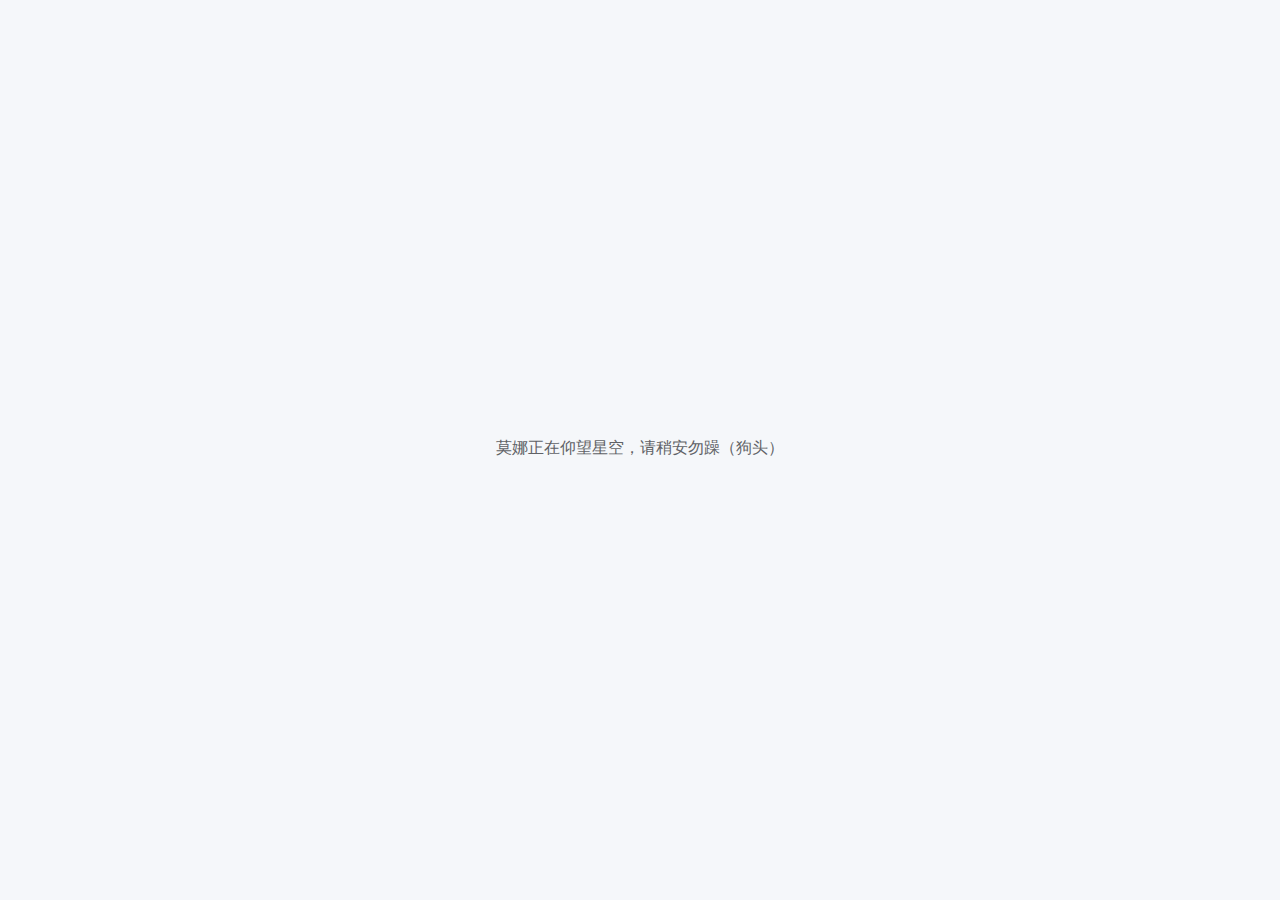
<file: index.html>
<!doctype html><html lang="en"><head><meta charset="utf-8"><meta http-equiv="X-UA-Compatible" content="IE=edge"><meta name="viewport" content="width=device-width,initial-scale=1"><meta name="keywords" content="原神,圣遗物,圣遗物搭配,圣遗物配装,自动配装,莫娜占卜铺"><link rel="icon" href="/favicon.ico"><title>莫娜占卜铺</title><style>:root {
            --theme-background-color: #0e0e0e;
            --theme-text-color: #606266;
            --theme-primary-color: #409EFF;
        }
        
        .loading {
            height: 100vh;
            width: 100vw;
            display: flex;
            align-items: center;
            justify-content: center;
            background-color: var(--theme-background-color);
            color: var(--theme-text-color);
            transition: background-color 0.3s ease, color 0.3s ease;
            flex-direction: column;
        }
        
        .loading p {
            color: var(--theme-text-color);
            font-size: 16px;
            font-weight: 500;
            margin-top: 12px;
        }</style><script>// 主题初始化脚本 - 在 Vue 应用加载前应用用户保存的主题
        (function() {
            try {
                const savedTheme = localStorage.getItem('mona-theme-current');
                if (savedTheme) {
                    const theme = JSON.parse(savedTheme);
                    const root = document.documentElement;
                    root.style.setProperty('--theme-background-color', theme.backgroundColor);
                    root.style.setProperty('--theme-text-color', theme.textColor);
                    root.style.setProperty('--theme-primary-color', theme.primaryColor);
                    
                    // 应用到 body 确保初始加载页面也能使用主题
                    if (theme.backgroundType === 'image' && theme.backgroundImage) {
                        document.body.style.backgroundImage = `url(${theme.backgroundImage})`;
                        document.body.style.backgroundSize = 'cover';
                        document.body.style.backgroundPosition = 'center';
                        document.body.style.backgroundAttachment = 'fixed';
                        document.body.style.backgroundRepeat = 'no-repeat';
                    } else {
                        document.body.style.backgroundColor = theme.backgroundColor;
                    }
                }
            } catch (e) {
                console.log('Theme initialization failed:', e);
            }
        })();
        
        var _hmt = _hmt || [];
        (function () {
            var hm = document.createElement("script");
            hm.src = "https://hm.baidu.com/hm.js?062fae65e48e44c2ede10991dd9cc09a";
            var s = document.getElementsByTagName("script")[0];
            s.parentNode.insertBefore(hm, s);
        })();</script><script src="https://npm.elemecdn.com/vue@3.2.36/dist/vue.global.prod.js"></script><script src="https://npm.elemecdn.com/vue-router@4.0.16/dist/vue-router.global.prod.js"></script><script src="https://npm.elemecdn.com/echarts@5.3.3/dist/echarts.min.js"></script><script src="https://npm.elemecdn.com/vue-echarts@6.1.0/dist/index.umd.min.js"></script><script defer="defer" type="module" src="/js/chunk-vendors.fa1f8802.js"></script><script defer="defer" type="module" src="/js/app.2dac9b07.js"></script><link href="/css/chunk-vendors.51b055f8.css" rel="stylesheet"><link href="/css/app.2e96c31f.css" rel="stylesheet"><script defer="defer" src="/js/chunk-vendors-legacy.22a35502.js" nomodule></script><script defer="defer" src="/js/app-legacy.3e9e66d1.js" nomodule></script></head><body><noscript><strong>好家伙，这年头还有不开启javascript的人吗</strong></noscript><div id="app"><div class="loading"><p>莫娜正在仰望星空，请稍安勿躁（狗头）</p></div></div></body></html>
</file>
<file: css/chunk-vendors.51b055f8.css>
@charset "UTF-8";@media only screen and (max-width:767px){.hidden-xs-only{display:none!important}}@media only screen and (min-width:768px){.hidden-sm-and-up{display:none!important}}@media only screen and (min-width:768px) and (max-width:991px){.hidden-sm-only{display:none!important}}@media only screen and (max-width:991px){.hidden-sm-and-down{display:none!important}}@media only screen and (min-width:992px){.hidden-md-and-up{display:none!important}}@media only screen and (min-width:992px) and (max-width:1199px){.hidden-md-only{display:none!important}}@media only screen and (max-width:1199px){.hidden-md-and-down{display:none!important}}@media only screen and (min-width:1200px){.hidden-lg-and-up{display:none!important}}@media only screen and (min-width:1200px) and (max-width:1919px){.hidden-lg-only{display:none!important}}@media only screen and (max-width:1919px){.hidden-lg-and-down{display:none!important}}@media only screen and (min-width:1920px){.hidden-xl-only{display:none!important}}:root{--el-color-primary-rgb:64,158,255;--el-color-success-rgb:103,194,58;--el-color-warning-rgb:230,162,60;--el-color-danger-rgb:245,108,108;--el-color-error-rgb:245,108,108;--el-color-info-rgb:144,147,153;--el-font-size-extra-large:20px;--el-font-size-large:18px;--el-font-size-medium:16px;--el-font-size-base:14px;--el-font-size-small:13px;--el-font-size-extra-small:12px;--el-font-family:"Helvetica Neue",Helvetica,"PingFang SC","Hiragino Sans GB","Microsoft YaHei","微软雅黑",Arial,sans-serif;--el-font-weight-primary:500;--el-font-line-height-primary:24px;--el-index-normal:1;--el-index-top:1000;--el-index-popper:2000;--el-border-radius-base:4px;--el-border-radius-small:2px;--el-border-radius-round:20px;--el-border-radius-circle:100%;--el-transition-duration:0.3s;--el-transition-duration-fast:0.2s;--el-transition-function-ease-in-out-bezier:cubic-bezier(0.645,0.045,0.355,1);--el-transition-function-fast-bezier:cubic-bezier(0.23,1,0.32,1);--el-transition-all:all var(--el-transition-duration) var(--el-transition-function-ease-in-out-bezier);--el-transition-fade:opacity var(--el-transition-duration) var(--el-transition-function-fast-bezier);--el-transition-md-fade:transform var(--el-transition-duration) var(--el-transition-function-fast-bezier),opacity var(--el-transition-duration) var(--el-transition-function-fast-bezier);--el-transition-fade-linear:opacity var(--el-transition-duration-fast) linear;--el-transition-border:border-color var(--el-transition-duration-fast) var(--el-transition-function-ease-in-out-bezier);--el-transition-box-shadow:box-shadow var(--el-transition-duration-fast) var(--el-transition-function-ease-in-out-bezier);--el-transition-color:color var(--el-transition-duration-fast) var(--el-transition-function-ease-in-out-bezier);--el-component-size-large:40px;--el-component-size:32px;--el-component-size-small:24px;color-scheme:light;--el-color-white:#fff;--el-color-black:#000;--el-color-primary:#409eff;--el-color-primary-light-3:#79bbff;--el-color-primary-light-5:#a0cfff;--el-color-primary-light-7:#c6e2ff;--el-color-primary-light-8:#d9ecff;--el-color-primary-light-9:#ecf5ff;--el-color-primary-dark-2:#337ecc;--el-color-success:#67c23a;--el-color-success-light-3:#95d475;--el-color-success-light-5:#b3e19d;--el-color-success-light-7:#d1edc4;--el-color-success-light-8:#e1f3d8;--el-color-success-light-9:#f0f9eb;--el-color-success-dark-2:#529b2e;--el-color-warning:#e6a23c;--el-color-warning-light-3:#eebe77;--el-color-warning-light-5:#f3d19e;--el-color-warning-light-7:#f8e3c5;--el-color-warning-light-8:#faecd8;--el-color-warning-light-9:#fdf6ec;--el-color-warning-dark-2:#b88230;--el-color-danger:#f56c6c;--el-color-danger-light-3:#f89898;--el-color-danger-light-5:#fab6b6;--el-color-danger-light-7:#fcd3d3;--el-color-danger-light-8:#fde2e2;--el-color-danger-light-9:#fef0f0;--el-color-danger-dark-2:#c45656;--el-color-error:#f56c6c;--el-color-error-light-3:#f89898;--el-color-error-light-5:#fab6b6;--el-color-error-light-7:#fcd3d3;--el-color-error-light-8:#fde2e2;--el-color-error-light-9:#fef0f0;--el-color-error-dark-2:#c45656;--el-color-info:#909399;--el-color-info-light-3:#b1b3b8;--el-color-info-light-5:#c8c9cc;--el-color-info-light-7:#dedfe0;--el-color-info-light-8:#e9e9eb;--el-color-info-light-9:#f4f4f5;--el-color-info-dark-2:#73767a;--el-bg-color:#fff;--el-bg-color-page:#f2f3f5;--el-bg-color-overlay:#fff;--el-text-color-primary:#303133;--el-text-color-regular:#606266;--el-text-color-secondary:#909399;--el-text-color-placeholder:#a8abb2;--el-text-color-disabled:#c0c4cc;--el-border-color:#dcdfe6;--el-border-color-light:#e4e7ed;--el-border-color-lighter:#ebeef5;--el-border-color-extra-light:#f2f6fc;--el-border-color-dark:#d4d7de;--el-border-color-darker:#cdd0d6;--el-fill-color:#f0f2f5;--el-fill-color-light:#f5f7fa;--el-fill-color-lighter:#fafafa;--el-fill-color-extra-light:#fafcff;--el-fill-color-dark:#ebedf0;--el-fill-color-darker:#e6e8eb;--el-fill-color-blank:#fff;--el-box-shadow:0px 12px 32px 4px rgba(0,0,0,.04),0px 8px 20px rgba(0,0,0,.08);--el-box-shadow-light:0px 0px 12px rgba(0,0,0,.12);--el-box-shadow-lighter:0px 0px 6px rgba(0,0,0,.12);--el-box-shadow-dark:0px 16px 48px 16px rgba(0,0,0,.08),0px 12px 32px rgba(0,0,0,.12),0px 8px 16px -8px rgba(0,0,0,.16);--el-disabled-bg-color:var(--el-fill-color-light);--el-disabled-text-color:var(--el-text-color-placeholder);--el-disabled-border-color:var(--el-border-color-light);--el-overlay-color:rgba(0,0,0,.8);--el-overlay-color-light:rgba(0,0,0,.7);--el-overlay-color-lighter:rgba(0,0,0,.5);--el-mask-color:hsla(0,0%,100%,.9);--el-mask-color-extra-light:hsla(0,0%,100%,.3);--el-border-width:1px;--el-border-style:solid;--el-border-color-hover:var(--el-text-color-disabled);--el-border:var(--el-border-width) var(--el-border-style) var(--el-border-color);--el-svg-monochrome-grey:var(--el-border-color)}.el-tabs{--el-tabs-header-height:40px}.el-tabs__header{padding:0;position:relative;margin:0 0 15px}.el-tabs__active-bar{position:absolute;bottom:0;left:0;height:2px;background-color:var(--el-color-primary);z-index:1;transition:width var(--el-transition-duration) var(--el-transition-function-ease-in-out-bezier),transform var(--el-transition-duration) var(--el-transition-function-ease-in-out-bezier);list-style:none}.el-tabs__new-tab{display:flex;align-items:center;justify-content:center;float:right;border:1px solid var(--el-border-color);height:20px;width:20px;line-height:20px;margin:10px 0 10px 10px;border-radius:3px;text-align:center;font-size:12px;color:var(--el-text-color-primary);cursor:pointer;transition:all .15s}.el-tabs__new-tab .is-icon-plus{height:inherit;width:inherit;transform:scale(.8)}.el-tabs__new-tab .is-icon-plus svg{vertical-align:middle}.el-tabs__new-tab:hover{color:var(--el-color-primary)}.el-tabs__nav-wrap{overflow:hidden;margin-bottom:-1px;position:relative}.el-tabs__nav-wrap:after{content:"";position:absolute;left:0;bottom:0;width:100%;height:2px;background-color:var(--el-border-color-light);z-index:var(--el-index-normal)}.el-tabs__nav-wrap.is-scrollable{padding:0 20px;box-sizing:border-box}.el-tabs__nav-scroll{overflow:hidden}.el-tabs__nav-next,.el-tabs__nav-prev{position:absolute;cursor:pointer;line-height:44px;font-size:12px;color:var(--el-text-color-secondary)}.el-tabs__nav-next{right:0}.el-tabs__nav-prev{left:0}.el-tabs__nav{white-space:nowrap;position:relative;transition:transform var(--el-transition-duration);float:left;z-index:calc(var(--el-index-normal) + 1)}.el-tabs__nav.is-stretch{min-width:100%;display:flex}.el-tabs__nav.is-stretch>*{flex:1;text-align:center}.el-tabs__item{padding:0 20px;height:var(--el-tabs-header-height);box-sizing:border-box;line-height:var(--el-tabs-header-height);display:inline-block;list-style:none;font-size:var(--el-font-size-base);font-weight:500;color:var(--el-text-color-primary);position:relative}.el-tabs__item:focus,.el-tabs__item:focus:active{outline:0}.el-tabs__item:focus-visible{box-shadow:0 0 2px 2px var(--el-color-primary) inset;border-radius:3px}.el-tabs__item .is-icon-close{border-radius:50%;text-align:center;transition:all var(--el-transition-duration) var(--el-transition-function-ease-in-out-bezier);margin-left:5px}.el-tabs__item .is-icon-close:before{transform:scale(.9);display:inline-block}.el-tabs__item .is-icon-close:hover{background-color:var(--el-text-color-placeholder);color:#fff}.el-tabs__item .is-icon-close svg{margin-top:1px}.el-tabs__item.is-active,.el-tabs__item:hover{color:var(--el-color-primary)}.el-tabs__item:hover{cursor:pointer}.el-tabs__item.is-disabled{color:var(--el-disabled-text-color);cursor:default}.el-tabs__content{overflow:hidden;position:relative}.el-tabs--card>.el-tabs__header{border-bottom:1px solid var(--el-border-color-light);height:var(--el-tabs-header-height)}.el-tabs--card>.el-tabs__header .el-tabs__nav-wrap:after{content:none}.el-tabs--card>.el-tabs__header .el-tabs__nav{border:1px solid var(--el-border-color-light);border-bottom:none;border-radius:4px 4px 0 0;box-sizing:border-box}.el-tabs--card>.el-tabs__header .el-tabs__active-bar{display:none}.el-tabs--card>.el-tabs__header .el-tabs__item .is-icon-close{position:relative;font-size:12px;width:0;height:14px;vertical-align:middle;line-height:15px;overflow:hidden;top:-1px;right:-2px;transform-origin:100% 50%}.el-tabs--card>.el-tabs__header .el-tabs__item{border-bottom:1px solid transparent;border-left:1px solid var(--el-border-color-light);transition:color var(--el-transition-duration) var(--el-transition-function-ease-in-out-bezier),padding var(--el-transition-duration) var(--el-transition-function-ease-in-out-bezier)}.el-tabs--card>.el-tabs__header .el-tabs__item:first-child{border-left:none}.el-tabs--card>.el-tabs__header .el-tabs__item.is-closable:hover{padding-left:13px;padding-right:13px}.el-tabs--card>.el-tabs__header .el-tabs__item.is-closable:hover .is-icon-close{width:14px}.el-tabs--card>.el-tabs__header .el-tabs__item.is-active{border-bottom-color:var(--el-bg-color)}.el-tabs--card>.el-tabs__header .el-tabs__item.is-active.is-closable{padding-left:20px;padding-right:20px}.el-tabs--card>.el-tabs__header .el-tabs__item.is-active.is-closable .is-icon-close{width:14px}.el-tabs--border-card{background:var(--el-bg-color-overlay);border:1px solid var(--el-border-color)}.el-tabs--border-card>.el-tabs__content{padding:15px}.el-tabs--border-card>.el-tabs__header{background-color:var(--el-fill-color-light);border-bottom:1px solid var(--el-border-color-light);margin:0}.el-tabs--border-card>.el-tabs__header .el-tabs__nav-wrap:after{content:none}.el-tabs--border-card>.el-tabs__header .el-tabs__item{transition:all var(--el-transition-duration) var(--el-transition-function-ease-in-out-bezier);border:1px solid transparent;margin-top:-1px;color:var(--el-text-color-secondary)}.el-tabs--border-card>.el-tabs__header .el-tabs__item+.el-tabs__item,.el-tabs--border-card>.el-tabs__header .el-tabs__item:first-child{margin-left:-1px}.el-tabs--border-card>.el-tabs__header .el-tabs__item.is-active{color:var(--el-color-primary);background-color:var(--el-bg-color-overlay);border-right-color:var(--el-border-color);border-left-color:var(--el-border-color)}.el-tabs--border-card>.el-tabs__header .el-tabs__item:not(.is-disabled):hover{color:var(--el-color-primary)}.el-tabs--border-card>.el-tabs__header .el-tabs__item.is-disabled{color:var(--el-disabled-text-color)}.el-tabs--border-card>.el-tabs__header .is-scrollable .el-tabs__item:first-child{margin-left:0}.el-tabs--bottom .el-tabs__item.is-bottom:nth-child(2),.el-tabs--bottom .el-tabs__item.is-top:nth-child(2),.el-tabs--top .el-tabs__item.is-bottom:nth-child(2),.el-tabs--top .el-tabs__item.is-top:nth-child(2){padding-left:0}.el-tabs--bottom .el-tabs__item.is-bottom:last-child,.el-tabs--bottom .el-tabs__item.is-top:last-child,.el-tabs--top .el-tabs__item.is-bottom:last-child,.el-tabs--top .el-tabs__item.is-top:last-child{padding-right:0}.el-tabs--bottom .el-tabs--left>.el-tabs__header .el-tabs__item:nth-child(2),.el-tabs--bottom .el-tabs--right>.el-tabs__header .el-tabs__item:nth-child(2),.el-tabs--bottom.el-tabs--border-card>.el-tabs__header .el-tabs__item:nth-child(2),.el-tabs--bottom.el-tabs--card>.el-tabs__header .el-tabs__item:nth-child(2),.el-tabs--top .el-tabs--left>.el-tabs__header .el-tabs__item:nth-child(2),.el-tabs--top .el-tabs--right>.el-tabs__header .el-tabs__item:nth-child(2),.el-tabs--top.el-tabs--border-card>.el-tabs__header .el-tabs__item:nth-child(2),.el-tabs--top.el-tabs--card>.el-tabs__header .el-tabs__item:nth-child(2){padding-left:20px}.el-tabs--bottom .el-tabs--left>.el-tabs__header .el-tabs__item:last-child,.el-tabs--bottom .el-tabs--right>.el-tabs__header .el-tabs__item:last-child,.el-tabs--bottom.el-tabs--border-card>.el-tabs__header .el-tabs__item:last-child,.el-tabs--bottom.el-tabs--card>.el-tabs__header .el-tabs__item:last-child,.el-tabs--top .el-tabs--left>.el-tabs__header .el-tabs__item:last-child,.el-tabs--top .el-tabs--right>.el-tabs__header .el-tabs__item:last-child,.el-tabs--top.el-tabs--border-card>.el-tabs__header .el-tabs__item:last-child,.el-tabs--top.el-tabs--card>.el-tabs__header .el-tabs__item:last-child{padding-right:20px}.el-tabs--bottom .el-tabs__header.is-bottom{margin-bottom:0;margin-top:10px}.el-tabs--bottom.el-tabs--border-card .el-tabs__header.is-bottom{border-bottom:0;border-top:1px solid var(--el-border-color)}.el-tabs--bottom.el-tabs--border-card .el-tabs__nav-wrap.is-bottom{margin-top:-1px;margin-bottom:0}.el-tabs--bottom.el-tabs--border-card .el-tabs__item.is-bottom:not(.is-active){border:1px solid transparent}.el-tabs--bottom.el-tabs--border-card .el-tabs__item.is-bottom{margin:0 -1px -1px}.el-tabs--left,.el-tabs--right{overflow:hidden}.el-tabs--left .el-tabs__header.is-left,.el-tabs--left .el-tabs__header.is-right,.el-tabs--left .el-tabs__nav-scroll,.el-tabs--left .el-tabs__nav-wrap.is-left,.el-tabs--left .el-tabs__nav-wrap.is-right,.el-tabs--right .el-tabs__header.is-left,.el-tabs--right .el-tabs__header.is-right,.el-tabs--right .el-tabs__nav-scroll,.el-tabs--right .el-tabs__nav-wrap.is-left,.el-tabs--right .el-tabs__nav-wrap.is-right{height:100%}.el-tabs--left .el-tabs__active-bar.is-left,.el-tabs--left .el-tabs__active-bar.is-right,.el-tabs--right .el-tabs__active-bar.is-left,.el-tabs--right .el-tabs__active-bar.is-right{top:0;bottom:auto;width:2px;height:auto}.el-tabs--left .el-tabs__nav-wrap.is-left,.el-tabs--left .el-tabs__nav-wrap.is-right,.el-tabs--right .el-tabs__nav-wrap.is-left,.el-tabs--right .el-tabs__nav-wrap.is-right{margin-bottom:0}.el-tabs--left .el-tabs__nav-wrap.is-left>.el-tabs__nav-next,.el-tabs--left .el-tabs__nav-wrap.is-left>.el-tabs__nav-prev,.el-tabs--left .el-tabs__nav-wrap.is-right>.el-tabs__nav-next,.el-tabs--left .el-tabs__nav-wrap.is-right>.el-tabs__nav-prev,.el-tabs--right .el-tabs__nav-wrap.is-left>.el-tabs__nav-next,.el-tabs--right .el-tabs__nav-wrap.is-left>.el-tabs__nav-prev,.el-tabs--right .el-tabs__nav-wrap.is-right>.el-tabs__nav-next,.el-tabs--right .el-tabs__nav-wrap.is-right>.el-tabs__nav-prev{height:30px;line-height:30px;width:100%;text-align:center;cursor:pointer}.el-tabs--left .el-tabs__nav-wrap.is-left>.el-tabs__nav-next i,.el-tabs--left .el-tabs__nav-wrap.is-left>.el-tabs__nav-prev i,.el-tabs--left .el-tabs__nav-wrap.is-right>.el-tabs__nav-next i,.el-tabs--left .el-tabs__nav-wrap.is-right>.el-tabs__nav-prev i,.el-tabs--right .el-tabs__nav-wrap.is-left>.el-tabs__nav-next i,.el-tabs--right .el-tabs__nav-wrap.is-left>.el-tabs__nav-prev i,.el-tabs--right .el-tabs__nav-wrap.is-right>.el-tabs__nav-next i,.el-tabs--right .el-tabs__nav-wrap.is-right>.el-tabs__nav-prev i{transform:rotate(90deg)}.el-tabs--left .el-tabs__nav-wrap.is-left>.el-tabs__nav-prev,.el-tabs--left .el-tabs__nav-wrap.is-right>.el-tabs__nav-prev,.el-tabs--right .el-tabs__nav-wrap.is-left>.el-tabs__nav-prev,.el-tabs--right .el-tabs__nav-wrap.is-right>.el-tabs__nav-prev{left:auto;top:0}.el-tabs--left .el-tabs__nav-wrap.is-left>.el-tabs__nav-next,.el-tabs--left .el-tabs__nav-wrap.is-right>.el-tabs__nav-next,.el-tabs--right .el-tabs__nav-wrap.is-left>.el-tabs__nav-next,.el-tabs--right .el-tabs__nav-wrap.is-right>.el-tabs__nav-next{right:auto;bottom:0}.el-tabs--left .el-tabs__nav-wrap.is-left.is-scrollable,.el-tabs--left .el-tabs__nav-wrap.is-right.is-scrollable,.el-tabs--right .el-tabs__nav-wrap.is-left.is-scrollable,.el-tabs--right .el-tabs__nav-wrap.is-right.is-scrollable{padding:30px 0}.el-tabs--left .el-tabs__nav-wrap.is-left:after,.el-tabs--left .el-tabs__nav-wrap.is-right:after,.el-tabs--right .el-tabs__nav-wrap.is-left:after,.el-tabs--right .el-tabs__nav-wrap.is-right:after{height:100%;width:2px;bottom:auto;top:0}.el-tabs--left .el-tabs__nav.is-left,.el-tabs--left .el-tabs__nav.is-right,.el-tabs--right .el-tabs__nav.is-left,.el-tabs--right .el-tabs__nav.is-right{float:none}.el-tabs--left .el-tabs__item.is-left,.el-tabs--left .el-tabs__item.is-right,.el-tabs--right .el-tabs__item.is-left,.el-tabs--right .el-tabs__item.is-right{display:block}.el-tabs--left .el-tabs__header.is-left{float:left;margin-bottom:0;margin-right:10px}.el-tabs--left .el-tabs__nav-wrap.is-left{margin-right:-1px}.el-tabs--left .el-tabs__active-bar.is-left,.el-tabs--left .el-tabs__nav-wrap.is-left:after{left:auto;right:0}.el-tabs--left .el-tabs__item.is-left{text-align:right}.el-tabs--left.el-tabs--card .el-tabs__active-bar.is-left{display:none}.el-tabs--left.el-tabs--card .el-tabs__item.is-left{border-left:none;border-right:1px solid var(--el-border-color-light);border-bottom:none;border-top:1px solid var(--el-border-color-light);text-align:left}.el-tabs--left.el-tabs--card .el-tabs__item.is-left:first-child{border-right:1px solid var(--el-border-color-light);border-top:none}.el-tabs--left.el-tabs--card .el-tabs__item.is-left.is-active{border:1px solid var(--el-border-color-light);border-right-color:#fff;border-left:none;border-bottom:none}.el-tabs--left.el-tabs--card .el-tabs__item.is-left.is-active:first-child{border-top:none}.el-tabs--left.el-tabs--card .el-tabs__item.is-left.is-active:last-child{border-bottom:none}.el-tabs--left.el-tabs--card .el-tabs__nav{border-radius:4px 0 0 4px;border-bottom:1px solid var(--el-border-color-light);border-right:none}.el-tabs--left.el-tabs--card .el-tabs__new-tab{float:none}.el-tabs--left.el-tabs--border-card .el-tabs__header.is-left{border-right:1px solid var(--el-border-color)}.el-tabs--left.el-tabs--border-card .el-tabs__item.is-left{border:1px solid transparent;margin:-1px 0 -1px -1px}.el-tabs--left.el-tabs--border-card .el-tabs__item.is-left.is-active{border-color:transparent;border-top-color:#d1dbe5;border-bottom-color:#d1dbe5}.el-tabs--right .el-tabs__header.is-right{float:right;margin-bottom:0;margin-left:10px}.el-tabs--right .el-tabs__nav-wrap.is-right{margin-left:-1px}.el-tabs--right .el-tabs__nav-wrap.is-right:after{left:0;right:auto}.el-tabs--right .el-tabs__active-bar.is-right{left:0}.el-tabs--right.el-tabs--card .el-tabs__active-bar.is-right{display:none}.el-tabs--right.el-tabs--card .el-tabs__item.is-right{border-bottom:none;border-top:1px solid var(--el-border-color-light)}.el-tabs--right.el-tabs--card .el-tabs__item.is-right:first-child{border-left:1px solid var(--el-border-color-light);border-top:none}.el-tabs--right.el-tabs--card .el-tabs__item.is-right.is-active{border:1px solid var(--el-border-color-light);border-left-color:#fff;border-right:none;border-bottom:none}.el-tabs--right.el-tabs--card .el-tabs__item.is-right.is-active:first-child{border-top:none}.el-tabs--right.el-tabs--card .el-tabs__item.is-right.is-active:last-child{border-bottom:none}.el-tabs--right.el-tabs--card .el-tabs__nav{border-radius:0 4px 4px 0;border-bottom:1px solid var(--el-border-color-light);border-left:none}.el-tabs--right.el-tabs--border-card .el-tabs__header.is-right{border-left:1px solid var(--el-border-color)}.el-tabs--right.el-tabs--border-card .el-tabs__item.is-right{border:1px solid transparent;margin:-1px -1px -1px 0}.el-tabs--right.el-tabs--border-card .el-tabs__item.is-right.is-active{border-color:transparent;border-top-color:#d1dbe5;border-bottom-color:#d1dbe5}.slideInLeft-transition,.slideInRight-transition{display:inline-block}.slideInRight-enter{animation:slideInRight-enter var(--el-transition-duration)}.slideInRight-leave{position:absolute;left:0;right:0;animation:slideInRight-leave var(--el-transition-duration)}.slideInLeft-enter{animation:slideInLeft-enter var(--el-transition-duration)}.slideInLeft-leave{position:absolute;left:0;right:0;animation:slideInLeft-leave var(--el-transition-duration)}@keyframes slideInRight-enter{0%{opacity:0;transform-origin:0 0;transform:translateX(100%)}to{opacity:1;transform-origin:0 0;transform:translateX(0)}}@keyframes slideInRight-leave{0%{transform-origin:0 0;transform:translateX(0);opacity:1}to{transform-origin:0 0;transform:translateX(100%);opacity:0}}@keyframes slideInLeft-enter{0%{opacity:0;transform-origin:0 0;transform:translateX(-100%)}to{opacity:1;transform-origin:0 0;transform:translateX(0)}}@keyframes slideInLeft-leave{0%{transform-origin:0 0;transform:translateX(0);opacity:1}to{transform-origin:0 0;transform:translateX(-100%);opacity:0}}:root{--el-loading-spinner-size:42px;--el-loading-fullscreen-spinner-size:50px}.el-loading-parent--relative{position:relative!important}.el-loading-parent--hidden{overflow:hidden!important}.el-loading-mask{position:absolute;z-index:2000;background-color:var(--el-mask-color);margin:0;top:0;right:0;bottom:0;left:0;transition:opacity var(--el-transition-duration)}.el-loading-mask.is-fullscreen{position:fixed}.el-loading-mask.is-fullscreen .el-loading-spinner{margin-top:calc((0px - var(--el-loading-fullscreen-spinner-size))/2)}.el-loading-mask.is-fullscreen .el-loading-spinner .circular{height:var(--el-loading-fullscreen-spinner-size);width:var(--el-loading-fullscreen-spinner-size)}.el-loading-spinner{top:50%;margin-top:calc((0px - var(--el-loading-spinner-size))/2);width:100%;text-align:center;position:absolute}.el-loading-spinner .el-loading-text{color:var(--el-color-primary);margin:3px 0;font-size:14px}.el-loading-spinner .circular{display:inline;height:var(--el-loading-spinner-size);width:var(--el-loading-spinner-size);animation:loading-rotate 2s linear infinite}.el-loading-spinner .path{animation:loading-dash 1.5s ease-in-out infinite;stroke-dasharray:90,150;stroke-dashoffset:0;stroke-width:2;stroke:var(--el-color-primary);stroke-linecap:round}.el-loading-spinner i{color:var(--el-color-primary)}.el-loading-fade-enter-from,.el-loading-fade-leave-to{opacity:0}@keyframes loading-rotate{to{transform:rotate(1turn)}}@keyframes loading-dash{0%{stroke-dasharray:1,200;stroke-dashoffset:0}50%{stroke-dasharray:90,150;stroke-dashoffset:-40px}to{stroke-dasharray:90,150;stroke-dashoffset:-120px}}.el-row{display:flex;flex-wrap:wrap;position:relative;box-sizing:border-box}.el-row.is-justify-center{justify-content:center}.el-row.is-justify-end{justify-content:flex-end}.el-row.is-justify-space-between{justify-content:space-between}.el-row.is-justify-space-around{justify-content:space-around}.el-row.is-justify-space-evenly{justify-content:space-evenly}.el-row.is-align-middle{align-items:center}.el-row.is-align-bottom{align-items:flex-end}[class*=el-col-]{box-sizing:border-box}[class*=el-col-].is-guttered{display:block;min-height:1px}.el-col-0,.el-col-0.is-guttered{display:none}.el-col-0{max-width:0;flex:0 0 0%}.el-col-offset-0{margin-left:0}.el-col-pull-0{position:relative;right:0}.el-col-push-0{position:relative;left:0}.el-col-1{max-width:4.1666666667%;flex:0 0 4.1666666667%}.el-col-offset-1{margin-left:4.1666666667%}.el-col-pull-1{position:relative;right:4.1666666667%}.el-col-push-1{position:relative;left:4.1666666667%}.el-col-2{max-width:8.3333333333%;flex:0 0 8.3333333333%}.el-col-offset-2{margin-left:8.3333333333%}.el-col-pull-2{position:relative;right:8.3333333333%}.el-col-push-2{position:relative;left:8.3333333333%}.el-col-3{max-width:12.5%;flex:0 0 12.5%}.el-col-offset-3{margin-left:12.5%}.el-col-pull-3{position:relative;right:12.5%}.el-col-push-3{position:relative;left:12.5%}.el-col-4{max-width:16.6666666667%;flex:0 0 16.6666666667%}.el-col-offset-4{margin-left:16.6666666667%}.el-col-pull-4{position:relative;right:16.6666666667%}.el-col-push-4{position:relative;left:16.6666666667%}.el-col-5{max-width:20.8333333333%;flex:0 0 20.8333333333%}.el-col-offset-5{margin-left:20.8333333333%}.el-col-pull-5{position:relative;right:20.8333333333%}.el-col-push-5{position:relative;left:20.8333333333%}.el-col-6{max-width:25%;flex:0 0 25%}.el-col-offset-6{margin-left:25%}.el-col-pull-6{position:relative;right:25%}.el-col-push-6{position:relative;left:25%}.el-col-7{max-width:29.1666666667%;flex:0 0 29.1666666667%}.el-col-offset-7{margin-left:29.1666666667%}.el-col-pull-7{position:relative;right:29.1666666667%}.el-col-push-7{position:relative;left:29.1666666667%}.el-col-8{max-width:33.3333333333%;flex:0 0 33.3333333333%}.el-col-offset-8{margin-left:33.3333333333%}.el-col-pull-8{position:relative;right:33.3333333333%}.el-col-push-8{position:relative;left:33.3333333333%}.el-col-9{max-width:37.5%;flex:0 0 37.5%}.el-col-offset-9{margin-left:37.5%}.el-col-pull-9{position:relative;right:37.5%}.el-col-push-9{position:relative;left:37.5%}.el-col-10{max-width:41.6666666667%;flex:0 0 41.6666666667%}.el-col-offset-10{margin-left:41.6666666667%}.el-col-pull-10{position:relative;right:41.6666666667%}.el-col-push-10{position:relative;left:41.6666666667%}.el-col-11{max-width:45.8333333333%;flex:0 0 45.8333333333%}.el-col-offset-11{margin-left:45.8333333333%}.el-col-pull-11{position:relative;right:45.8333333333%}.el-col-push-11{position:relative;left:45.8333333333%}.el-col-12{max-width:50%;flex:0 0 50%}.el-col-offset-12{margin-left:50%}.el-col-pull-12{position:relative;right:50%}.el-col-push-12{position:relative;left:50%}.el-col-13{max-width:54.1666666667%;flex:0 0 54.1666666667%}.el-col-offset-13{margin-left:54.1666666667%}.el-col-pull-13{position:relative;right:54.1666666667%}.el-col-push-13{position:relative;left:54.1666666667%}.el-col-14{max-width:58.3333333333%;flex:0 0 58.3333333333%}.el-col-offset-14{margin-left:58.3333333333%}.el-col-pull-14{position:relative;right:58.3333333333%}.el-col-push-14{position:relative;left:58.3333333333%}.el-col-15{max-width:62.5%;flex:0 0 62.5%}.el-col-offset-15{margin-left:62.5%}.el-col-pull-15{position:relative;right:62.5%}.el-col-push-15{position:relative;left:62.5%}.el-col-16{max-width:66.6666666667%;flex:0 0 66.6666666667%}.el-col-offset-16{margin-left:66.6666666667%}.el-col-pull-16{position:relative;right:66.6666666667%}.el-col-push-16{position:relative;left:66.6666666667%}.el-col-17{max-width:70.8333333333%;flex:0 0 70.8333333333%}.el-col-offset-17{margin-left:70.8333333333%}.el-col-pull-17{position:relative;right:70.8333333333%}.el-col-push-17{position:relative;left:70.8333333333%}.el-col-18{max-width:75%;flex:0 0 75%}.el-col-offset-18{margin-left:75%}.el-col-pull-18{position:relative;right:75%}.el-col-push-18{position:relative;left:75%}.el-col-19{max-width:79.1666666667%;flex:0 0 79.1666666667%}.el-col-offset-19{margin-left:79.1666666667%}.el-col-pull-19{position:relative;right:79.1666666667%}.el-col-push-19{position:relative;left:79.1666666667%}.el-col-20{max-width:83.3333333333%;flex:0 0 83.3333333333%}.el-col-offset-20{margin-left:83.3333333333%}.el-col-pull-20{position:relative;right:83.3333333333%}.el-col-push-20{position:relative;left:83.3333333333%}.el-col-21{max-width:87.5%;flex:0 0 87.5%}.el-col-offset-21{margin-left:87.5%}.el-col-pull-21{position:relative;right:87.5%}.el-col-push-21{position:relative;left:87.5%}.el-col-22{max-width:91.6666666667%;flex:0 0 91.6666666667%}.el-col-offset-22{margin-left:91.6666666667%}.el-col-pull-22{position:relative;right:91.6666666667%}.el-col-push-22{position:relative;left:91.6666666667%}.el-col-23{max-width:95.8333333333%;flex:0 0 95.8333333333%}.el-col-offset-23{margin-left:95.8333333333%}.el-col-pull-23{position:relative;right:95.8333333333%}.el-col-push-23{position:relative;left:95.8333333333%}.el-col-24{max-width:100%;flex:0 0 100%}.el-col-offset-24{margin-left:100%}.el-col-pull-24{position:relative;right:100%}.el-col-push-24{position:relative;left:100%}@media only screen and (max-width:768px){.el-col-xs-0,.el-col-xs-0.is-guttered{display:none}.el-col-xs-0{max-width:0;flex:0 0 0%}.el-col-xs-offset-0{margin-left:0}.el-col-xs-pull-0{position:relative;right:0}.el-col-xs-push-0{position:relative;left:0}.el-col-xs-1{display:block;max-width:4.1666666667%;flex:0 0 4.1666666667%}.el-col-xs-offset-1{margin-left:4.1666666667%}.el-col-xs-pull-1{position:relative;right:4.1666666667%}.el-col-xs-push-1{position:relative;left:4.1666666667%}.el-col-xs-2{display:block;max-width:8.3333333333%;flex:0 0 8.3333333333%}.el-col-xs-offset-2{margin-left:8.3333333333%}.el-col-xs-pull-2{position:relative;right:8.3333333333%}.el-col-xs-push-2{position:relative;left:8.3333333333%}.el-col-xs-3{display:block;max-width:12.5%;flex:0 0 12.5%}.el-col-xs-offset-3{margin-left:12.5%}.el-col-xs-pull-3{position:relative;right:12.5%}.el-col-xs-push-3{position:relative;left:12.5%}.el-col-xs-4{display:block;max-width:16.6666666667%;flex:0 0 16.6666666667%}.el-col-xs-offset-4{margin-left:16.6666666667%}.el-col-xs-pull-4{position:relative;right:16.6666666667%}.el-col-xs-push-4{position:relative;left:16.6666666667%}.el-col-xs-5{display:block;max-width:20.8333333333%;flex:0 0 20.8333333333%}.el-col-xs-offset-5{margin-left:20.8333333333%}.el-col-xs-pull-5{position:relative;right:20.8333333333%}.el-col-xs-push-5{position:relative;left:20.8333333333%}.el-col-xs-6{display:block;max-width:25%;flex:0 0 25%}.el-col-xs-offset-6{margin-left:25%}.el-col-xs-pull-6{position:relative;right:25%}.el-col-xs-push-6{position:relative;left:25%}.el-col-xs-7{display:block;max-width:29.1666666667%;flex:0 0 29.1666666667%}.el-col-xs-offset-7{margin-left:29.1666666667%}.el-col-xs-pull-7{position:relative;right:29.1666666667%}.el-col-xs-push-7{position:relative;left:29.1666666667%}.el-col-xs-8{display:block;max-width:33.3333333333%;flex:0 0 33.3333333333%}.el-col-xs-offset-8{margin-left:33.3333333333%}.el-col-xs-pull-8{position:relative;right:33.3333333333%}.el-col-xs-push-8{position:relative;left:33.3333333333%}.el-col-xs-9{display:block;max-width:37.5%;flex:0 0 37.5%}.el-col-xs-offset-9{margin-left:37.5%}.el-col-xs-pull-9{position:relative;right:37.5%}.el-col-xs-push-9{position:relative;left:37.5%}.el-col-xs-10{display:block;max-width:41.6666666667%;flex:0 0 41.6666666667%}.el-col-xs-offset-10{margin-left:41.6666666667%}.el-col-xs-pull-10{position:relative;right:41.6666666667%}.el-col-xs-push-10{position:relative;left:41.6666666667%}.el-col-xs-11{display:block;max-width:45.8333333333%;flex:0 0 45.8333333333%}.el-col-xs-offset-11{margin-left:45.8333333333%}.el-col-xs-pull-11{position:relative;right:45.8333333333%}.el-col-xs-push-11{position:relative;left:45.8333333333%}.el-col-xs-12{display:block;max-width:50%;flex:0 0 50%}.el-col-xs-offset-12{margin-left:50%}.el-col-xs-pull-12{position:relative;right:50%}.el-col-xs-push-12{position:relative;left:50%}.el-col-xs-13{display:block;max-width:54.1666666667%;flex:0 0 54.1666666667%}.el-col-xs-offset-13{margin-left:54.1666666667%}.el-col-xs-pull-13{position:relative;right:54.1666666667%}.el-col-xs-push-13{position:relative;left:54.1666666667%}.el-col-xs-14{display:block;max-width:58.3333333333%;flex:0 0 58.3333333333%}.el-col-xs-offset-14{margin-left:58.3333333333%}.el-col-xs-pull-14{position:relative;right:58.3333333333%}.el-col-xs-push-14{position:relative;left:58.3333333333%}.el-col-xs-15{display:block;max-width:62.5%;flex:0 0 62.5%}.el-col-xs-offset-15{margin-left:62.5%}.el-col-xs-pull-15{position:relative;right:62.5%}.el-col-xs-push-15{position:relative;left:62.5%}.el-col-xs-16{display:block;max-width:66.6666666667%;flex:0 0 66.6666666667%}.el-col-xs-offset-16{margin-left:66.6666666667%}.el-col-xs-pull-16{position:relative;right:66.6666666667%}.el-col-xs-push-16{position:relative;left:66.6666666667%}.el-col-xs-17{display:block;max-width:70.8333333333%;flex:0 0 70.8333333333%}.el-col-xs-offset-17{margin-left:70.8333333333%}.el-col-xs-pull-17{position:relative;right:70.8333333333%}.el-col-xs-push-17{position:relative;left:70.8333333333%}.el-col-xs-18{display:block;max-width:75%;flex:0 0 75%}.el-col-xs-offset-18{margin-left:75%}.el-col-xs-pull-18{position:relative;right:75%}.el-col-xs-push-18{position:relative;left:75%}.el-col-xs-19{display:block;max-width:79.1666666667%;flex:0 0 79.1666666667%}.el-col-xs-offset-19{margin-left:79.1666666667%}.el-col-xs-pull-19{position:relative;right:79.1666666667%}.el-col-xs-push-19{position:relative;left:79.1666666667%}.el-col-xs-20{display:block;max-width:83.3333333333%;flex:0 0 83.3333333333%}.el-col-xs-offset-20{margin-left:83.3333333333%}.el-col-xs-pull-20{position:relative;right:83.3333333333%}.el-col-xs-push-20{position:relative;left:83.3333333333%}.el-col-xs-21{display:block;max-width:87.5%;flex:0 0 87.5%}.el-col-xs-offset-21{margin-left:87.5%}.el-col-xs-pull-21{position:relative;right:87.5%}.el-col-xs-push-21{position:relative;left:87.5%}.el-col-xs-22{display:block;max-width:91.6666666667%;flex:0 0 91.6666666667%}.el-col-xs-offset-22{margin-left:91.6666666667%}.el-col-xs-pull-22{position:relative;right:91.6666666667%}.el-col-xs-push-22{position:relative;left:91.6666666667%}.el-col-xs-23{display:block;max-width:95.8333333333%;flex:0 0 95.8333333333%}.el-col-xs-offset-23{margin-left:95.8333333333%}.el-col-xs-pull-23{position:relative;right:95.8333333333%}.el-col-xs-push-23{position:relative;left:95.8333333333%}.el-col-xs-24{display:block;max-width:100%;flex:0 0 100%}.el-col-xs-offset-24{margin-left:100%}.el-col-xs-pull-24{position:relative;right:100%}.el-col-xs-push-24{position:relative;left:100%}}@media only screen and (min-width:768px){.el-col-sm-0,.el-col-sm-0.is-guttered{display:none}.el-col-sm-0{max-width:0;flex:0 0 0%}.el-col-sm-offset-0{margin-left:0}.el-col-sm-pull-0{position:relative;right:0}.el-col-sm-push-0{position:relative;left:0}.el-col-sm-1{display:block;max-width:4.1666666667%;flex:0 0 4.1666666667%}.el-col-sm-offset-1{margin-left:4.1666666667%}.el-col-sm-pull-1{position:relative;right:4.1666666667%}.el-col-sm-push-1{position:relative;left:4.1666666667%}.el-col-sm-2{display:block;max-width:8.3333333333%;flex:0 0 8.3333333333%}.el-col-sm-offset-2{margin-left:8.3333333333%}.el-col-sm-pull-2{position:relative;right:8.3333333333%}.el-col-sm-push-2{position:relative;left:8.3333333333%}.el-col-sm-3{display:block;max-width:12.5%;flex:0 0 12.5%}.el-col-sm-offset-3{margin-left:12.5%}.el-col-sm-pull-3{position:relative;right:12.5%}.el-col-sm-push-3{position:relative;left:12.5%}.el-col-sm-4{display:block;max-width:16.6666666667%;flex:0 0 16.6666666667%}.el-col-sm-offset-4{margin-left:16.6666666667%}.el-col-sm-pull-4{position:relative;right:16.6666666667%}.el-col-sm-push-4{position:relative;left:16.6666666667%}.el-col-sm-5{display:block;max-width:20.8333333333%;flex:0 0 20.8333333333%}.el-col-sm-offset-5{margin-left:20.8333333333%}.el-col-sm-pull-5{position:relative;right:20.8333333333%}.el-col-sm-push-5{position:relative;left:20.8333333333%}.el-col-sm-6{display:block;max-width:25%;flex:0 0 25%}.el-col-sm-offset-6{margin-left:25%}.el-col-sm-pull-6{position:relative;right:25%}.el-col-sm-push-6{position:relative;left:25%}.el-col-sm-7{display:block;max-width:29.1666666667%;flex:0 0 29.1666666667%}.el-col-sm-offset-7{margin-left:29.1666666667%}.el-col-sm-pull-7{position:relative;right:29.1666666667%}.el-col-sm-push-7{position:relative;left:29.1666666667%}.el-col-sm-8{display:block;max-width:33.3333333333%;flex:0 0 33.3333333333%}.el-col-sm-offset-8{margin-left:33.3333333333%}.el-col-sm-pull-8{position:relative;right:33.3333333333%}.el-col-sm-push-8{position:relative;left:33.3333333333%}.el-col-sm-9{display:block;max-width:37.5%;flex:0 0 37.5%}.el-col-sm-offset-9{margin-left:37.5%}.el-col-sm-pull-9{position:relative;right:37.5%}.el-col-sm-push-9{position:relative;left:37.5%}.el-col-sm-10{display:block;max-width:41.6666666667%;flex:0 0 41.6666666667%}.el-col-sm-offset-10{margin-left:41.6666666667%}.el-col-sm-pull-10{position:relative;right:41.6666666667%}.el-col-sm-push-10{position:relative;left:41.6666666667%}.el-col-sm-11{display:block;max-width:45.8333333333%;flex:0 0 45.8333333333%}.el-col-sm-offset-11{margin-left:45.8333333333%}.el-col-sm-pull-11{position:relative;right:45.8333333333%}.el-col-sm-push-11{position:relative;left:45.8333333333%}.el-col-sm-12{display:block;max-width:50%;flex:0 0 50%}.el-col-sm-offset-12{margin-left:50%}.el-col-sm-pull-12{position:relative;right:50%}.el-col-sm-push-12{position:relative;left:50%}.el-col-sm-13{display:block;max-width:54.1666666667%;flex:0 0 54.1666666667%}.el-col-sm-offset-13{margin-left:54.1666666667%}.el-col-sm-pull-13{position:relative;right:54.1666666667%}.el-col-sm-push-13{position:relative;left:54.1666666667%}.el-col-sm-14{display:block;max-width:58.3333333333%;flex:0 0 58.3333333333%}.el-col-sm-offset-14{margin-left:58.3333333333%}.el-col-sm-pull-14{position:relative;right:58.3333333333%}.el-col-sm-push-14{position:relative;left:58.3333333333%}.el-col-sm-15{display:block;max-width:62.5%;flex:0 0 62.5%}.el-col-sm-offset-15{margin-left:62.5%}.el-col-sm-pull-15{position:relative;right:62.5%}.el-col-sm-push-15{position:relative;left:62.5%}.el-col-sm-16{display:block;max-width:66.6666666667%;flex:0 0 66.6666666667%}.el-col-sm-offset-16{margin-left:66.6666666667%}.el-col-sm-pull-16{position:relative;right:66.6666666667%}.el-col-sm-push-16{position:relative;left:66.6666666667%}.el-col-sm-17{display:block;max-width:70.8333333333%;flex:0 0 70.8333333333%}.el-col-sm-offset-17{margin-left:70.8333333333%}.el-col-sm-pull-17{position:relative;right:70.8333333333%}.el-col-sm-push-17{position:relative;left:70.8333333333%}.el-col-sm-18{display:block;max-width:75%;flex:0 0 75%}.el-col-sm-offset-18{margin-left:75%}.el-col-sm-pull-18{position:relative;right:75%}.el-col-sm-push-18{position:relative;left:75%}.el-col-sm-19{display:block;max-width:79.1666666667%;flex:0 0 79.1666666667%}.el-col-sm-offset-19{margin-left:79.1666666667%}.el-col-sm-pull-19{position:relative;right:79.1666666667%}.el-col-sm-push-19{position:relative;left:79.1666666667%}.el-col-sm-20{display:block;max-width:83.3333333333%;flex:0 0 83.3333333333%}.el-col-sm-offset-20{margin-left:83.3333333333%}.el-col-sm-pull-20{position:relative;right:83.3333333333%}.el-col-sm-push-20{position:relative;left:83.3333333333%}.el-col-sm-21{display:block;max-width:87.5%;flex:0 0 87.5%}.el-col-sm-offset-21{margin-left:87.5%}.el-col-sm-pull-21{position:relative;right:87.5%}.el-col-sm-push-21{position:relative;left:87.5%}.el-col-sm-22{display:block;max-width:91.6666666667%;flex:0 0 91.6666666667%}.el-col-sm-offset-22{margin-left:91.6666666667%}.el-col-sm-pull-22{position:relative;right:91.6666666667%}.el-col-sm-push-22{position:relative;left:91.6666666667%}.el-col-sm-23{display:block;max-width:95.8333333333%;flex:0 0 95.8333333333%}.el-col-sm-offset-23{margin-left:95.8333333333%}.el-col-sm-pull-23{position:relative;right:95.8333333333%}.el-col-sm-push-23{position:relative;left:95.8333333333%}.el-col-sm-24{display:block;max-width:100%;flex:0 0 100%}.el-col-sm-offset-24{margin-left:100%}.el-col-sm-pull-24{position:relative;right:100%}.el-col-sm-push-24{position:relative;left:100%}}@media only screen and (min-width:992px){.el-col-md-0,.el-col-md-0.is-guttered{display:none}.el-col-md-0{max-width:0;flex:0 0 0%}.el-col-md-offset-0{margin-left:0}.el-col-md-pull-0{position:relative;right:0}.el-col-md-push-0{position:relative;left:0}.el-col-md-1{display:block;max-width:4.1666666667%;flex:0 0 4.1666666667%}.el-col-md-offset-1{margin-left:4.1666666667%}.el-col-md-pull-1{position:relative;right:4.1666666667%}.el-col-md-push-1{position:relative;left:4.1666666667%}.el-col-md-2{display:block;max-width:8.3333333333%;flex:0 0 8.3333333333%}.el-col-md-offset-2{margin-left:8.3333333333%}.el-col-md-pull-2{position:relative;right:8.3333333333%}.el-col-md-push-2{position:relative;left:8.3333333333%}.el-col-md-3{display:block;max-width:12.5%;flex:0 0 12.5%}.el-col-md-offset-3{margin-left:12.5%}.el-col-md-pull-3{position:relative;right:12.5%}.el-col-md-push-3{position:relative;left:12.5%}.el-col-md-4{display:block;max-width:16.6666666667%;flex:0 0 16.6666666667%}.el-col-md-offset-4{margin-left:16.6666666667%}.el-col-md-pull-4{position:relative;right:16.6666666667%}.el-col-md-push-4{position:relative;left:16.6666666667%}.el-col-md-5{display:block;max-width:20.8333333333%;flex:0 0 20.8333333333%}.el-col-md-offset-5{margin-left:20.8333333333%}.el-col-md-pull-5{position:relative;right:20.8333333333%}.el-col-md-push-5{position:relative;left:20.8333333333%}.el-col-md-6{display:block;max-width:25%;flex:0 0 25%}.el-col-md-offset-6{margin-left:25%}.el-col-md-pull-6{position:relative;right:25%}.el-col-md-push-6{position:relative;left:25%}.el-col-md-7{display:block;max-width:29.1666666667%;flex:0 0 29.1666666667%}.el-col-md-offset-7{margin-left:29.1666666667%}.el-col-md-pull-7{position:relative;right:29.1666666667%}.el-col-md-push-7{position:relative;left:29.1666666667%}.el-col-md-8{display:block;max-width:33.3333333333%;flex:0 0 33.3333333333%}.el-col-md-offset-8{margin-left:33.3333333333%}.el-col-md-pull-8{position:relative;right:33.3333333333%}.el-col-md-push-8{position:relative;left:33.3333333333%}.el-col-md-9{display:block;max-width:37.5%;flex:0 0 37.5%}.el-col-md-offset-9{margin-left:37.5%}.el-col-md-pull-9{position:relative;right:37.5%}.el-col-md-push-9{position:relative;left:37.5%}.el-col-md-10{display:block;max-width:41.6666666667%;flex:0 0 41.6666666667%}.el-col-md-offset-10{margin-left:41.6666666667%}.el-col-md-pull-10{position:relative;right:41.6666666667%}.el-col-md-push-10{position:relative;left:41.6666666667%}.el-col-md-11{display:block;max-width:45.8333333333%;flex:0 0 45.8333333333%}.el-col-md-offset-11{margin-left:45.8333333333%}.el-col-md-pull-11{position:relative;right:45.8333333333%}.el-col-md-push-11{position:relative;left:45.8333333333%}.el-col-md-12{display:block;max-width:50%;flex:0 0 50%}.el-col-md-offset-12{margin-left:50%}.el-col-md-pull-12{position:relative;right:50%}.el-col-md-push-12{position:relative;left:50%}.el-col-md-13{display:block;max-width:54.1666666667%;flex:0 0 54.1666666667%}.el-col-md-offset-13{margin-left:54.1666666667%}.el-col-md-pull-13{position:relative;right:54.1666666667%}.el-col-md-push-13{position:relative;left:54.1666666667%}.el-col-md-14{display:block;max-width:58.3333333333%;flex:0 0 58.3333333333%}.el-col-md-offset-14{margin-left:58.3333333333%}.el-col-md-pull-14{position:relative;right:58.3333333333%}.el-col-md-push-14{position:relative;left:58.3333333333%}.el-col-md-15{display:block;max-width:62.5%;flex:0 0 62.5%}.el-col-md-offset-15{margin-left:62.5%}.el-col-md-pull-15{position:relative;right:62.5%}.el-col-md-push-15{position:relative;left:62.5%}.el-col-md-16{display:block;max-width:66.6666666667%;flex:0 0 66.6666666667%}.el-col-md-offset-16{margin-left:66.6666666667%}.el-col-md-pull-16{position:relative;right:66.6666666667%}.el-col-md-push-16{position:relative;left:66.6666666667%}.el-col-md-17{display:block;max-width:70.8333333333%;flex:0 0 70.8333333333%}.el-col-md-offset-17{margin-left:70.8333333333%}.el-col-md-pull-17{position:relative;right:70.8333333333%}.el-col-md-push-17{position:relative;left:70.8333333333%}.el-col-md-18{display:block;max-width:75%;flex:0 0 75%}.el-col-md-offset-18{margin-left:75%}.el-col-md-pull-18{position:relative;right:75%}.el-col-md-push-18{position:relative;left:75%}.el-col-md-19{display:block;max-width:79.1666666667%;flex:0 0 79.1666666667%}.el-col-md-offset-19{margin-left:79.1666666667%}.el-col-md-pull-19{position:relative;right:79.1666666667%}.el-col-md-push-19{position:relative;left:79.1666666667%}.el-col-md-20{display:block;max-width:83.3333333333%;flex:0 0 83.3333333333%}.el-col-md-offset-20{margin-left:83.3333333333%}.el-col-md-pull-20{position:relative;right:83.3333333333%}.el-col-md-push-20{position:relative;left:83.3333333333%}.el-col-md-21{display:block;max-width:87.5%;flex:0 0 87.5%}.el-col-md-offset-21{margin-left:87.5%}.el-col-md-pull-21{position:relative;right:87.5%}.el-col-md-push-21{position:relative;left:87.5%}.el-col-md-22{display:block;max-width:91.6666666667%;flex:0 0 91.6666666667%}.el-col-md-offset-22{margin-left:91.6666666667%}.el-col-md-pull-22{position:relative;right:91.6666666667%}.el-col-md-push-22{position:relative;left:91.6666666667%}.el-col-md-23{display:block;max-width:95.8333333333%;flex:0 0 95.8333333333%}.el-col-md-offset-23{margin-left:95.8333333333%}.el-col-md-pull-23{position:relative;right:95.8333333333%}.el-col-md-push-23{position:relative;left:95.8333333333%}.el-col-md-24{display:block;max-width:100%;flex:0 0 100%}.el-col-md-offset-24{margin-left:100%}.el-col-md-pull-24{position:relative;right:100%}.el-col-md-push-24{position:relative;left:100%}}@media only screen and (min-width:1200px){.el-col-lg-0,.el-col-lg-0.is-guttered{display:none}.el-col-lg-0{max-width:0;flex:0 0 0%}.el-col-lg-offset-0{margin-left:0}.el-col-lg-pull-0{position:relative;right:0}.el-col-lg-push-0{position:relative;left:0}.el-col-lg-1{display:block;max-width:4.1666666667%;flex:0 0 4.1666666667%}.el-col-lg-offset-1{margin-left:4.1666666667%}.el-col-lg-pull-1{position:relative;right:4.1666666667%}.el-col-lg-push-1{position:relative;left:4.1666666667%}.el-col-lg-2{display:block;max-width:8.3333333333%;flex:0 0 8.3333333333%}.el-col-lg-offset-2{margin-left:8.3333333333%}.el-col-lg-pull-2{position:relative;right:8.3333333333%}.el-col-lg-push-2{position:relative;left:8.3333333333%}.el-col-lg-3{display:block;max-width:12.5%;flex:0 0 12.5%}.el-col-lg-offset-3{margin-left:12.5%}.el-col-lg-pull-3{position:relative;right:12.5%}.el-col-lg-push-3{position:relative;left:12.5%}.el-col-lg-4{display:block;max-width:16.6666666667%;flex:0 0 16.6666666667%}.el-col-lg-offset-4{margin-left:16.6666666667%}.el-col-lg-pull-4{position:relative;right:16.6666666667%}.el-col-lg-push-4{position:relative;left:16.6666666667%}.el-col-lg-5{display:block;max-width:20.8333333333%;flex:0 0 20.8333333333%}.el-col-lg-offset-5{margin-left:20.8333333333%}.el-col-lg-pull-5{position:relative;right:20.8333333333%}.el-col-lg-push-5{position:relative;left:20.8333333333%}.el-col-lg-6{display:block;max-width:25%;flex:0 0 25%}.el-col-lg-offset-6{margin-left:25%}.el-col-lg-pull-6{position:relative;right:25%}.el-col-lg-push-6{position:relative;left:25%}.el-col-lg-7{display:block;max-width:29.1666666667%;flex:0 0 29.1666666667%}.el-col-lg-offset-7{margin-left:29.1666666667%}.el-col-lg-pull-7{position:relative;right:29.1666666667%}.el-col-lg-push-7{position:relative;left:29.1666666667%}.el-col-lg-8{display:block;max-width:33.3333333333%;flex:0 0 33.3333333333%}.el-col-lg-offset-8{margin-left:33.3333333333%}.el-col-lg-pull-8{position:relative;right:33.3333333333%}.el-col-lg-push-8{position:relative;left:33.3333333333%}.el-col-lg-9{display:block;max-width:37.5%;flex:0 0 37.5%}.el-col-lg-offset-9{margin-left:37.5%}.el-col-lg-pull-9{position:relative;right:37.5%}.el-col-lg-push-9{position:relative;left:37.5%}.el-col-lg-10{display:block;max-width:41.6666666667%;flex:0 0 41.6666666667%}.el-col-lg-offset-10{margin-left:41.6666666667%}.el-col-lg-pull-10{position:relative;right:41.6666666667%}.el-col-lg-push-10{position:relative;left:41.6666666667%}.el-col-lg-11{display:block;max-width:45.8333333333%;flex:0 0 45.8333333333%}.el-col-lg-offset-11{margin-left:45.8333333333%}.el-col-lg-pull-11{position:relative;right:45.8333333333%}.el-col-lg-push-11{position:relative;left:45.8333333333%}.el-col-lg-12{display:block;max-width:50%;flex:0 0 50%}.el-col-lg-offset-12{margin-left:50%}.el-col-lg-pull-12{position:relative;right:50%}.el-col-lg-push-12{position:relative;left:50%}.el-col-lg-13{display:block;max-width:54.1666666667%;flex:0 0 54.1666666667%}.el-col-lg-offset-13{margin-left:54.1666666667%}.el-col-lg-pull-13{position:relative;right:54.1666666667%}.el-col-lg-push-13{position:relative;left:54.1666666667%}.el-col-lg-14{display:block;max-width:58.3333333333%;flex:0 0 58.3333333333%}.el-col-lg-offset-14{margin-left:58.3333333333%}.el-col-lg-pull-14{position:relative;right:58.3333333333%}.el-col-lg-push-14{position:relative;left:58.3333333333%}.el-col-lg-15{display:block;max-width:62.5%;flex:0 0 62.5%}.el-col-lg-offset-15{margin-left:62.5%}.el-col-lg-pull-15{position:relative;right:62.5%}.el-col-lg-push-15{position:relative;left:62.5%}.el-col-lg-16{display:block;max-width:66.6666666667%;flex:0 0 66.6666666667%}.el-col-lg-offset-16{margin-left:66.6666666667%}.el-col-lg-pull-16{position:relative;right:66.6666666667%}.el-col-lg-push-16{position:relative;left:66.6666666667%}.el-col-lg-17{display:block;max-width:70.8333333333%;flex:0 0 70.8333333333%}.el-col-lg-offset-17{margin-left:70.8333333333%}.el-col-lg-pull-17{position:relative;right:70.8333333333%}.el-col-lg-push-17{position:relative;left:70.8333333333%}.el-col-lg-18{display:block;max-width:75%;flex:0 0 75%}.el-col-lg-offset-18{margin-left:75%}.el-col-lg-pull-18{position:relative;right:75%}.el-col-lg-push-18{position:relative;left:75%}.el-col-lg-19{display:block;max-width:79.1666666667%;flex:0 0 79.1666666667%}.el-col-lg-offset-19{margin-left:79.1666666667%}.el-col-lg-pull-19{position:relative;right:79.1666666667%}.el-col-lg-push-19{position:relative;left:79.1666666667%}.el-col-lg-20{display:block;max-width:83.3333333333%;flex:0 0 83.3333333333%}.el-col-lg-offset-20{margin-left:83.3333333333%}.el-col-lg-pull-20{position:relative;right:83.3333333333%}.el-col-lg-push-20{position:relative;left:83.3333333333%}.el-col-lg-21{display:block;max-width:87.5%;flex:0 0 87.5%}.el-col-lg-offset-21{margin-left:87.5%}.el-col-lg-pull-21{position:relative;right:87.5%}.el-col-lg-push-21{position:relative;left:87.5%}.el-col-lg-22{display:block;max-width:91.6666666667%;flex:0 0 91.6666666667%}.el-col-lg-offset-22{margin-left:91.6666666667%}.el-col-lg-pull-22{position:relative;right:91.6666666667%}.el-col-lg-push-22{position:relative;left:91.6666666667%}.el-col-lg-23{display:block;max-width:95.8333333333%;flex:0 0 95.8333333333%}.el-col-lg-offset-23{margin-left:95.8333333333%}.el-col-lg-pull-23{position:relative;right:95.8333333333%}.el-col-lg-push-23{position:relative;left:95.8333333333%}.el-col-lg-24{display:block;max-width:100%;flex:0 0 100%}.el-col-lg-offset-24{margin-left:100%}.el-col-lg-pull-24{position:relative;right:100%}.el-col-lg-push-24{position:relative;left:100%}}@media only screen and (min-width:1920px){.el-col-xl-0,.el-col-xl-0.is-guttered{display:none}.el-col-xl-0{max-width:0;flex:0 0 0%}.el-col-xl-offset-0{margin-left:0}.el-col-xl-pull-0{position:relative;right:0}.el-col-xl-push-0{position:relative;left:0}.el-col-xl-1{display:block;max-width:4.1666666667%;flex:0 0 4.1666666667%}.el-col-xl-offset-1{margin-left:4.1666666667%}.el-col-xl-pull-1{position:relative;right:4.1666666667%}.el-col-xl-push-1{position:relative;left:4.1666666667%}.el-col-xl-2{display:block;max-width:8.3333333333%;flex:0 0 8.3333333333%}.el-col-xl-offset-2{margin-left:8.3333333333%}.el-col-xl-pull-2{position:relative;right:8.3333333333%}.el-col-xl-push-2{position:relative;left:8.3333333333%}.el-col-xl-3{display:block;max-width:12.5%;flex:0 0 12.5%}.el-col-xl-offset-3{margin-left:12.5%}.el-col-xl-pull-3{position:relative;right:12.5%}.el-col-xl-push-3{position:relative;left:12.5%}.el-col-xl-4{display:block;max-width:16.6666666667%;flex:0 0 16.6666666667%}.el-col-xl-offset-4{margin-left:16.6666666667%}.el-col-xl-pull-4{position:relative;right:16.6666666667%}.el-col-xl-push-4{position:relative;left:16.6666666667%}.el-col-xl-5{display:block;max-width:20.8333333333%;flex:0 0 20.8333333333%}.el-col-xl-offset-5{margin-left:20.8333333333%}.el-col-xl-pull-5{position:relative;right:20.8333333333%}.el-col-xl-push-5{position:relative;left:20.8333333333%}.el-col-xl-6{display:block;max-width:25%;flex:0 0 25%}.el-col-xl-offset-6{margin-left:25%}.el-col-xl-pull-6{position:relative;right:25%}.el-col-xl-push-6{position:relative;left:25%}.el-col-xl-7{display:block;max-width:29.1666666667%;flex:0 0 29.1666666667%}.el-col-xl-offset-7{margin-left:29.1666666667%}.el-col-xl-pull-7{position:relative;right:29.1666666667%}.el-col-xl-push-7{position:relative;left:29.1666666667%}.el-col-xl-8{display:block;max-width:33.3333333333%;flex:0 0 33.3333333333%}.el-col-xl-offset-8{margin-left:33.3333333333%}.el-col-xl-pull-8{position:relative;right:33.3333333333%}.el-col-xl-push-8{position:relative;left:33.3333333333%}.el-col-xl-9{display:block;max-width:37.5%;flex:0 0 37.5%}.el-col-xl-offset-9{margin-left:37.5%}.el-col-xl-pull-9{position:relative;right:37.5%}.el-col-xl-push-9{position:relative;left:37.5%}.el-col-xl-10{display:block;max-width:41.6666666667%;flex:0 0 41.6666666667%}.el-col-xl-offset-10{margin-left:41.6666666667%}.el-col-xl-pull-10{position:relative;right:41.6666666667%}.el-col-xl-push-10{position:relative;left:41.6666666667%}.el-col-xl-11{display:block;max-width:45.8333333333%;flex:0 0 45.8333333333%}.el-col-xl-offset-11{margin-left:45.8333333333%}.el-col-xl-pull-11{position:relative;right:45.8333333333%}.el-col-xl-push-11{position:relative;left:45.8333333333%}.el-col-xl-12{display:block;max-width:50%;flex:0 0 50%}.el-col-xl-offset-12{margin-left:50%}.el-col-xl-pull-12{position:relative;right:50%}.el-col-xl-push-12{position:relative;left:50%}.el-col-xl-13{display:block;max-width:54.1666666667%;flex:0 0 54.1666666667%}.el-col-xl-offset-13{margin-left:54.1666666667%}.el-col-xl-pull-13{position:relative;right:54.1666666667%}.el-col-xl-push-13{position:relative;left:54.1666666667%}.el-col-xl-14{display:block;max-width:58.3333333333%;flex:0 0 58.3333333333%}.el-col-xl-offset-14{margin-left:58.3333333333%}.el-col-xl-pull-14{position:relative;right:58.3333333333%}.el-col-xl-push-14{position:relative;left:58.3333333333%}.el-col-xl-15{display:block;max-width:62.5%;flex:0 0 62.5%}.el-col-xl-offset-15{margin-left:62.5%}.el-col-xl-pull-15{position:relative;right:62.5%}.el-col-xl-push-15{position:relative;left:62.5%}.el-col-xl-16{display:block;max-width:66.6666666667%;flex:0 0 66.6666666667%}.el-col-xl-offset-16{margin-left:66.6666666667%}.el-col-xl-pull-16{position:relative;right:66.6666666667%}.el-col-xl-push-16{position:relative;left:66.6666666667%}.el-col-xl-17{display:block;max-width:70.8333333333%;flex:0 0 70.8333333333%}.el-col-xl-offset-17{margin-left:70.8333333333%}.el-col-xl-pull-17{position:relative;right:70.8333333333%}.el-col-xl-push-17{position:relative;left:70.8333333333%}.el-col-xl-18{display:block;max-width:75%;flex:0 0 75%}.el-col-xl-offset-18{margin-left:75%}.el-col-xl-pull-18{position:relative;right:75%}.el-col-xl-push-18{position:relative;left:75%}.el-col-xl-19{display:block;max-width:79.1666666667%;flex:0 0 79.1666666667%}.el-col-xl-offset-19{margin-left:79.1666666667%}.el-col-xl-pull-19{position:relative;right:79.1666666667%}.el-col-xl-push-19{position:relative;left:79.1666666667%}.el-col-xl-20{display:block;max-width:83.3333333333%;flex:0 0 83.3333333333%}.el-col-xl-offset-20{margin-left:83.3333333333%}.el-col-xl-pull-20{position:relative;right:83.3333333333%}.el-col-xl-push-20{position:relative;left:83.3333333333%}.el-col-xl-21{display:block;max-width:87.5%;flex:0 0 87.5%}.el-col-xl-offset-21{margin-left:87.5%}.el-col-xl-pull-21{position:relative;right:87.5%}.el-col-xl-push-21{position:relative;left:87.5%}.el-col-xl-22{display:block;max-width:91.6666666667%;flex:0 0 91.6666666667%}.el-col-xl-offset-22{margin-left:91.6666666667%}.el-col-xl-pull-22{position:relative;right:91.6666666667%}.el-col-xl-push-22{position:relative;left:91.6666666667%}.el-col-xl-23{display:block;max-width:95.8333333333%;flex:0 0 95.8333333333%}.el-col-xl-offset-23{margin-left:95.8333333333%}.el-col-xl-pull-23{position:relative;right:95.8333333333%}.el-col-xl-push-23{position:relative;left:95.8333333333%}.el-col-xl-24{display:block;max-width:100%;flex:0 0 100%}.el-col-xl-offset-24{margin-left:100%}.el-col-xl-pull-24{position:relative;right:100%}.el-col-xl-push-24{position:relative;left:100%}}.el-empty{--el-empty-padding:40px 0;--el-empty-image-width:160px;--el-empty-description-margin-top:20px;--el-empty-bottom-margin-top:20px;--el-empty-fill-color-0:var(--el-color-white);--el-empty-fill-color-1:#fcfcfd;--el-empty-fill-color-2:#f8f9fb;--el-empty-fill-color-3:#f7f8fc;--el-empty-fill-color-4:#eeeff3;--el-empty-fill-color-5:#edeef2;--el-empty-fill-color-6:#e9ebef;--el-empty-fill-color-7:#e5e7e9;--el-empty-fill-color-8:#e0e3e9;--el-empty-fill-color-9:#d5d7de;display:flex;justify-content:center;align-items:center;flex-direction:column;text-align:center;box-sizing:border-box;padding:var(--el-empty-padding)}.el-empty__image{width:var(--el-empty-image-width)}.el-empty__image img{-webkit-user-select:none;user-select:none;width:100%;height:100%;vertical-align:top;object-fit:contain}.el-empty__image svg{color:var(--el-svg-monochrome-grey);fill:currentColor;width:100%;height:100%;vertical-align:top}.el-empty__description{margin-top:var(--el-empty-description-margin-top)}.el-empty__description p{margin:0;font-size:var(--el-font-size-base);color:var(--el-text-color-secondary)}.el-empty__bottom{margin-top:var(--el-empty-bottom-margin-top)}.el-popper{--el-popper-border-radius:var(--el-popover-border-radius,4px);position:absolute;border-radius:var(--el-popper-border-radius);padding:5px 11px;z-index:2000;font-size:12px;line-height:20px;min-width:10px;word-wrap:break-word;visibility:visible}.el-popper.is-dark{color:var(--el-bg-color)}.el-popper.is-dark,.el-popper.is-dark .el-popper__arrow:before{background:var(--el-text-color-primary);border:1px solid var(--el-text-color-primary)}.el-popper.is-dark .el-popper__arrow:before{right:0}.el-popper.is-light,.el-popper.is-light .el-popper__arrow:before{background:var(--el-bg-color-overlay);border:1px solid var(--el-border-color-light)}.el-popper.is-light .el-popper__arrow:before{right:0}.el-popper.is-pure{padding:0}.el-popper__arrow,.el-popper__arrow:before{position:absolute;width:10px;height:10px;z-index:-1}.el-popper__arrow:before{content:" ";transform:rotate(45deg);background:var(--el-text-color-primary);box-sizing:border-box}.el-popper[data-popper-placement^=top]>.el-popper__arrow{bottom:-5px}.el-popper[data-popper-placement^=top]>.el-popper__arrow:before{border-bottom-right-radius:2px}.el-popper[data-popper-placement^=bottom]>.el-popper__arrow{top:-5px}.el-popper[data-popper-placement^=bottom]>.el-popper__arrow:before{border-top-left-radius:2px}.el-popper[data-popper-placement^=left]>.el-popper__arrow{right:-5px}.el-popper[data-popper-placement^=left]>.el-popper__arrow:before{border-top-right-radius:2px}.el-popper[data-popper-placement^=right]>.el-popper__arrow{left:-5px}.el-popper[data-popper-placement^=right]>.el-popper__arrow:before{border-bottom-left-radius:2px}.el-popper[data-popper-placement^=top] .el-popper__arrow:before{border-top-color:transparent!important;border-left-color:transparent!important}.el-popper[data-popper-placement^=bottom] .el-popper__arrow:before{border-bottom-color:transparent!important;border-right-color:transparent!important}.el-popper[data-popper-placement^=left] .el-popper__arrow:before{border-left-color:transparent!important;border-bottom-color:transparent!important}.el-popper[data-popper-placement^=right] .el-popper__arrow:before{border-right-color:transparent!important;border-top-color:transparent!important}.el-button{--el-button-font-weight:var(--el-font-weight-primary);--el-button-border-color:var(--el-border-color);--el-button-bg-color:var(--el-fill-color-blank);--el-button-text-color:var(--el-text-color-regular);--el-button-disabled-text-color:var(--el-disabled-text-color);--el-button-disabled-bg-color:var(--el-fill-color-blank);--el-button-disabled-border-color:var(--el-border-color-light);--el-button-divide-border-color:hsla(0,0%,100%,.5);--el-button-hover-text-color:var(--el-color-primary);--el-button-hover-bg-color:var(--el-color-primary-light-9);--el-button-hover-border-color:var(--el-color-primary-light-7);--el-button-active-text-color:var(--el-button-hover-text-color);--el-button-active-border-color:var(--el-color-primary);--el-button-active-bg-color:var(--el-button-hover-bg-color);--el-button-outline-color:var(--el-color-primary-light-5);--el-button-hover-link-text-color:var(--el-color-info);--el-button-active-color:var(--el-text-color-primary);display:inline-flex;justify-content:center;align-items:center;line-height:1;height:32px;white-space:nowrap;cursor:pointer;color:var(--el-button-text-color);text-align:center;box-sizing:border-box;outline:0;transition:.1s;font-weight:var(--el-button-font-weight);-webkit-user-select:none;user-select:none;vertical-align:middle;-webkit-appearance:none;background-color:var(--el-button-bg-color);border:var(--el-border);border-color:var(--el-button-border-color);padding:8px 15px;font-size:var(--el-font-size-base);border-radius:var(--el-border-radius-base)}.el-button:focus,.el-button:hover{color:var(--el-button-hover-text-color);border-color:var(--el-button-hover-border-color);background-color:var(--el-button-hover-bg-color);outline:0}.el-button:active{color:var(--el-button-active-text-color);border-color:var(--el-button-active-border-color);background-color:var(--el-button-active-bg-color);outline:0}.el-button:focus-visible{outline:2px solid var(--el-button-outline-color);outline-offset:1px}.el-button>span{display:inline-flex;align-items:center}.el-button+.el-button{margin-left:12px}.el-button.is-round{padding:8px 15px}.el-button::-moz-focus-inner{border:0}.el-button [class*=el-icon]+span{margin-left:6px}.el-button [class*=el-icon] svg{vertical-align:bottom}.el-button.is-plain{--el-button-hover-text-color:var(--el-color-primary);--el-button-hover-bg-color:var(--el-fill-color-blank);--el-button-hover-border-color:var(--el-color-primary)}.el-button.is-active{color:var(--el-button-active-text-color);border-color:var(--el-button-active-border-color);background-color:var(--el-button-active-bg-color);outline:0}.el-button.is-disabled,.el-button.is-disabled:focus,.el-button.is-disabled:hover{color:var(--el-button-disabled-text-color);cursor:not-allowed;background-image:none;background-color:var(--el-button-disabled-bg-color);border-color:var(--el-button-disabled-border-color)}.el-button.is-loading{position:relative;pointer-events:none}.el-button.is-loading:before{z-index:1;pointer-events:none;content:"";position:absolute;left:-1px;top:-1px;right:-1px;bottom:-1px;border-radius:inherit;background-color:var(--el-mask-color-extra-light)}.el-button.is-round{border-radius:var(--el-border-radius-round)}.el-button.is-circle{border-radius:50%;padding:8px}.el-button.is-text{color:var(--el-button-text-color);border:0 solid transparent;background-color:transparent}.el-button.is-text.is-disabled{color:var(--el-button-disabled-text-color);background-color:transparent!important}.el-button.is-text:not(.is-disabled):focus,.el-button.is-text:not(.is-disabled):hover{background-color:var(--el-fill-color-light)}.el-button.is-text:not(.is-disabled):focus-visible{outline:2px solid var(--el-button-outline-color);outline-offset:1px}.el-button.is-text:not(.is-disabled):active{background-color:var(--el-fill-color)}.el-button.is-text:not(.is-disabled).is-has-bg{background-color:var(--el-fill-color-light)}.el-button.is-text:not(.is-disabled).is-has-bg:focus,.el-button.is-text:not(.is-disabled).is-has-bg:hover{background-color:var(--el-fill-color)}.el-button.is-text:not(.is-disabled).is-has-bg:active{background-color:var(--el-fill-color-dark)}.el-button__text--expand{letter-spacing:.3em;margin-right:-.3em}.el-button.is-link{border-color:transparent;color:var(--el-button-text-color);background:0 0;padding:2px;height:auto}.el-button.is-link:focus,.el-button.is-link:hover{color:var(--el-button-hover-link-text-color)}.el-button.is-link.is-disabled{color:var(--el-button-disabled-text-color);background-color:transparent!important;border-color:transparent!important}.el-button.is-link:not(.is-disabled):active,.el-button.is-link:not(.is-disabled):focus,.el-button.is-link:not(.is-disabled):hover{border-color:transparent;background-color:transparent}.el-button.is-link:not(.is-disabled):active{color:var(--el-button-active-color)}.el-button--text{border-color:transparent;background:0 0;color:var(--el-color-primary);padding-left:0;padding-right:0}.el-button--text.is-disabled{color:var(--el-button-disabled-text-color);background-color:transparent!important;border-color:transparent!important}.el-button--text:not(.is-disabled):focus,.el-button--text:not(.is-disabled):hover{color:var(--el-color-primary-light-3);border-color:transparent;background-color:transparent}.el-button--text:not(.is-disabled):active{color:var(--el-color-primary-dark-2);border-color:transparent;background-color:transparent}.el-button__link--expand{letter-spacing:.3em;margin-right:-.3em}.el-button--primary{--el-button-text-color:var(--el-color-white);--el-button-bg-color:var(--el-color-primary);--el-button-border-color:var(--el-color-primary);--el-button-outline-color:var(--el-color-primary-light-5);--el-button-active-color:var(--el-color-primary-dark-2);--el-button-hover-text-color:var(--el-color-white);--el-button-hover-link-text-color:var(--el-color-primary-light-5);--el-button-hover-bg-color:var(--el-color-primary-light-3);--el-button-hover-border-color:var(--el-color-primary-light-3);--el-button-active-bg-color:var(--el-color-primary-dark-2);--el-button-active-border-color:var(--el-color-primary-dark-2);--el-button-disabled-text-color:var(--el-color-white);--el-button-disabled-bg-color:var(--el-color-primary-light-5);--el-button-disabled-border-color:var(--el-color-primary-light-5)}.el-button--primary.is-link,.el-button--primary.is-plain,.el-button--primary.is-text{--el-button-text-color:var(--el-color-primary);--el-button-bg-color:var(--el-color-primary-light-9);--el-button-border-color:var(--el-color-primary-light-5);--el-button-hover-text-color:var(--el-color-white);--el-button-hover-bg-color:var(--el-color-primary);--el-button-hover-border-color:var(--el-color-primary);--el-button-active-text-color:var(--el-color-white)}.el-button--primary.is-link.is-disabled,.el-button--primary.is-link.is-disabled:active,.el-button--primary.is-link.is-disabled:focus,.el-button--primary.is-link.is-disabled:hover,.el-button--primary.is-plain.is-disabled,.el-button--primary.is-plain.is-disabled:active,.el-button--primary.is-plain.is-disabled:focus,.el-button--primary.is-plain.is-disabled:hover,.el-button--primary.is-text.is-disabled,.el-button--primary.is-text.is-disabled:active,.el-button--primary.is-text.is-disabled:focus,.el-button--primary.is-text.is-disabled:hover{color:var(--el-color-primary-light-5);background-color:var(--el-color-primary-light-9);border-color:var(--el-color-primary-light-8)}.el-button--success{--el-button-text-color:var(--el-color-white);--el-button-bg-color:var(--el-color-success);--el-button-border-color:var(--el-color-success);--el-button-outline-color:var(--el-color-success-light-5);--el-button-active-color:var(--el-color-success-dark-2);--el-button-hover-text-color:var(--el-color-white);--el-button-hover-link-text-color:var(--el-color-success-light-5);--el-button-hover-bg-color:var(--el-color-success-light-3);--el-button-hover-border-color:var(--el-color-success-light-3);--el-button-active-bg-color:var(--el-color-success-dark-2);--el-button-active-border-color:var(--el-color-success-dark-2);--el-button-disabled-text-color:var(--el-color-white);--el-button-disabled-bg-color:var(--el-color-success-light-5);--el-button-disabled-border-color:var(--el-color-success-light-5)}.el-button--success.is-link,.el-button--success.is-plain,.el-button--success.is-text{--el-button-text-color:var(--el-color-success);--el-button-bg-color:var(--el-color-success-light-9);--el-button-border-color:var(--el-color-success-light-5);--el-button-hover-text-color:var(--el-color-white);--el-button-hover-bg-color:var(--el-color-success);--el-button-hover-border-color:var(--el-color-success);--el-button-active-text-color:var(--el-color-white)}.el-button--success.is-link.is-disabled,.el-button--success.is-link.is-disabled:active,.el-button--success.is-link.is-disabled:focus,.el-button--success.is-link.is-disabled:hover,.el-button--success.is-plain.is-disabled,.el-button--success.is-plain.is-disabled:active,.el-button--success.is-plain.is-disabled:focus,.el-button--success.is-plain.is-disabled:hover,.el-button--success.is-text.is-disabled,.el-button--success.is-text.is-disabled:active,.el-button--success.is-text.is-disabled:focus,.el-button--success.is-text.is-disabled:hover{color:var(--el-color-success-light-5);background-color:var(--el-color-success-light-9);border-color:var(--el-color-success-light-8)}.el-button--warning{--el-button-text-color:var(--el-color-white);--el-button-bg-color:var(--el-color-warning);--el-button-border-color:var(--el-color-warning);--el-button-outline-color:var(--el-color-warning-light-5);--el-button-active-color:var(--el-color-warning-dark-2);--el-button-hover-text-color:var(--el-color-white);--el-button-hover-link-text-color:var(--el-color-warning-light-5);--el-button-hover-bg-color:var(--el-color-warning-light-3);--el-button-hover-border-color:var(--el-color-warning-light-3);--el-button-active-bg-color:var(--el-color-warning-dark-2);--el-button-active-border-color:var(--el-color-warning-dark-2);--el-button-disabled-text-color:var(--el-color-white);--el-button-disabled-bg-color:var(--el-color-warning-light-5);--el-button-disabled-border-color:var(--el-color-warning-light-5)}.el-button--warning.is-link,.el-button--warning.is-plain,.el-button--warning.is-text{--el-button-text-color:var(--el-color-warning);--el-button-bg-color:var(--el-color-warning-light-9);--el-button-border-color:var(--el-color-warning-light-5);--el-button-hover-text-color:var(--el-color-white);--el-button-hover-bg-color:var(--el-color-warning);--el-button-hover-border-color:var(--el-color-warning);--el-button-active-text-color:var(--el-color-white)}.el-button--warning.is-link.is-disabled,.el-button--warning.is-link.is-disabled:active,.el-button--warning.is-link.is-disabled:focus,.el-button--warning.is-link.is-disabled:hover,.el-button--warning.is-plain.is-disabled,.el-button--warning.is-plain.is-disabled:active,.el-button--warning.is-plain.is-disabled:focus,.el-button--warning.is-plain.is-disabled:hover,.el-button--warning.is-text.is-disabled,.el-button--warning.is-text.is-disabled:active,.el-button--warning.is-text.is-disabled:focus,.el-button--warning.is-text.is-disabled:hover{color:var(--el-color-warning-light-5);background-color:var(--el-color-warning-light-9);border-color:var(--el-color-warning-light-8)}.el-button--danger{--el-button-text-color:var(--el-color-white);--el-button-bg-color:var(--el-color-danger);--el-button-border-color:var(--el-color-danger);--el-button-outline-color:var(--el-color-danger-light-5);--el-button-active-color:var(--el-color-danger-dark-2);--el-button-hover-text-color:var(--el-color-white);--el-button-hover-link-text-color:var(--el-color-danger-light-5);--el-button-hover-bg-color:var(--el-color-danger-light-3);--el-button-hover-border-color:var(--el-color-danger-light-3);--el-button-active-bg-color:var(--el-color-danger-dark-2);--el-button-active-border-color:var(--el-color-danger-dark-2);--el-button-disabled-text-color:var(--el-color-white);--el-button-disabled-bg-color:var(--el-color-danger-light-5);--el-button-disabled-border-color:var(--el-color-danger-light-5)}.el-button--danger.is-link,.el-button--danger.is-plain,.el-button--danger.is-text{--el-button-text-color:var(--el-color-danger);--el-button-bg-color:var(--el-color-danger-light-9);--el-button-border-color:var(--el-color-danger-light-5);--el-button-hover-text-color:var(--el-color-white);--el-button-hover-bg-color:var(--el-color-danger);--el-button-hover-border-color:var(--el-color-danger);--el-button-active-text-color:var(--el-color-white)}.el-button--danger.is-link.is-disabled,.el-button--danger.is-link.is-disabled:active,.el-button--danger.is-link.is-disabled:focus,.el-button--danger.is-link.is-disabled:hover,.el-button--danger.is-plain.is-disabled,.el-button--danger.is-plain.is-disabled:active,.el-button--danger.is-plain.is-disabled:focus,.el-button--danger.is-plain.is-disabled:hover,.el-button--danger.is-text.is-disabled,.el-button--danger.is-text.is-disabled:active,.el-button--danger.is-text.is-disabled:focus,.el-button--danger.is-text.is-disabled:hover{color:var(--el-color-danger-light-5);background-color:var(--el-color-danger-light-9);border-color:var(--el-color-danger-light-8)}.el-button--info{--el-button-text-color:var(--el-color-white);--el-button-bg-color:var(--el-color-info);--el-button-border-color:var(--el-color-info);--el-button-outline-color:var(--el-color-info-light-5);--el-button-active-color:var(--el-color-info-dark-2);--el-button-hover-text-color:var(--el-color-white);--el-button-hover-link-text-color:var(--el-color-info-light-5);--el-button-hover-bg-color:var(--el-color-info-light-3);--el-button-hover-border-color:var(--el-color-info-light-3);--el-button-active-bg-color:var(--el-color-info-dark-2);--el-button-active-border-color:var(--el-color-info-dark-2);--el-button-disabled-text-color:var(--el-color-white);--el-button-disabled-bg-color:var(--el-color-info-light-5);--el-button-disabled-border-color:var(--el-color-info-light-5)}.el-button--info.is-link,.el-button--info.is-plain,.el-button--info.is-text{--el-button-text-color:var(--el-color-info);--el-button-bg-color:var(--el-color-info-light-9);--el-button-border-color:var(--el-color-info-light-5);--el-button-hover-text-color:var(--el-color-white);--el-button-hover-bg-color:var(--el-color-info);--el-button-hover-border-color:var(--el-color-info);--el-button-active-text-color:var(--el-color-white)}.el-button--info.is-link.is-disabled,.el-button--info.is-link.is-disabled:active,.el-button--info.is-link.is-disabled:focus,.el-button--info.is-link.is-disabled:hover,.el-button--info.is-plain.is-disabled,.el-button--info.is-plain.is-disabled:active,.el-button--info.is-plain.is-disabled:focus,.el-button--info.is-plain.is-disabled:hover,.el-button--info.is-text.is-disabled,.el-button--info.is-text.is-disabled:active,.el-button--info.is-text.is-disabled:focus,.el-button--info.is-text.is-disabled:hover{color:var(--el-color-info-light-5);background-color:var(--el-color-info-light-9);border-color:var(--el-color-info-light-8)}.el-button--large{--el-button-size:40px;height:var(--el-button-size);padding:12px 19px;font-size:var(--el-font-size-base);border-radius:var(--el-border-radius-base)}.el-button--large [class*=el-icon]+span{margin-left:8px}.el-button--large.is-round{padding:12px 19px}.el-button--large.is-circle{width:var(--el-button-size);padding:12px}.el-button--small{--el-button-size:24px;height:var(--el-button-size);padding:5px 11px;font-size:12px;border-radius:calc(var(--el-border-radius-base) - 1px)}.el-button--small [class*=el-icon]+span{margin-left:4px}.el-button--small.is-round{padding:5px 11px}.el-button--small.is-circle{width:var(--el-button-size);padding:5px}.el-tag{--el-tag-font-size:12px;--el-tag-border-radius:4px;--el-tag-border-radius-rounded:9999px;--el-tag-bg-color:var(--el-color-primary-light-9);--el-tag-border-color:var(--el-color-primary-light-8);--el-tag-hover-color:var(--el-color-primary);--el-tag-text-color:var(--el-color-primary);background-color:var(--el-tag-bg-color);border-color:var(--el-tag-border-color);color:var(--el-tag-text-color);display:inline-flex;justify-content:center;align-items:center;height:24px;padding:0 9px;font-size:var(--el-tag-font-size);line-height:1;border-width:1px;border-style:solid;border-radius:var(--el-tag-border-radius);box-sizing:border-box;white-space:nowrap;--el-icon-size:14px}.el-tag.el-tag--primary{--el-tag-bg-color:var(--el-color-primary-light-9);--el-tag-border-color:var(--el-color-primary-light-8);--el-tag-hover-color:var(--el-color-primary)}.el-tag.el-tag--success{--el-tag-bg-color:var(--el-color-success-light-9);--el-tag-border-color:var(--el-color-success-light-8);--el-tag-hover-color:var(--el-color-success)}.el-tag.el-tag--warning{--el-tag-bg-color:var(--el-color-warning-light-9);--el-tag-border-color:var(--el-color-warning-light-8);--el-tag-hover-color:var(--el-color-warning)}.el-tag.el-tag--danger{--el-tag-bg-color:var(--el-color-danger-light-9);--el-tag-border-color:var(--el-color-danger-light-8);--el-tag-hover-color:var(--el-color-danger)}.el-tag.el-tag--error{--el-tag-bg-color:var(--el-color-error-light-9);--el-tag-border-color:var(--el-color-error-light-8);--el-tag-hover-color:var(--el-color-error)}.el-tag.el-tag--info{--el-tag-bg-color:var(--el-color-info-light-9);--el-tag-border-color:var(--el-color-info-light-8);--el-tag-hover-color:var(--el-color-info)}.el-tag.el-tag--primary{--el-tag-text-color:var(--el-color-primary)}.el-tag.el-tag--success{--el-tag-text-color:var(--el-color-success)}.el-tag.el-tag--warning{--el-tag-text-color:var(--el-color-warning)}.el-tag.el-tag--danger{--el-tag-text-color:var(--el-color-danger)}.el-tag.el-tag--error{--el-tag-text-color:var(--el-color-error)}.el-tag.el-tag--info{--el-tag-text-color:var(--el-color-info)}.el-tag.is-hit{border-color:var(--el-color-primary)}.el-tag.is-round{border-radius:var(--el-tag-border-radius-rounded)}.el-tag .el-tag__close{color:var(--el-tag-text-color)}.el-tag .el-tag__close:hover{color:var(--el-color-white);background-color:var(--el-tag-hover-color)}.el-tag .el-icon{border-radius:50%;cursor:pointer;font-size:calc(var(--el-icon-size) - 2px);height:var(--el-icon-size);width:var(--el-icon-size)}.el-tag .el-tag__close{margin-left:6px}.el-tag--dark{--el-tag-bg-color:var(--el-color-primary);--el-tag-border-color:var(--el-color-primary);--el-tag-hover-color:var(--el-color-primary-light-3);--el-tag-text-color:var(--el-color-white)}.el-tag--dark.el-tag--primary{--el-tag-bg-color:var(--el-color-primary);--el-tag-border-color:var(--el-color-primary);--el-tag-hover-color:var(--el-color-primary-light-3)}.el-tag--dark.el-tag--success{--el-tag-bg-color:var(--el-color-success);--el-tag-border-color:var(--el-color-success);--el-tag-hover-color:var(--el-color-success-light-3)}.el-tag--dark.el-tag--warning{--el-tag-bg-color:var(--el-color-warning);--el-tag-border-color:var(--el-color-warning);--el-tag-hover-color:var(--el-color-warning-light-3)}.el-tag--dark.el-tag--danger{--el-tag-bg-color:var(--el-color-danger);--el-tag-border-color:var(--el-color-danger);--el-tag-hover-color:var(--el-color-danger-light-3)}.el-tag--dark.el-tag--error{--el-tag-bg-color:var(--el-color-error);--el-tag-border-color:var(--el-color-error);--el-tag-hover-color:var(--el-color-error-light-3)}.el-tag--dark.el-tag--info{--el-tag-bg-color:var(--el-color-info);--el-tag-border-color:var(--el-color-info);--el-tag-hover-color:var(--el-color-info-light-3)}.el-tag--dark.el-tag--danger,.el-tag--dark.el-tag--error,.el-tag--dark.el-tag--info,.el-tag--dark.el-tag--primary,.el-tag--dark.el-tag--success,.el-tag--dark.el-tag--warning{--el-tag-text-color:var(--el-color-white)}.el-tag--plain{--el-tag-border-color:var(--el-color-primary-light-5);--el-tag-hover-color:var(--el-color-primary);--el-tag-bg-color:var(--el-fill-color-blank)}.el-tag--plain.el-tag--primary{--el-tag-bg-color:var(--el-fill-color-blank);--el-tag-border-color:var(--el-color-primary-light-5);--el-tag-hover-color:var(--el-color-primary)}.el-tag--plain.el-tag--success{--el-tag-bg-color:var(--el-fill-color-blank);--el-tag-border-color:var(--el-color-success-light-5);--el-tag-hover-color:var(--el-color-success)}.el-tag--plain.el-tag--warning{--el-tag-bg-color:var(--el-fill-color-blank);--el-tag-border-color:var(--el-color-warning-light-5);--el-tag-hover-color:var(--el-color-warning)}.el-tag--plain.el-tag--danger{--el-tag-bg-color:var(--el-fill-color-blank);--el-tag-border-color:var(--el-color-danger-light-5);--el-tag-hover-color:var(--el-color-danger)}.el-tag--plain.el-tag--error{--el-tag-bg-color:var(--el-fill-color-blank);--el-tag-border-color:var(--el-color-error-light-5);--el-tag-hover-color:var(--el-color-error)}.el-tag--plain.el-tag--info{--el-tag-bg-color:var(--el-fill-color-blank);--el-tag-border-color:var(--el-color-info-light-5);--el-tag-hover-color:var(--el-color-info)}.el-tag.is-closable{padding-right:5px}.el-tag--large{padding:0 11px;height:32px;--el-icon-size:16px}.el-tag--large .el-tag__close{margin-left:8px}.el-tag--large.is-closable{padding-right:7px}.el-tag--small{padding:0 7px;height:20px;--el-icon-size:12px}.el-tag--small .el-tag__close{margin-left:4px}.el-tag--small.is-closable{padding-right:3px}.el-tag--small .el-icon-close{transform:scale(.8)}.el-tag.el-tag--primary.is-hit{border-color:var(--el-color-primary)}.el-tag.el-tag--success.is-hit{border-color:var(--el-color-success)}.el-tag.el-tag--warning.is-hit{border-color:var(--el-color-warning)}.el-tag.el-tag--danger.is-hit{border-color:var(--el-color-danger)}.el-tag.el-tag--error.is-hit{border-color:var(--el-color-error)}.el-tag.el-tag--info.is-hit{border-color:var(--el-color-info)}.el-textarea{--el-input-text-color:var(--el-text-color-regular);--el-input-border:var(--el-border);--el-input-hover-border:var(--el-border-color-hover);--el-input-focus-border:var(--el-color-primary);--el-input-transparent-border:0 0 0 1px transparent inset;--el-input-border-color:var(--el-border-color);--el-input-border-radius:var(--el-border-radius-base);--el-input-bg-color:var(--el-fill-color-blank);--el-input-icon-color:var(--el-text-color-placeholder);--el-input-placeholder-color:var(--el-text-color-placeholder);--el-input-hover-border-color:var(--el-border-color-hover);--el-input-clear-hover-color:var(--el-text-color-secondary);--el-input-focus-border-color:var(--el-color-primary);position:relative;display:inline-block;width:100%;vertical-align:bottom;font-size:var(--el-font-size-base)}.el-textarea__inner{position:relative;display:block;resize:vertical;padding:5px 11px;line-height:1.5;box-sizing:border-box;width:100%;font-size:inherit;font-family:inherit;color:var(--el-input-text-color,var(--el-text-color-regular));background-color:var(--el-input-bg-color,var(--el-fill-color-blank));background-image:none;-webkit-appearance:none;box-shadow:0 0 0 1px var(--el-input-border-color,var(--el-border-color)) inset;border-radius:var(--el-input-border-radius,var(--el-border-radius-base));transition:var(--el-transition-box-shadow);border:none}.el-textarea__inner::placeholder{color:var(--el-input-placeholder-color,var(--el-text-color-placeholder))}.el-textarea__inner:hover{box-shadow:0 0 0 1px var(--el-input-hover-border-color) inset}.el-textarea__inner:focus{outline:0;box-shadow:0 0 0 1px var(--el-input-focus-border-color) inset}.el-textarea .el-input__count{color:var(--el-color-info);background:var(--el-fill-color-blank);position:absolute;font-size:12px;line-height:14px;bottom:5px;right:10px}.el-textarea.is-disabled .el-textarea__inner{background-color:var(--el-disabled-bg-color);border-color:var(--el-disabled-border-color);color:var(--el-disabled-text-color);cursor:not-allowed}.el-textarea.is-disabled .el-textarea__inner::placeholder{color:var(--el-text-color-placeholder)}.el-textarea.is-exceed .el-textarea__inner{border-color:var(--el-color-danger)}.el-textarea.is-exceed .el-input__count{color:var(--el-color-danger)}.el-input{--el-input-text-color:var(--el-text-color-regular);--el-input-border:var(--el-border);--el-input-hover-border:var(--el-border-color-hover);--el-input-focus-border:var(--el-color-primary);--el-input-transparent-border:0 0 0 1px transparent inset;--el-input-border-color:var(--el-border-color);--el-input-border-radius:var(--el-border-radius-base);--el-input-bg-color:var(--el-fill-color-blank);--el-input-icon-color:var(--el-text-color-placeholder);--el-input-placeholder-color:var(--el-text-color-placeholder);--el-input-hover-border-color:var(--el-border-color-hover);--el-input-clear-hover-color:var(--el-text-color-secondary);--el-input-focus-border-color:var(--el-color-primary);--el-input-height:var(--el-component-size);position:relative;font-size:var(--el-font-size-base);display:inline-flex;width:100%;line-height:var(--el-input-height);box-sizing:border-box}.el-input::-webkit-scrollbar{z-index:11;width:6px}.el-input::-webkit-scrollbar:horizontal{height:6px}.el-input::-webkit-scrollbar-thumb{border-radius:5px;width:6px;background:var(--el-text-color-disabled)}.el-input::-webkit-scrollbar-corner,.el-input::-webkit-scrollbar-track{background:var(--el-fill-color-blank)}.el-input::-webkit-scrollbar-track-piece{background:var(--el-fill-color-blank);width:6px}.el-input .el-input__clear,.el-input .el-input__password{color:var(--el-input-icon-color);font-size:14px;cursor:pointer}.el-input .el-input__clear:hover,.el-input .el-input__password:hover{color:var(--el-input-clear-hover-color)}.el-input .el-input__count{height:100%;display:inline-flex;align-items:center;color:var(--el-color-info);font-size:12px}.el-input .el-input__count .el-input__count-inner{background:var(--el-fill-color-blank);line-height:normal;display:inline-block;padding-left:8px}.el-input__wrapper{display:inline-flex;flex-grow:1;align-items:center;justify-content:center;padding:1px 11px;background-color:var(--el-input-bg-color,var(--el-fill-color-blank));background-image:none;border-radius:var(--el-input-border-radius,var(--el-border-radius-base));transition:var(--el-transition-box-shadow);box-shadow:0 0 0 1px var(--el-input-border-color,var(--el-border-color)) inset}.el-input__wrapper:hover{box-shadow:0 0 0 1px var(--el-input-hover-border-color) inset}.el-input__wrapper.is-focus{box-shadow:0 0 0 1px var(--el-input-focus-border-color) inset}.el-input__inner{--el-input-inner-height:calc(var(--el-input-height, 32px) - 2px);width:100%;flex-grow:1;-webkit-appearance:none;color:var(--el-input-text-color,var(--el-text-color-regular));font-size:inherit;height:var(--el-input-inner-height);line-height:var(--el-input-inner-height);padding:0;outline:0;border:none;background:0 0;box-sizing:border-box}.el-input__inner:focus{outline:0}.el-input__inner::placeholder{color:var(--el-input-placeholder-color,var(--el-text-color-placeholder))}.el-input__inner[type=password]::-ms-reveal{display:none}.el-input__prefix{display:inline-flex;white-space:nowrap;flex-shrink:0;flex-wrap:nowrap;height:100%;text-align:center;color:var(--el-input-icon-color,var(--el-text-color-placeholder));transition:all var(--el-transition-duration);pointer-events:none}.el-input__prefix-inner{pointer-events:all;display:inline-flex;align-items:center;justify-content:center}.el-input__prefix-inner>:last-child{margin-right:8px}.el-input__prefix-inner>:first-child,.el-input__prefix-inner>:first-child.el-input__icon{margin-left:0}.el-input__suffix{display:inline-flex;white-space:nowrap;flex-shrink:0;flex-wrap:nowrap;height:100%;text-align:center;color:var(--el-input-icon-color,var(--el-text-color-placeholder));transition:all var(--el-transition-duration);pointer-events:none}.el-input__suffix-inner{pointer-events:all;display:inline-flex;align-items:center;justify-content:center}.el-input__suffix-inner>:first-child{margin-left:8px}.el-input .el-input__icon{height:inherit;line-height:inherit;display:flex;justify-content:center;align-items:center;transition:all var(--el-transition-duration);margin-left:8px}.el-input__validateIcon{pointer-events:none}.el-input.is-active .el-input__wrapper{box-shadow:0 0 0 1px var(--el-input-focus-color,) inset}.el-input.is-disabled{cursor:not-allowed}.el-input.is-disabled .el-input__wrapper{background-color:var(--el-disabled-bg-color);box-shadow:0 0 0 1px var(--el-disabled-border-color) inset}.el-input.is-disabled .el-input__inner{color:var(--el-disabled-text-color);cursor:not-allowed}.el-input.is-disabled .el-input__inner::placeholder{color:var(--el-text-color-placeholder)}.el-input.is-disabled .el-input__icon{cursor:not-allowed}.el-input.is-exceed .el-input__wrapper{box-shadow:0 0 0 1px var(--el-color-danger) inset}.el-input.is-exceed .el-input__suffix .el-input__count{color:var(--el-color-danger)}.el-input--large{--el-input-height:var(--el-component-size-large);font-size:14px}.el-input--large .el-input__wrapper{padding:1px 15px}.el-input--large .el-input__inner{--el-input-inner-height:calc(var(--el-input-height, 40px) - 2px)}.el-input--small{--el-input-height:var(--el-component-size-small);font-size:12px}.el-input--small .el-input__wrapper{padding:1px 7px}.el-input--small .el-input__inner{--el-input-inner-height:calc(var(--el-input-height, 24px) - 2px)}.el-input-group{display:inline-flex;width:100%;align-items:stretch}.el-input-group__append,.el-input-group__prepend{background-color:var(--el-fill-color-light);color:var(--el-color-info);position:relative;display:inline-flex;align-items:center;justify-content:center;min-height:100%;border-radius:var(--el-input-border-radius);padding:0 20px;white-space:nowrap}.el-input-group__append:focus,.el-input-group__prepend:focus{outline:0}.el-input-group__append .el-button,.el-input-group__append .el-select,.el-input-group__prepend .el-button,.el-input-group__prepend .el-select{display:inline-block;margin:0 -20px}.el-input-group__append button.el-button,.el-input-group__append button.el-button:hover,.el-input-group__append div.el-select .el-input__wrapper,.el-input-group__append div.el-select:hover .el-input__wrapper,.el-input-group__prepend button.el-button,.el-input-group__prepend button.el-button:hover,.el-input-group__prepend div.el-select .el-input__wrapper,.el-input-group__prepend div.el-select:hover .el-input__wrapper{border-color:transparent;background-color:transparent;color:inherit}.el-input-group__append .el-button,.el-input-group__append .el-input,.el-input-group__prepend .el-button,.el-input-group__prepend .el-input{font-size:inherit}.el-input-group__prepend{border-right:0;border-top-right-radius:0;border-bottom-right-radius:0;box-shadow:1px 0 0 0 var(--el-input-border-color) inset,0 1px 0 0 var(--el-input-border-color) inset,0 -1px 0 0 var(--el-input-border-color) inset}.el-input-group__append{border-left:0;box-shadow:0 1px 0 0 var(--el-input-border-color) inset,0 -1px 0 0 var(--el-input-border-color) inset,-1px 0 0 0 var(--el-input-border-color) inset}.el-input-group--prepend>.el-input__wrapper,.el-input-group__append{border-top-left-radius:0;border-bottom-left-radius:0}.el-input-group--prepend .el-input-group__prepend .el-select .el-input .el-input__inner{box-shadow:none!important}.el-input-group--prepend .el-input-group__prepend .el-select .el-input .el-input__wrapper{border-top-right-radius:0;border-bottom-right-radius:0;box-shadow:1px 0 0 0 var(--el-input-border-color) inset,0 1px 0 0 var(--el-input-border-color) inset,0 -1px 0 0 var(--el-input-border-color) inset}.el-input-group--prepend .el-input-group__prepend .el-select .el-input.is-focus .el-input__inner{box-shadow:none!important}.el-input-group--prepend .el-input-group__prepend .el-select .el-input.is-focus .el-input__wrapper,.el-input-group--prepend .el-input-group__prepend .el-select .el-input.is-focus .el-input__wrapper:focus{box-shadow:1px 0 0 0 var(--el-input-focus-border-color) inset,1px 0 0 0 var(--el-input-focus-border-color),0 1px 0 0 var(--el-input-focus-border-color) inset,0 -1px 0 0 var(--el-input-focus-border-color) inset!important;z-index:2}.el-input-group--prepend .el-input-group__prepend .el-select .el-input.is-focus .el-input__wrapper:focus{outline:0}.el-input-group--prepend .el-input-group__prepend .el-select:hover .el-input__inner{box-shadow:none!important}.el-input-group--prepend .el-input-group__prepend .el-select:hover .el-input__wrapper{z-index:1;box-shadow:1px 0 0 0 var(--el-input-hover-border-color) inset,1px 0 0 0 var(--el-input-hover-border-color),0 1px 0 0 var(--el-input-hover-border-color) inset,0 -1px 0 0 var(--el-input-hover-border-color) inset!important}.el-input-group--append>.el-input__wrapper{border-top-right-radius:0;border-bottom-right-radius:0}.el-input-group--append .el-input-group__append .el-select .el-input .el-input__inner{box-shadow:none!important}.el-input-group--append .el-input-group__append .el-select .el-input .el-input__wrapper{border-top-left-radius:0;border-bottom-left-radius:0;box-shadow:0 1px 0 0 var(--el-input-border-color) inset,0 -1px 0 0 var(--el-input-border-color) inset,-1px 0 0 0 var(--el-input-border-color) inset}.el-input-group--append .el-input-group__append .el-select .el-input.is-focus .el-input__inner{box-shadow:none!important}.el-input-group--append .el-input-group__append .el-select .el-input.is-focus .el-input__wrapper{z-index:2;box-shadow:-1px 0 0 0 var(--el-input-focus-border-color),-1px 0 0 0 var(--el-input-focus-border-color) inset,0 1px 0 0 var(--el-input-focus-border-color) inset,0 -1px 0 0 var(--el-input-focus-border-color) inset!important}.el-input-group--append .el-input-group__append .el-select:hover .el-input__inner{box-shadow:none!important}.el-input-group--append .el-input-group__append .el-select:hover .el-input__wrapper{z-index:1;box-shadow:-1px 0 0 0 var(--el-input-hover-border-color),-1px 0 0 0 var(--el-input-hover-border-color) inset,0 1px 0 0 var(--el-input-hover-border-color) inset,0 -1px 0 0 var(--el-input-hover-border-color) inset!important}.el-popconfirm__main{display:flex;align-items:center}.el-popconfirm__icon{margin-right:5px}.el-popconfirm__action{text-align:right;margin-top:8px}.el-popover{--el-popover-bg-color:var(--el-color-white);--el-popover-font-size:var(--el-font-size-base);--el-popover-border-color:var(--el-border-color-lighter);--el-popover-padding:12px;--el-popover-padding-large:18px 20px;--el-popover-title-font-size:16px;--el-popover-title-text-color:var(--el-text-color-primary);--el-popover-border-radius:4px}.el-popover.el-popper{background:var(--el-popover-bg-color);min-width:150px;border-radius:var(--el-popover-border-radius);border:1px solid var(--el-popover-border-color);padding:var(--el-popover-padding);z-index:var(--el-index-popper);color:var(--el-text-color-regular);line-height:1.4;text-align:justify;font-size:var(--el-popover-font-size);box-shadow:var(--el-box-shadow-light);word-break:break-all}.el-popover.el-popper--plain{padding:var(--el-popover-padding-large)}.el-popover__title{color:var(--el-popover-title-text-color);font-size:var(--el-popover-title-font-size);line-height:1;margin-bottom:12px}.el-popover.el-popper:focus,.el-popover.el-popper:focus:active,.el-popover__reference:focus:hover,.el-popover__reference:focus:not(.focusing){outline-width:0}.el-dialog{--el-dialog-width:50%;--el-dialog-margin-top:15vh;--el-dialog-bg-color:var(--el-bg-color);--el-dialog-box-shadow:var(--el-box-shadow);--el-dialog-title-font-size:var(--el-font-size-large);--el-dialog-content-font-size:14px;--el-dialog-font-line-height:var(--el-font-line-height-primary);--el-dialog-padding-primary:20px;--el-dialog-border-radius:var(--el-border-radius-small);position:relative;margin:var(--el-dialog-margin-top,15vh) auto 50px;background:var(--el-dialog-bg-color);border-radius:var(--el-dialog-border-radius);box-shadow:var(--el-dialog-box-shadow);box-sizing:border-box;width:var(--el-dialog-width,50%)}.el-dialog:focus{outline:0!important}.el-dialog.is-fullscreen{--el-dialog-width:100%;--el-dialog-margin-top:0;margin-bottom:0;height:100%;overflow:auto}.el-dialog__wrapper{position:fixed;top:0;right:0;bottom:0;left:0;overflow:auto;margin:0}.el-dialog.is-draggable .el-dialog__header{cursor:move;-webkit-user-select:none;user-select:none}.el-dialog__header{padding:var(--el-dialog-padding-primary);padding-bottom:10px;margin-right:16px;word-break:break-all}.el-dialog__headerbtn{position:absolute;top:6px;right:0;padding:0;width:54px;height:54px;background:0 0;border:none;outline:0;cursor:pointer;font-size:var(--el-message-close-size,16px)}.el-dialog__headerbtn .el-dialog__close{color:var(--el-color-info);font-size:inherit}.el-dialog__headerbtn:focus .el-dialog__close,.el-dialog__headerbtn:hover .el-dialog__close{color:var(--el-color-primary)}.el-dialog__title{line-height:var(--el-dialog-font-line-height);font-size:var(--el-dialog-title-font-size);color:var(--el-text-color-primary)}.el-dialog__body{padding:calc(var(--el-dialog-padding-primary) + 10px) var(--el-dialog-padding-primary);color:var(--el-text-color-regular);font-size:var(--el-dialog-content-font-size);word-break:break-all}.el-dialog__footer{padding:var(--el-dialog-padding-primary);padding-top:10px;text-align:right;box-sizing:border-box}.el-dialog--center{text-align:center}.el-dialog--center .el-dialog__body{text-align:initial;padding:25px calc(var(--el-dialog-padding-primary) + 5px) 30px}.el-dialog--center .el-dialog__footer{text-align:inherit}.el-overlay-dialog{position:fixed;top:0;right:0;bottom:0;left:0;overflow:auto}.dialog-fade-enter-active{animation:modal-fade-in var(--el-transition-duration)}.dialog-fade-enter-active .el-overlay-dialog{animation:dialog-fade-in var(--el-transition-duration)}.dialog-fade-leave-active{animation:modal-fade-out var(--el-transition-duration)}.dialog-fade-leave-active .el-overlay-dialog{animation:dialog-fade-out var(--el-transition-duration)}@keyframes dialog-fade-in{0%{transform:translate3d(0,-20px,0);opacity:0}to{transform:translateZ(0);opacity:1}}@keyframes dialog-fade-out{0%{transform:translateZ(0);opacity:1}to{transform:translate3d(0,-20px,0);opacity:0}}@keyframes modal-fade-in{0%{opacity:0}to{opacity:1}}@keyframes modal-fade-out{0%{opacity:1}to{opacity:0}}.el-overlay{position:fixed;top:0;right:0;bottom:0;left:0;z-index:2000;height:100%;background-color:var(--el-overlay-color-lighter);overflow:auto}.el-overlay .el-overlay-root{height:0}.el-form{--el-form-label-font-size:var(--el-font-size-base)}.el-form--label-left .el-form-item__label{justify-content:flex-start}.el-form--label-top .el-form-item{display:block}.el-form--label-top .el-form-item .el-form-item__label{display:block;height:auto;text-align:left;margin-bottom:8px;line-height:22px}.el-form--inline .el-form-item{display:inline-flex;vertical-align:middle;margin-right:32px}.el-form--inline.el-form--label-top{display:flex;flex-wrap:wrap}.el-form--inline.el-form--label-top .el-form-item{display:block}.el-form--large.el-form--label-top .el-form-item .el-form-item__label{margin-bottom:12px;line-height:22px}.el-form--default.el-form--label-top .el-form-item .el-form-item__label{margin-bottom:8px;line-height:22px}.el-form--small.el-form--label-top .el-form-item .el-form-item__label{margin-bottom:4px;line-height:20px}.el-form-item{display:flex;--font-size:14px;margin-bottom:18px}.el-form-item .el-form-item{margin-bottom:0}.el-form-item .el-input__validateIcon{display:none}.el-form-item--large{--font-size:14px;--el-form-label-font-size:var(--font-size);margin-bottom:22px}.el-form-item--large .el-form-item__label{height:40px;line-height:40px}.el-form-item--large .el-form-item__content{line-height:40px}.el-form-item--large .el-form-item__error{padding-top:4px}.el-form-item--default{--font-size:14px;--el-form-label-font-size:var(--font-size);margin-bottom:18px}.el-form-item--default .el-form-item__label{height:32px;line-height:32px}.el-form-item--default .el-form-item__content{line-height:32px}.el-form-item--default .el-form-item__error{padding-top:2px}.el-form-item--small{--font-size:12px;--el-form-label-font-size:var(--font-size);margin-bottom:18px}.el-form-item--small .el-form-item__label{height:24px;line-height:24px}.el-form-item--small .el-form-item__content{line-height:24px}.el-form-item--small .el-form-item__error{padding-top:2px}.el-form-item__label-wrap{display:flex}.el-form-item__label{display:inline-flex;justify-content:flex-end;align-items:flex-start;flex:0 0 auto;font-size:var(--el-form-label-font-size);color:var(--el-text-color-regular);height:32px;line-height:32px;padding:0 12px 0 0;box-sizing:border-box}.el-form-item__content{display:flex;flex-wrap:wrap;align-items:center;flex:1;line-height:32px;position:relative;font-size:var(--font-size);min-width:0}.el-form-item__content .el-input-group{vertical-align:top}.el-form-item__error{color:var(--el-color-danger);font-size:12px;line-height:1;padding-top:2px;position:absolute;top:100%;left:0}.el-form-item__error--inline{position:relative;top:auto;left:auto;display:inline-block;margin-left:10px}.el-form-item.is-required:not(.is-no-asterisk)>.el-form-item__label-wrap>.el-form-item__label:before,.el-form-item.is-required:not(.is-no-asterisk)>.el-form-item__label:before{content:"*";color:var(--el-color-danger);margin-right:4px}.el-form-item.is-error .el-input__wrapper,.el-form-item.is-error .el-select-v2__wrapper,.el-form-item.is-error .el-select-v2__wrapper:focus,.el-form-item.is-error .el-textarea__inner,.el-form-item.is-error .el-textarea__inner:focus{box-shadow:0 0 0 1px var(--el-color-danger) inset}.el-form-item.is-error .el-input-group__append .el-input__wrapper,.el-form-item.is-error .el-input-group__prepend .el-input__wrapper{box-shadow:inset 0 0 0 1px transparent}.el-form-item.is-error .el-input__validateIcon{color:var(--el-color-danger)}.el-form-item--feedback .el-input__validateIcon{display:inline-flex}.el-select-dropdown__item{font-size:var(--el-font-size-base);padding:0 32px 0 20px;position:relative;white-space:nowrap;overflow:hidden;text-overflow:ellipsis;color:var(--el-text-color-regular);height:34px;line-height:34px;box-sizing:border-box;cursor:pointer}.el-select-dropdown__item.is-disabled{color:var(--el-text-color-placeholder);cursor:not-allowed}.el-select-dropdown__item.hover,.el-select-dropdown__item:hover{background-color:var(--el-fill-color-light)}.el-select-dropdown__item.selected{color:var(--el-color-primary);font-weight:700}.el-select-group{margin:0;padding:0}.el-select-group__wrap{position:relative;list-style:none;margin:0;padding:0}.el-select-group__wrap:not(:last-of-type){padding-bottom:24px}.el-select-group__wrap:not(:last-of-type):after{content:"";display:block;bottom:12px}.el-select-group__split-dash,.el-select-group__wrap:not(:last-of-type):after{position:absolute;left:20px;right:20px;height:1px;background:var(--el-border-color-light)}.el-select-group__title{padding-left:20px;font-size:12px;color:var(--el-color-info);line-height:30px}.el-select-group .el-select-dropdown__item{padding-left:20px}.el-scrollbar{--el-scrollbar-opacity:0.3;--el-scrollbar-bg-color:var(--el-text-color-secondary);--el-scrollbar-hover-opacity:0.5;--el-scrollbar-hover-bg-color:var(--el-text-color-secondary);overflow:hidden;position:relative;height:100%}.el-scrollbar__wrap{overflow:auto;height:100%}.el-scrollbar__wrap--hidden-default{scrollbar-width:none}.el-scrollbar__wrap--hidden-default::-webkit-scrollbar{display:none}.el-scrollbar__thumb{position:relative;display:block;width:0;height:0;cursor:pointer;border-radius:inherit;background-color:var(--el-scrollbar-bg-color,var(--el-text-color-secondary));transition:var(--el-transition-duration) background-color;opacity:var(--el-scrollbar-opacity,.3)}.el-scrollbar__thumb:hover{background-color:var(--el-scrollbar-hover-bg-color,var(--el-text-color-secondary));opacity:var(--el-scrollbar-hover-opacity,.5)}.el-scrollbar__bar{position:absolute;right:2px;bottom:2px;z-index:1;border-radius:4px}.el-scrollbar__bar.is-vertical{width:6px;top:2px}.el-scrollbar__bar.is-vertical>div{width:100%}.el-scrollbar__bar.is-horizontal{height:6px;left:2px}.el-scrollbar__bar.is-horizontal>div{height:100%}.el-scrollbar-fade-enter-active{transition:opacity .34s ease-out}.el-scrollbar-fade-leave-active{transition:opacity .12s ease-out}.el-scrollbar-fade-enter-from,.el-scrollbar-fade-leave-active{opacity:0}.el-select-dropdown{z-index:calc(var(--el-index-top) + 1);border-radius:var(--el-border-radius-base);box-sizing:border-box}.el-select-dropdown.is-multiple .el-select-dropdown__item.selected{color:var(--el-color-primary);background-color:var(--el-bg-color-overlay)}.el-select-dropdown.is-multiple .el-select-dropdown__item.selected.hover{background-color:var(--el-fill-color-light)}.el-select-dropdown .el-select-dropdown__option-item.is-selected:after,.el-select-dropdown.is-multiple .el-select-dropdown__item.selected:after{content:"";position:absolute;top:50%;right:20px;border-top:none;border-right:none;background-repeat:no-repeat;background-position:50%;background-color:var(--el-color-primary);mask:url("data:image/svg+xml;utf8,%3Csvg class=%27icon%27 width=%27200%27 height=%27200%27 viewBox=%270 0 1024 1024%27 xmlns=%27http://www.w3.org/2000/svg%27%3E%3Cpath fill=%27currentColor%27 d=%27M406.656 706.944L195.84 496.256a32 32 0 10-45.248 45.248l256 256 512-512a32 32 0 00-45.248-45.248L406.592 706.944z%27%3E%3C/path%3E%3C/svg%3E") no-repeat;mask-size:100% 100%;-webkit-mask:url("data:image/svg+xml;utf8,%3Csvg class=%27icon%27 width=%27200%27 height=%27200%27 viewBox=%270 0 1024 1024%27 xmlns=%27http://www.w3.org/2000/svg%27%3E%3Cpath fill=%27currentColor%27 d=%27M406.656 706.944L195.84 496.256a32 32 0 10-45.248 45.248l256 256 512-512a32 32 0 00-45.248-45.248L406.592 706.944z%27%3E%3C/path%3E%3C/svg%3E") no-repeat;-webkit-mask-size:100% 100%;transform:translateY(-50%);width:12px;height:12px}.el-select-dropdown .el-scrollbar.is-empty .el-select-dropdown__list{padding:0}.el-select-dropdown .el-select-dropdown__item.is-disabled:hover{background-color:unset}.el-select-dropdown__empty{padding:10px 0;margin:0;text-align:center;color:var(--el-text-color-secondary);font-size:var(--el-select-font-size)}.el-select-dropdown__wrap{max-height:274px}.el-select-dropdown__list{list-style:none;padding:6px 0;margin:0;box-sizing:border-box}.el-select{--el-select-border-color-hover:var(--el-border-color-hover);--el-select-disabled-border:var(--el-disabled-border-color);--el-select-font-size:var(--el-font-size-base);--el-select-close-hover-color:var(--el-text-color-secondary);--el-select-input-color:var(--el-text-color-placeholder);--el-select-multiple-input-color:var(--el-text-color-regular);--el-select-input-focus-border-color:var(--el-color-primary);--el-select-input-font-size:14px;display:inline-block;position:relative;line-height:32px}.el-select__popper.el-popper{background:var(--el-bg-color-overlay);box-shadow:var(--el-box-shadow-light)}.el-select__popper.el-popper,.el-select__popper.el-popper .el-popper__arrow:before{border:1px solid var(--el-border-color-light)}.el-select__popper.el-popper[data-popper-placement^=top] .el-popper__arrow:before{border-top-color:transparent;border-left-color:transparent}.el-select__popper.el-popper[data-popper-placement^=bottom] .el-popper__arrow:before{border-bottom-color:transparent;border-right-color:transparent}.el-select__popper.el-popper[data-popper-placement^=left] .el-popper__arrow:before{border-left-color:transparent;border-bottom-color:transparent}.el-select__popper.el-popper[data-popper-placement^=right] .el-popper__arrow:before{border-right-color:transparent;border-top-color:transparent}.el-select .el-select-tags-wrapper.has-prefix{margin-left:6px}.el-select--large{line-height:40px}.el-select--large .el-select-tags-wrapper.has-prefix{margin-left:8px}.el-select--small{line-height:24px}.el-select--small .el-select-tags-wrapper.has-prefix{margin-left:4px}.el-select .el-select__tags>span{display:inline-block}.el-select:hover:not(.el-select--disabled) .el-input__wrapper{box-shadow:0 0 0 1px var(--el-select-border-color-hover) inset}.el-select .el-select__tags-text{text-overflow:ellipsis;display:inline-flex;justify-content:center;align-items:center;overflow:hidden}.el-select .el-input__wrapper{cursor:pointer}.el-select .el-input__wrapper.is-focus{box-shadow:0 0 0 1px var(--el-select-input-focus-border-color) inset!important}.el-select .el-input__inner{cursor:pointer}.el-select .el-input{display:flex}.el-select .el-input .el-select__caret{color:var(--el-select-input-color);font-size:var(--el-select-input-font-size);transition:transform var(--el-transition-duration);transform:rotate(180deg);cursor:pointer}.el-select .el-input .el-select__caret.is-reverse{transform:rotate(0)}.el-select .el-input .el-select__caret.is-show-close{font-size:var(--el-select-font-size);text-align:center;transform:rotate(180deg);border-radius:var(--el-border-radius-circle);color:var(--el-select-input-color);transition:var(--el-transition-color)}.el-select .el-input .el-select__caret.is-show-close:hover{color:var(--el-select-close-hover-color)}.el-select .el-input .el-select__caret.el-icon{position:relative;height:inherit;z-index:2}.el-select .el-input.is-disabled .el-input__wrapper{cursor:not-allowed}.el-select .el-input.is-disabled .el-input__wrapper:hover{box-shadow:0 0 0 1px var(--el-select-disabled-border) inset}.el-select .el-input.is-disabled .el-input__inner,.el-select .el-input.is-disabled .el-select__caret{cursor:not-allowed}.el-select .el-input.is-focus .el-input__wrapper{box-shadow:0 0 0 1px var(--el-select-input-focus-border-color) inset!important}.el-select__input{border:none;outline:0;padding:0;margin-left:15px;color:var(--el-select-multiple-input-color);font-size:var(--el-select-font-size);appearance:none;height:28px;background-color:transparent}.el-select__close{cursor:pointer;position:absolute;top:8px;z-index:var(--el-index-top);right:25px;color:var(--el-select-input-color);line-height:18px;font-size:var(--el-select-input-font-size)}.el-select__close:hover{color:var(--el-select-close-hover-color)}.el-select__tags{position:absolute;line-height:normal;top:50%;transform:translateY(-50%)}.el-select__collapse-tags,.el-select__tags{white-space:normal;z-index:var(--el-index-normal);display:flex;align-items:center;flex-wrap:wrap}.el-select__collapse-tag{line-height:inherit;height:inherit;display:flex}.el-select .el-select__tags .el-tag{box-sizing:border-box;border-color:transparent;margin:2px 6px 2px 0}.el-select .el-select__tags .el-tag:last-child{margin-right:0}.el-select .el-select__tags .el-tag .el-icon-close{background-color:var(--el-text-color-placeholder);right:-7px;top:0;color:#fff}.el-select .el-select__tags .el-tag .el-icon-close:hover{background-color:var(--el-text-color-secondary)}.el-select .el-select__tags .el-tag .el-icon-close:before{display:block;transform:translateY(.5px)}.el-select .el-select__tags .el-tag--info{background-color:var(--el-fill-color)}.el-slider{--el-slider-main-bg-color:var(--el-color-primary);--el-slider-runway-bg-color:var(--el-border-color-light);--el-slider-stop-bg-color:var(--el-color-white);--el-slider-disabled-color:var(--el-text-color-placeholder);--el-slider-border-radius:3px;--el-slider-height:6px;--el-slider-button-size:20px;--el-slider-button-wrapper-size:36px;--el-slider-button-wrapper-offset:-15px;width:100%;height:32px;display:flex;align-items:center}.el-slider__runway{flex:1;height:var(--el-slider-height);background-color:var(--el-slider-runway-bg-color);border-radius:var(--el-slider-border-radius);position:relative;cursor:pointer}.el-slider__runway.show-input{margin-right:30px;width:auto}.el-slider__runway.is-disabled{cursor:default}.el-slider__runway.is-disabled .el-slider__bar{background-color:var(--el-slider-disabled-color)}.el-slider__runway.is-disabled .el-slider__button{border-color:var(--el-slider-disabled-color)}.el-slider__runway.is-disabled .el-slider__button-wrapper.dragging,.el-slider__runway.is-disabled .el-slider__button-wrapper.hover,.el-slider__runway.is-disabled .el-slider__button-wrapper:hover{cursor:not-allowed}.el-slider__runway.is-disabled .el-slider__button.dragging,.el-slider__runway.is-disabled .el-slider__button.hover,.el-slider__runway.is-disabled .el-slider__button:hover{transform:scale(1)}.el-slider__runway.is-disabled .el-slider__button.dragging,.el-slider__runway.is-disabled .el-slider__button.hover,.el-slider__runway.is-disabled .el-slider__button:hover{cursor:not-allowed}.el-slider__input{flex-shrink:0;width:130px}.el-slider__bar{height:var(--el-slider-height);background-color:var(--el-slider-main-bg-color);border-top-left-radius:var(--el-slider-border-radius);border-bottom-left-radius:var(--el-slider-border-radius);position:absolute}.el-slider__button-wrapper{height:var(--el-slider-button-wrapper-size);width:var(--el-slider-button-wrapper-size);position:absolute;z-index:1;top:var(--el-slider-button-wrapper-offset);transform:translateX(-50%);background-color:transparent;text-align:center;-webkit-user-select:none;user-select:none;line-height:normal;outline:0}.el-slider__button-wrapper:after{display:inline-block;content:"";height:100%;vertical-align:middle}.el-slider__button-wrapper.hover,.el-slider__button-wrapper:hover{cursor:grab}.el-slider__button-wrapper.dragging{cursor:grabbing}.el-slider__button{display:inline-block;width:var(--el-slider-button-size);height:var(--el-slider-button-size);vertical-align:middle;border:solid 2px var(--el-slider-main-bg-color);background-color:var(--el-color-white);border-radius:50%;box-sizing:border-box;transition:var(--el-transition-duration-fast);-webkit-user-select:none;user-select:none}.el-slider__button.dragging,.el-slider__button.hover,.el-slider__button:hover{transform:scale(1.2)}.el-slider__button.hover,.el-slider__button:hover{cursor:grab}.el-slider__button.dragging{cursor:grabbing}.el-slider__stop{position:absolute;height:var(--el-slider-height);width:var(--el-slider-height);border-radius:var(--el-border-radius-circle);background-color:var(--el-slider-stop-bg-color);transform:translateX(-50%)}.el-slider__marks{top:0;left:12px;width:18px;height:100%}.el-slider__marks-text{position:absolute;transform:translateX(-50%);font-size:14px;color:var(--el-color-info);margin-top:15px}.el-slider.is-vertical{position:relative;height:100%;flex:0}.el-slider.is-vertical .el-slider__runway{width:var(--el-slider-height);height:100%;margin:0 16px}.el-slider.is-vertical .el-slider__bar{width:var(--el-slider-height);height:auto;border-radius:0 0 3px 3px}.el-slider.is-vertical .el-slider__button-wrapper{top:auto;left:var(--el-slider-button-wrapper-offset);transform:translateY(50%)}.el-slider.is-vertical .el-slider__stop{transform:translateY(50%)}.el-slider.is-vertical .el-slider__marks-text{margin-top:0;left:15px;transform:translateY(50%)}.el-slider--large{height:40px}.el-slider--small{height:24px}.el-input-number{position:relative;display:inline-block;width:150px;line-height:30px}.el-input-number .el-input__wrapper{padding-left:42px;padding-right:42px}.el-input-number .el-input__inner{-webkit-appearance:none;-moz-appearance:textfield;text-align:center;line-height:1}.el-input-number .el-input__inner::-webkit-inner-spin-button,.el-input-number .el-input__inner::-webkit-outer-spin-button{margin:0;-webkit-appearance:none}.el-input-number__decrease,.el-input-number__increase{display:flex;justify-content:center;align-items:center;height:auto;position:absolute;z-index:1;top:1px;bottom:1px;width:32px;background:var(--el-fill-color-light);color:var(--el-text-color-regular);cursor:pointer;font-size:13px;-webkit-user-select:none;user-select:none}.el-input-number__decrease:hover,.el-input-number__increase:hover{color:var(--el-color-primary)}.el-input-number__decrease:hover~.el-input:not(.is-disabled) .el-input_wrapper,.el-input-number__increase:hover~.el-input:not(.is-disabled) .el-input_wrapper{box-shadow:0 0 0 1px var(--el-input-focus-border-color,var(--el-color-primary)) inset}.el-input-number__decrease.is-disabled,.el-input-number__increase.is-disabled{color:var(--el-disabled-text-color);cursor:not-allowed}.el-input-number__increase{right:1px;border-radius:0 var(--el-border-radius-base) var(--el-border-radius-base) 0;border-left:var(--el-border)}.el-input-number__decrease{left:1px;border-radius:var(--el-border-radius-base) 0 0 var(--el-border-radius-base);border-right:var(--el-border)}.el-input-number.is-disabled .el-input-number__decrease,.el-input-number.is-disabled .el-input-number__increase{border-color:var(--el-disabled-border-color);color:var(--el-disabled-border-color)}.el-input-number.is-disabled .el-input-number__decrease:hover,.el-input-number.is-disabled .el-input-number__increase:hover{color:var(--el-disabled-border-color);cursor:not-allowed}.el-input-number--large{width:180px;line-height:38px}.el-input-number--large .el-input-number__decrease,.el-input-number--large .el-input-number__increase{width:40px;font-size:14px}.el-input-number--large .el-input__wrapper{padding-left:47px;padding-right:47px}.el-input-number--small{width:120px;line-height:22px}.el-input-number--small .el-input-number__decrease,.el-input-number--small .el-input-number__increase{width:24px;font-size:12px}.el-input-number--small .el-input__wrapper{padding-left:31px;padding-right:31px}.el-input-number--small .el-input-number__decrease [class*=el-icon],.el-input-number--small .el-input-number__increase [class*=el-icon]{transform:scale(.9)}.el-input-number.is-without-controls .el-input__wrapper{padding-left:15px;padding-right:15px}.el-input-number.is-controls-right .el-input__wrapper{padding-left:15px;padding-right:42px}.el-input-number.is-controls-right .el-input-number__decrease,.el-input-number.is-controls-right .el-input-number__increase{--el-input-number-controls-height:15px;height:var(--el-input-number-controls-height);line-height:var(--el-input-number-controls-height)}.el-input-number.is-controls-right .el-input-number__decrease [class*=el-icon],.el-input-number.is-controls-right .el-input-number__increase [class*=el-icon]{transform:scale(.8)}.el-input-number.is-controls-right .el-input-number__increase{bottom:auto;left:auto;border-radius:0 var(--el-border-radius-base) 0 0;border-bottom:var(--el-border)}.el-input-number.is-controls-right .el-input-number__decrease{right:1px;top:auto;left:auto;border-right:none;border-left:var(--el-border);border-radius:0 0 var(--el-border-radius-base) 0}.el-input-number.is-controls-right[class*=large] [class*=decrease],.el-input-number.is-controls-right[class*=large] [class*=increase]{--el-input-number-controls-height:19px}.el-input-number.is-controls-right[class*=small] [class*=decrease],.el-input-number.is-controls-right[class*=small] [class*=increase]{--el-input-number-controls-height:11px}.el-color-predefine{display:flex;font-size:12px;margin-top:8px;width:280px}.el-color-predefine__colors{display:flex;flex:1;flex-wrap:wrap}.el-color-predefine__color-selector{margin:0 0 8px 8px;width:20px;height:20px;border-radius:4px;cursor:pointer}.el-color-predefine__color-selector:nth-child(10n+1){margin-left:0}.el-color-predefine__color-selector.selected{box-shadow:0 0 3px 2px var(--el-color-primary)}.el-color-predefine__color-selector>div{display:flex;height:100%;border-radius:3px}.el-color-predefine__color-selector.is-alpha{background-image:url([data-uri])}.el-color-hue-slider{position:relative;box-sizing:border-box;width:280px;height:12px;background-color:red;padding:0 2px;float:right}.el-color-hue-slider__bar{position:relative;background:linear-gradient(90deg,red 0,#ff0 17%,#0f0 33%,#0ff 50%,#00f 67%,#f0f 83%,red);height:100%}.el-color-hue-slider__thumb{position:absolute;cursor:pointer;box-sizing:border-box;left:0;top:0;width:4px;height:100%;border-radius:1px;background:#fff;border:1px solid var(--el-border-color-lighter);box-shadow:0 0 2px rgba(0,0,0,.6);z-index:1}.el-color-hue-slider.is-vertical{width:12px;height:180px;padding:2px 0}.el-color-hue-slider.is-vertical .el-color-hue-slider__bar{background:linear-gradient(180deg,red 0,#ff0 17%,#0f0 33%,#0ff 50%,#00f 67%,#f0f 83%,red)}.el-color-hue-slider.is-vertical .el-color-hue-slider__thumb{left:0;top:0;width:100%;height:4px}.el-color-svpanel{position:relative;width:280px;height:180px}.el-color-svpanel__black,.el-color-svpanel__white{position:absolute;top:0;left:0;right:0;bottom:0}.el-color-svpanel__white{background:linear-gradient(90deg,#fff,hsla(0,0%,100%,0))}.el-color-svpanel__black{background:linear-gradient(0deg,#000,transparent)}.el-color-svpanel__cursor{position:absolute}.el-color-svpanel__cursor>div{cursor:head;width:4px;height:4px;box-shadow:0 0 0 1.5px #fff,inset 0 0 1px 1px rgba(0,0,0,.3),0 0 1px 2px rgba(0,0,0,.4);border-radius:50%;transform:translate(-2px,-2px)}.el-color-alpha-slider{position:relative;box-sizing:border-box;width:280px;height:12px;background-image:linear-gradient(45deg,var(--el-color-picker-alpha-bg-a) 25%,var(--el-color-picker-alpha-bg-b) 25%),linear-gradient(135deg,var(--el-color-picker-alpha-bg-a) 25%,var(--el-color-picker-alpha-bg-b) 25%),linear-gradient(45deg,var(--el-color-picker-alpha-bg-b) 75%,var(--el-color-picker-alpha-bg-a) 75%),linear-gradient(135deg,var(--el-color-picker-alpha-bg-b) 75%,var(--el-color-picker-alpha-bg-a) 75%);background-size:12px 12px;background-position:0 0,6px 0,6px -6px,0 6px}.el-color-alpha-slider__bar{position:relative;background:linear-gradient(to right,hsla(0,0%,100%,0) 0,var(--el-bg-color) 100%);height:100%}.el-color-alpha-slider__thumb{position:absolute;cursor:pointer;box-sizing:border-box;left:0;top:0;width:4px;height:100%;border-radius:1px;background:#fff;border:1px solid var(--el-border-color-lighter);box-shadow:0 0 2px rgba(0,0,0,.6);z-index:1}.el-color-alpha-slider.is-vertical{width:20px;height:180px}.el-color-alpha-slider.is-vertical .el-color-alpha-slider__bar{background:linear-gradient(180deg,hsla(0,0%,100%,0) 0,#fff)}.el-color-alpha-slider.is-vertical .el-color-alpha-slider__thumb{left:0;top:0;width:100%;height:4px}.el-color-dropdown{width:300px}.el-color-dropdown__main-wrapper{margin-bottom:6px}.el-color-dropdown__main-wrapper:after{content:"";display:table;clear:both}.el-color-dropdown__btns{margin-top:12px;text-align:right}.el-color-dropdown__value{float:left;line-height:26px;font-size:12px;color:#000;width:160px}.el-color-picker{display:inline-block;position:relative;line-height:normal}.el-color-picker.is-disabled .el-color-picker__trigger{cursor:not-allowed}.el-color-picker--large{height:40px}.el-color-picker--large .el-color-picker__trigger{height:40px;width:40px}.el-color-picker--large .el-color-picker__mask{height:38px;width:38px}.el-color-picker--small{height:24px}.el-color-picker--small .el-color-picker__trigger{height:24px;width:24px}.el-color-picker--small .el-color-picker__mask{height:22px;width:22px}.el-color-picker--small .el-color-picker__empty,.el-color-picker--small .el-color-picker__icon{transform:scale(.8)}.el-color-picker__mask{height:38px;width:38px;border-radius:4px;position:absolute;top:1px;left:1px;z-index:1;cursor:not-allowed;background-color:hsla(0,0%,100%,.7)}.el-color-picker__trigger{display:inline-flex;justify-content:center;align-items:center;box-sizing:border-box;height:32px;width:32px;padding:4px;border:1px solid var(--el-border-color);border-radius:4px;font-size:0;position:relative;cursor:pointer}.el-color-picker__color{position:relative;display:block;box-sizing:border-box;border:1px solid var(--el-text-color-secondary);border-radius:var(--el-border-radius-small);width:100%;height:100%;text-align:center}.el-color-picker__color.is-alpha{background-image:linear-gradient(45deg,var(--el-color-picker-alpha-bg-a) 25%,var(--el-color-picker-alpha-bg-b) 25%),linear-gradient(135deg,var(--el-color-picker-alpha-bg-a) 25%,var(--el-color-picker-alpha-bg-b) 25%),linear-gradient(45deg,var(--el-color-picker-alpha-bg-b) 75%,var(--el-color-picker-alpha-bg-a) 75%),linear-gradient(135deg,var(--el-color-picker-alpha-bg-b) 75%,var(--el-color-picker-alpha-bg-a) 75%);background-size:12px 12px;background-position:0 0,6px 0,6px -6px,0 6px}.el-color-picker__color-inner{display:inline-flex;justify-content:center;align-items:center;width:100%;height:100%}.el-color-picker .el-color-picker__empty{font-size:12px;color:var(--el-text-color-secondary)}.el-color-picker .el-color-picker__icon{display:inline-flex;justify-content:center;align-items:center;color:#fff;font-size:12px}.el-color-picker__panel{position:absolute;z-index:10;padding:6px;box-sizing:content-box;background-color:#fff;border-radius:var(--el-border-radius-base);box-shadow:var(--el-box-shadow-light)}.el-color-picker__panel.el-popper{border:1px solid var(--el-border-color-lighter)}.el-color-picker,.el-color-picker__panel{--el-color-picker-alpha-bg-a:#ccc;--el-color-picker-alpha-bg-b:transparent}.dark .el-color-picker,.dark .el-color-picker__panel{--el-color-picker-alpha-bg-a:#333}.el-card{--el-card-border-color:var(--el-border-color-light);--el-card-border-radius:4px;--el-card-padding:20px;--el-card-bg-color:var(--el-fill-color-blank);border-radius:var(--el-card-border-radius);border:1px solid var(--el-card-border-color);background-color:var(--el-card-bg-color);overflow:hidden;color:var(--el-text-color-primary);transition:var(--el-transition-duration)}.el-card.is-always-shadow,.el-card.is-hover-shadow:focus,.el-card.is-hover-shadow:hover{box-shadow:var(--el-box-shadow-light)}.el-card__header{padding:calc(var(--el-card-padding) - 2px) var(--el-card-padding);border-bottom:1px solid var(--el-card-border-color);box-sizing:border-box}.el-card__body{padding:var(--el-card-padding)}.el-icon-loading{animation:rotating 2s linear infinite}.el-icon--right{margin-left:5px}.el-icon--left{margin-right:5px}@keyframes rotating{0%{transform:rotate(0)}to{transform:rotate(1turn)}}.el-icon{--color:inherit;height:1em;width:1em;line-height:1em;display:inline-flex;justify-content:center;align-items:center;position:relative;fill:currentColor;color:var(--color);font-size:inherit}.el-icon.is-loading{animation:rotating 2s linear infinite}.el-icon svg{height:1em;width:1em}:root{--el-popup-modal-bg-color:var(--el-color-black);--el-popup-modal-opacity:0.5}.v-modal-enter{animation:v-modal-in var(--el-transition-duration-fast) ease}.v-modal-leave{animation:v-modal-out var(--el-transition-duration-fast) ease forwards}@keyframes v-modal-in{0%{opacity:0}}@keyframes v-modal-out{to{opacity:0}}.v-modal{position:fixed;left:0;top:0;width:100%;height:100%;opacity:var(--el-popup-modal-opacity);background:var(--el-popup-modal-bg-color)}.el-popup-parent--hidden{overflow:hidden}.el-message-box{--el-messagebox-title-color:var(--el-text-color-primary);--el-messagebox-width:420px;--el-messagebox-border-radius:4px;--el-messagebox-font-size:var(--el-font-size-large);--el-messagebox-content-font-size:var(--el-font-size-base);--el-messagebox-content-color:var(--el-text-color-regular);--el-messagebox-error-font-size:12px;--el-messagebox-padding-primary:15px;display:inline-block;width:var(--el-messagebox-width);padding-bottom:10px;vertical-align:middle;background-color:var(--el-bg-color);border-radius:var(--el-messagebox-border-radius);border:1px solid var(--el-border-color-lighter);font-size:var(--el-messagebox-font-size);box-shadow:var(--el-box-shadow-light);text-align:left;overflow:hidden;backface-visibility:hidden}.el-message-box:focus{outline:0!important}.el-overlay.is-message-box .el-overlay-message-box{text-align:center;position:fixed;top:0;right:0;bottom:0;left:0;overflow:auto}.el-overlay.is-message-box .el-overlay-message-box:after{content:"";display:inline-block;height:100%;width:0;vertical-align:middle}.el-message-box.is-draggable .el-message-box__header{cursor:move;-webkit-user-select:none;user-select:none}.el-message-box__header{position:relative;padding:var(--el-messagebox-padding-primary);padding-bottom:10px}.el-message-box__title{padding-left:0;margin-bottom:0;font-size:var(--el-messagebox-font-size);line-height:1;color:var(--el-messagebox-title-color)}.el-message-box__headerbtn{position:absolute;top:var(--el-messagebox-padding-primary);right:var(--el-messagebox-padding-primary);padding:0;border:none;outline:0;background:0 0;font-size:var(--el-message-close-size,16px);cursor:pointer}.el-message-box__headerbtn .el-message-box__close{color:var(--el-color-info);font-size:inherit}.el-message-box__headerbtn:focus .el-message-box__close,.el-message-box__headerbtn:hover .el-message-box__close{color:var(--el-color-primary)}.el-message-box__content{padding:10px var(--el-messagebox-padding-primary);color:var(--el-messagebox-content-color);font-size:var(--el-messagebox-content-font-size)}.el-message-box__container{position:relative}.el-message-box__input{padding-top:15px}.el-message-box__input div.invalid>input,.el-message-box__input div.invalid>input:focus{border-color:var(--el-color-error)}.el-message-box__status{position:absolute;top:50%;transform:translateY(-50%);font-size:24px!important}.el-message-box__status:before{padding-left:1px}.el-message-box__status.el-icon{position:absolute}.el-message-box__status+.el-message-box__message{padding-left:36px;padding-right:12px;word-break:break-word}.el-message-box__status.el-message-box-icon--success{--el-messagebox-color:var(--el-color-success);color:var(--el-messagebox-color)}.el-message-box__status.el-message-box-icon--info{--el-messagebox-color:var(--el-color-info);color:var(--el-messagebox-color)}.el-message-box__status.el-message-box-icon--warning{--el-messagebox-color:var(--el-color-warning);color:var(--el-messagebox-color)}.el-message-box__status.el-message-box-icon--error{--el-messagebox-color:var(--el-color-error);color:var(--el-messagebox-color)}.el-message-box__message{margin:0}.el-message-box__message p{margin:0;line-height:24px}.el-message-box__errormsg{color:var(--el-color-error);font-size:var(--el-messagebox-error-font-size);min-height:18px;margin-top:2px}.el-message-box__btns{padding:5px 15px 0;display:flex;flex-wrap:wrap;justify-content:flex-end;align-items:center}.el-message-box__btns button:nth-child(2){margin-left:10px}.el-message-box__btns-reverse{flex-direction:row-reverse}.el-message-box--center .el-message-box__title{position:relative;display:flex;align-items:center;justify-content:center}.el-message-box--center .el-message-box__status{position:relative;top:auto;padding-right:5px;text-align:center;transform:translateY(-1px)}.el-message-box--center .el-message-box__message{margin-left:0}.el-message-box--center .el-message-box__btns{justify-content:center}.el-message-box--center .el-message-box__content{padding-left:calc(var(--el-messagebox-padding-primary) + 12px);padding-right:calc(var(--el-messagebox-padding-primary) + 12px);text-align:center}.fade-in-linear-enter-active .el-overlay-message-box{animation:msgbox-fade-in var(--el-transition-duration)}.fade-in-linear-leave-active .el-overlay-message-box{animation:msgbox-fade-in var(--el-transition-duration) reverse}@keyframes msgbox-fade-in{0%{transform:translate3d(0,-20px,0);opacity:0}to{transform:translateZ(0);opacity:1}}@keyframes msgbox-fade-out{0%{transform:translateZ(0);opacity:1}to{transform:translate3d(0,-20px,0);opacity:0}}.el-drawer{--el-drawer-bg-color:var(--el-dialog-bg-color,var(--el-bg-color));--el-drawer-padding-primary:var(--el-dialog-padding-primary,20px);position:absolute;box-sizing:border-box;background-color:var(--el-drawer-bg-color);display:flex;flex-direction:column;box-shadow:var(--el-box-shadow-dark);overflow:hidden;transition:all var(--el-transition-duration)}.el-drawer .btt,.el-drawer .ltr,.el-drawer .rtl,.el-drawer .ttb{transform:translate(0)}.el-drawer__sr-focus:focus{outline:0!important}.el-drawer__header{align-items:center;color:#72767b;display:flex;margin-bottom:32px;padding:var(--el-drawer-padding-primary);padding-bottom:0}.el-drawer__header>:first-child{flex:1}.el-drawer__title{margin:0;flex:1;line-height:inherit;font-size:1rem}.el-drawer__footer{padding:var(--el-drawer-padding-primary);padding-top:10px;text-align:right}.el-drawer__close-btn{border:none;cursor:pointer;font-size:var(--el-font-size-extra-large);color:inherit;background-color:transparent;outline:0}.el-drawer__close-btn:focus i,.el-drawer__close-btn:hover i{color:var(--el-color-primary)}.el-drawer__close-btn .el-icon{font-size:inherit;vertical-align:text-bottom}.el-drawer__body{flex:1;padding:var(--el-drawer-padding-primary);overflow:auto}.el-drawer__body>*{box-sizing:border-box}.el-drawer.ltr,.el-drawer.rtl{height:100%;top:0;bottom:0}.el-drawer.btt,.el-drawer.ttb{width:100%;left:0;right:0}.el-drawer.ltr{left:0}.el-drawer.rtl{right:0}.el-drawer.ttb{top:0}.el-drawer.btt{bottom:0}.el-drawer-fade-enter-active,.el-drawer-fade-leave-active{transition:all var(--el-transition-duration)}.el-drawer-fade-enter-active,.el-drawer-fade-enter-from,.el-drawer-fade-enter-to,.el-drawer-fade-leave-active,.el-drawer-fade-leave-from,.el-drawer-fade-leave-to{overflow:hidden!important}.el-drawer-fade-enter-from,.el-drawer-fade-leave-to{opacity:0}.el-drawer-fade-enter-to,.el-drawer-fade-leave-from{opacity:1}.el-drawer-fade-enter-from .rtl,.el-drawer-fade-leave-to .rtl{transform:translateX(100%)}.el-drawer-fade-enter-from .ltr,.el-drawer-fade-leave-to .ltr{transform:translateX(-100%)}.el-drawer-fade-enter-from .ttb,.el-drawer-fade-leave-to .ttb{transform:translateY(-100%)}.el-drawer-fade-enter-from .btt,.el-drawer-fade-leave-to .btt{transform:translateY(100%)}.fade-in-linear-enter-active,.fade-in-linear-leave-active{transition:var(--el-transition-fade-linear)}.fade-in-linear-enter-from,.fade-in-linear-leave-to{opacity:0}.el-fade-in-linear-enter-active,.el-fade-in-linear-leave-active{transition:var(--el-transition-fade-linear)}.el-fade-in-linear-enter-from,.el-fade-in-linear-leave-to{opacity:0}.el-fade-in-enter-active,.el-fade-in-leave-active{transition:all var(--el-transition-duration) cubic-bezier(.55,0,.1,1)}.el-fade-in-enter-from,.el-fade-in-leave-active{opacity:0}.el-zoom-in-center-enter-active,.el-zoom-in-center-leave-active{transition:all var(--el-transition-duration) cubic-bezier(.55,0,.1,1)}.el-zoom-in-center-enter-from,.el-zoom-in-center-leave-active{opacity:0;transform:scaleX(0)}.el-zoom-in-top-enter-active,.el-zoom-in-top-leave-active{opacity:1;transform:scaleY(1);transition:var(--el-transition-md-fade);transform-origin:center top}.el-zoom-in-top-enter-active[data-popper-placement^=top],.el-zoom-in-top-leave-active[data-popper-placement^=top]{transform-origin:center bottom}.el-zoom-in-top-enter-from,.el-zoom-in-top-leave-active{opacity:0;transform:scaleY(0)}.el-zoom-in-bottom-enter-active,.el-zoom-in-bottom-leave-active{opacity:1;transform:scaleY(1);transition:var(--el-transition-md-fade);transform-origin:center bottom}.el-zoom-in-bottom-enter-from,.el-zoom-in-bottom-leave-active{opacity:0;transform:scaleY(0)}.el-zoom-in-left-enter-active,.el-zoom-in-left-leave-active{opacity:1;transform:scale(1);transition:var(--el-transition-md-fade);transform-origin:top left}.el-zoom-in-left-enter-from,.el-zoom-in-left-leave-active{opacity:0;transform:scale(.45)}.collapse-transition{transition:var(--el-transition-duration) height ease-in-out,var(--el-transition-duration) padding-top ease-in-out,var(--el-transition-duration) padding-bottom ease-in-out}.el-collapse-transition-enter-active,.el-collapse-transition-leave-active{transition:var(--el-transition-duration) max-height ease-in-out,var(--el-transition-duration) padding-top ease-in-out,var(--el-transition-duration) padding-bottom ease-in-out}.horizontal-collapse-transition{transition:var(--el-transition-duration) width ease-in-out,var(--el-transition-duration) padding-left ease-in-out,var(--el-transition-duration) padding-right ease-in-out}.el-list-enter-active,.el-list-leave-active{transition:all 1s}.el-list-enter-from,.el-list-leave-to{opacity:0;transform:translateY(-30px)}.el-list-leave-active{position:absolute!important}.el-opacity-transition{transition:opacity var(--el-transition-duration) cubic-bezier(.55,0,.1,1)}:root{--el-menu-active-color:var(--el-color-primary);--el-menu-text-color:var(--el-text-color-primary);--el-menu-hover-text-color:var(--el-color-primary);--el-menu-bg-color:var(--el-fill-color-blank);--el-menu-hover-bg-color:var(--el-color-primary-light-9);--el-menu-item-height:56px;--el-menu-sub-item-height:calc(var(--el-menu-item-height) - 6px);--el-menu-horizontal-sub-item-height:36px;--el-menu-item-font-size:var(--el-font-size-base);--el-menu-item-hover-fill:var(--el-color-primary-light-9);--el-menu-border-color:var(--el-border-color);--el-menu-base-level-padding:20px;--el-menu-level-padding:20px;--el-menu-icon-width:24px;--el-menu-icon-transform-closed:none;--el-menu-icon-transform-open:rotateZ(180deg)}.el-menu{border-right:solid 1px var(--el-menu-border-color);list-style:none;position:relative;margin:0;padding-left:0;background-color:var(--el-menu-bg-color);box-sizing:border-box}.el-menu--vertical:not(.el-menu--collapse):not(.el-menu--popup-container) .el-menu-item,.el-menu--vertical:not(.el-menu--collapse):not(.el-menu--popup-container) .el-menu-item-group__title,.el-menu--vertical:not(.el-menu--collapse):not(.el-menu--popup-container) .el-sub-menu__title{padding-left:calc(var(--el-menu-base-level-padding) + var(--el-menu-level)*var(--el-menu-level-padding))}.el-menu--horizontal{display:flex;flex-wrap:nowrap;border-bottom:solid 1px var(--el-menu-border-color);border-right:none}.el-menu--horizontal>.el-menu-item{display:inline-flex;justify-content:center;align-items:center;height:100%;margin:0;border-bottom:2px solid transparent;color:var(--el-menu-text-color)}.el-menu--horizontal>.el-menu-item a,.el-menu--horizontal>.el-menu-item a:hover{color:inherit}.el-menu--horizontal>.el-menu-item:not(.is-disabled):focus,.el-menu--horizontal>.el-menu-item:not(.is-disabled):hover{background-color:#fff}.el-menu--horizontal>.el-sub-menu:focus,.el-menu--horizontal>.el-sub-menu:hover{outline:0}.el-menu--horizontal>.el-sub-menu:hover .el-sub-menu__title{color:var(--el-menu-hover-text-color)}.el-menu--horizontal>.el-sub-menu.is-active .el-sub-menu__title{border-bottom:2px solid var(--el-menu-active-color);color:var(--el-menu-active-color)}.el-menu--horizontal>.el-sub-menu .el-sub-menu__title{height:100%;border-bottom:2px solid transparent;color:var(--el-menu-text-color)}.el-menu--horizontal>.el-sub-menu .el-sub-menu__title:hover{background-color:var(--el-bg-color-overlay)}.el-menu--horizontal>.el-sub-menu .el-sub-menu__icon-arrow{position:static;vertical-align:middle;margin-left:8px;margin-top:-3px}.el-menu--horizontal .el-menu .el-menu-item,.el-menu--horizontal .el-menu .el-sub-menu__title{background-color:var(--el-menu-bg-color);display:flex;align-items:center;height:var(--el-menu-horizontal-sub-item-height);padding:0 10px;color:var(--el-menu-text-color)}.el-menu--horizontal .el-menu .el-sub-menu__title{padding-right:40px}.el-menu--horizontal .el-menu .el-menu-item.is-active,.el-menu--horizontal .el-menu .el-sub-menu.is-active>.el-sub-menu__title{color:var(--el-menu-active-color)}.el-menu--horizontal .el-menu-item:not(.is-disabled):focus,.el-menu--horizontal .el-menu-item:not(.is-disabled):hover{outline:0;color:var(--el-menu-hover-text-color);background-color:var(--el-menu-hover-bg-color)}.el-menu--horizontal>.el-menu-item.is-active{border-bottom:2px solid var(--el-menu-active-color);color:var(--el-menu-active-color)!important}.el-menu--collapse{width:calc(var(--el-menu-icon-width) + var(--el-menu-base-level-padding)*2)}.el-menu--collapse>.el-menu-item [class^=el-icon],.el-menu--collapse>.el-sub-menu>.el-sub-menu__title [class^=el-icon]{margin:0;vertical-align:middle;width:var(--el-menu-icon-width);text-align:center}.el-menu--collapse>.el-menu-item .el-sub-menu__icon-arrow,.el-menu--collapse>.el-sub-menu>.el-sub-menu__title .el-sub-menu__icon-arrow{display:none}.el-menu--collapse>.el-menu-item>span,.el-menu--collapse>.el-sub-menu>.el-sub-menu__title>span{height:0;width:0;overflow:hidden;visibility:hidden;display:inline-block}.el-menu--collapse>.el-menu-item.is-active i{color:inherit}.el-menu--collapse .el-menu .el-sub-menu{min-width:200px}.el-menu--collapse .el-sub-menu{position:relative}.el-menu--collapse .el-sub-menu .el-menu{position:absolute;margin-left:5px;top:0;left:100%;z-index:10;border:1px solid var(--el-border-color-light);border-radius:var(--el-border-radius-small);box-shadow:var(--el-box-shadow-light)}.el-menu--collapse .el-sub-menu.is-opened>.el-sub-menu__title .el-sub-menu__icon-arrow{transform:var(--el-menu-icon-transform-closed)}.el-menu--collapse .el-sub-menu.is-active .el-sub-menu__title{color:var(--el-menu-active-color)}.el-menu--popup{z-index:100;min-width:200px;border:none;padding:5px 0;border-radius:var(--el-border-radius-small);box-shadow:var(--el-box-shadow-light)}.el-menu .el-icon{flex-shrink:0}.el-menu-item{display:flex;align-items:center;height:var(--el-menu-item-height);line-height:var(--el-menu-item-height);font-size:var(--el-menu-item-font-size);color:var(--el-menu-text-color);padding:0 var(--el-menu-base-level-padding);list-style:none;cursor:pointer;position:relative;transition:border-color var(--el-transition-duration),background-color var(--el-transition-duration),color var(--el-transition-duration);box-sizing:border-box;white-space:nowrap}.el-menu-item *{vertical-align:bottom}.el-menu-item i{color:inherit}.el-menu-item:focus,.el-menu-item:hover{outline:0}.el-menu-item:hover{background-color:var(--el-menu-hover-bg-color)}.el-menu-item.is-disabled{opacity:.25;cursor:not-allowed;background:0 0!important}.el-menu-item [class^=el-icon]{margin-right:5px;width:var(--el-menu-icon-width);text-align:center;font-size:18px;vertical-align:middle}.el-menu-item.is-active{color:var(--el-menu-active-color)}.el-menu-item.is-active i{color:inherit}.el-menu-item .el-menu-tooltip__trigger{position:absolute;left:0;top:0;height:100%;width:100%;display:inline-flex;align-items:center;box-sizing:border-box;padding:0 var(--el-menu-base-level-padding)}.el-sub-menu{list-style:none;margin:0;padding-left:0}.el-sub-menu__title{display:flex;align-items:center;height:var(--el-menu-item-height);line-height:var(--el-menu-item-height);font-size:var(--el-menu-item-font-size);color:var(--el-menu-text-color);padding:0 var(--el-menu-base-level-padding);list-style:none;cursor:pointer;position:relative;transition:border-color var(--el-transition-duration),background-color var(--el-transition-duration),color var(--el-transition-duration);box-sizing:border-box;white-space:nowrap}.el-sub-menu__title *{vertical-align:bottom}.el-sub-menu__title i{color:inherit}.el-sub-menu__title:focus,.el-sub-menu__title:hover{outline:0}.el-sub-menu__title.is-disabled{opacity:.25;cursor:not-allowed;background:0 0!important}.el-sub-menu__title:hover{background-color:var(--el-menu-hover-bg-color)}.el-sub-menu .el-menu{border:none}.el-sub-menu .el-menu-item{height:var(--el-menu-sub-item-height);line-height:var(--el-menu-sub-item-height);min-width:200px}.el-sub-menu__hide-arrow .el-sub-menu__icon-arrow{display:none!important}.el-sub-menu.is-active .el-sub-menu__title{border-bottom-color:var(--el-menu-active-color)}.el-sub-menu.is-opened>.el-sub-menu__title .el-sub-menu__icon-arrow{transform:var(--el-menu-icon-transform-open)}.el-sub-menu.is-disabled .el-menu-item,.el-sub-menu.is-disabled .el-sub-menu__title{opacity:.25;cursor:not-allowed;background:0 0!important}.el-sub-menu .el-icon{vertical-align:middle;margin-right:5px;width:var(--el-menu-icon-width);text-align:center;font-size:18px}.el-sub-menu .el-icon.el-sub-menu__icon-more{margin-right:0!important}.el-sub-menu .el-sub-menu__icon-arrow{position:absolute;top:50%;right:var(--el-menu-base-level-padding);margin-top:-7px;transform:var(--el-menu-icon-transform-closed);transition:transform var(--el-transition-duration);font-size:12px;margin-right:0;width:inherit}.el-menu-item-group>ul{padding:0}.el-menu-item-group__title{padding:7px 0 7px var(--el-menu-base-level-padding);line-height:normal;font-size:12px;color:var(--el-text-color-secondary)}.horizontal-collapse-transition .el-sub-menu__title .el-sub-menu__icon-arrow{transition:var(--el-transition-duration-fast);opacity:0}
</file>
<file: css/app.2e96c31f.css>
:root{--theme-primary-color:#409eff;--theme-background-color:#f5f7fa;--theme-text-color:#606266;--theme-card-background:#fff;--theme-border-color:#ebeef5;--theme-background-image:none;--theme-background-type:color}body,html{background-color:var(--theme-background-color)!important}body{margin:0;padding:0;color:var(--theme-text-color)!important;transition:background-color .3s ease,color .3s ease}body[style*=background-image]{background-size:cover!important;background-position:50%!important;background-attachment:fixed!important;background-repeat:no-repeat!important}#app{min-height:100vh}#app,.main{background-color:var(--theme-background-color)!important;color:var(--theme-text-color)!important}.main-view,.page-root,.theme-settings-page{background-color:transparent!important;color:var(--theme-text-color)!important}.theme-card{background-color:var(--theme-card-background)!important;border-color:var(--theme-border-color)!important;color:var(--theme-text-color)!important}.theme-primary{color:var(--theme-primary-color)!important}.theme-background{background-color:var(--theme-background-color)!important}.theme-text{color:var(--theme-text-color)!important}.el-button,.el-card{background-color:var(--theme-card-background)!important;border-color:var(--theme-border-color)!important;color:var(--theme-text-color)!important}.el-button:hover{background-color:rgba(64,158,255,.1)!important;border-color:var(--theme-primary-color)!important;color:var(--theme-primary-color)!important}.el-button.el-button--primary{color:#fff!important}.el-button.el-button--primary,.el-button.el-button--primary:hover{background-color:var(--theme-primary-color)!important;border-color:var(--theme-primary-color)!important}.el-button.el-button--primary:hover{opacity:.8}.el-button.el-button--success{background-color:#67c23a!important;border-color:#67c23a!important;color:#fff!important}.el-button.el-button--warning{background-color:#e6a23c!important;border-color:#e6a23c!important;color:#fff!important}.el-button.el-button--danger{background-color:#f56c6c!important;border-color:#f56c6c!important;color:#fff!important}.el-button.el-button--info{background-color:#909399!important;border-color:#909399!important;color:#fff!important}.el-input-number .el-input__wrapper{background-color:var(--theme-card-background)!important;border-color:var(--theme-border-color)!important}.el-input-number .el-input__wrapper .el-input__inner{color:var(--theme-text-color)!important}.el-input-number .el-input-number__increase{background-color:var(--theme-card-background)!important;border-color:var(--theme-border-color)!important;color:var(--theme-text-color)!important}.el-input-number .el-input-number__increase:active,.el-input-number .el-input-number__increase:hover{background-color:var(--theme-primary-color)!important;color:#fff!important}.el-input-number .el-input-number__decrease{background-color:var(--theme-card-background)!important;border-color:var(--theme-border-color)!important;color:var(--theme-text-color)!important}.el-input-number .el-input-number__decrease:active,.el-input-number .el-input-number__decrease:hover{background-color:var(--theme-primary-color)!important;color:#fff!important}.el-radio-button .el-radio-button__inner{background-color:var(--theme-card-background)!important;border-color:var(--theme-border-color)!important;color:var(--theme-text-color)!important}.el-radio-button .el-radio-button__inner:hover{background-color:rgba(64,158,255,.1)!important;border-color:var(--theme-primary-color)!important;color:var(--theme-primary-color)!important}.el-radio-button.is-active .el-radio-button__inner{background-color:var(--theme-primary-color)!important;border-color:var(--theme-primary-color)!important;color:#fff!important}.weapon-extra-config,.weapon-extra-config .config-item{background-color:var(--theme-card-background)!important;border-color:var(--theme-border-color)!important;color:var(--theme-text-color)!important}.weapon-extra-config .config-label{color:var(--theme-text-color)!important}.config-root,.weapon-extra-config .config-value{color:var(--theme-text-color)!important;background-color:var(--theme-card-background)!important}.config-root{border-color:var(--theme-border-color)!important;transition:background-color .3s ease,color .3s ease}.config-root .config{background-color:transparent!important;color:var(--theme-text-color)!important}.config-root .config-item{background-color:var(--theme-card-background)!important;border-color:var(--theme-border-color)!important}.config-root .config-item,.config-root .config-label,.config-root .config-value{color:var(--theme-text-color)!important}.config-root .config-value,.config-root .el-input .el-input__wrapper{background-color:var(--theme-card-background)!important}.config-root .el-input .el-input__wrapper{border-color:var(--theme-border-color)!important}.config-root .el-input .el-input__wrapper .el-input__inner{color:var(--theme-text-color)!important}.config-root .el-input-number .el-input__wrapper,.config-root .el-select .el-input__wrapper{background-color:var(--theme-card-background)!important;border-color:var(--theme-border-color)!important}.config-root .el-input-number .el-input__wrapper .el-input__inner{color:var(--theme-text-color)!important}.config-root .el-input-number .el-input-number__increase{background-color:var(--theme-card-background)!important;border-color:var(--theme-border-color)!important;color:var(--theme-text-color)!important}.config-root .el-input-number .el-input-number__increase:hover{background-color:var(--theme-primary-color)!important;color:#fff!important}.config-root .el-input-number .el-input-number__decrease{background-color:var(--theme-card-background)!important;border-color:var(--theme-border-color)!important;color:var(--theme-text-color)!important}.config-root .el-input-number .el-input-number__decrease:hover{background-color:var(--theme-primary-color)!important;color:#fff!important}.config-character{background-color:transparent!important;color:var(--theme-text-color)!important}.config-character .character-extra-config{background-color:var(--theme-card-background)!important;border-color:var(--theme-border-color)!important;color:var(--theme-text-color)!important}.config-character .config-character-skill,.config-character .config-character-skill .skill-div,.config-weapon{color:var(--theme-text-color)!important}.config-weapon{background-color:transparent!important}.config-weapon .weapon-extra-config{background-color:var(--theme-card-background)!important;border-color:var(--theme-border-color)!important}.config-target-function,.config-weapon .select-weapon,.config-weapon .weapon-extra-config{color:var(--theme-text-color)!important}.config-target-function{background-color:transparent!important}.config-target-function .target-function-detail,.config-target-function .target-function-detail .detail-left,.config-title{color:var(--theme-text-color)!important}.config-title{font-weight:500}.el-dialog{background-color:var(--theme-card-background)!important}.el-dialog,.el-form-item__label{color:var(--theme-text-color)!important}.el-input__wrapper{background-color:var(--theme-card-background)!important}.el-input__wrapper .el-input__inner{color:var(--theme-text-color)!important}.el-cascader .el-input__wrapper{background-color:var(--theme-card-background)!important;border-color:var(--theme-border-color)!important}.el-cascader .el-input__prefix,.el-cascader .el-input__wrapper .el-input__inner,.el-cascader .el-input__wrapper .el-input__suffix{color:var(--theme-text-color)!important}.el-loading-mask{background-color:rgba(0,0,0,.3)!important;backdrop-filter:blur(2px)}.el-loading-mask .el-loading-spinner .circular{stroke:var(--theme-primary-color,#409eff)!important}.el-loading-mask .el-loading-spinner .el-loading-text{color:var(--theme-text-color,#606266)!important;font-weight:500;text-shadow:0 0 4px hsla(0,0%,100%,.8)}.el-menu{border-color:var(--theme-border-color)!important}.el-menu,.el-table{background-color:var(--theme-card-background)!important}.el-table{color:var(--theme-text-color)!important}.el-table .el-table__header-wrapper,.el-table .el-table__header-wrapper th,.el-table .el-table__inner-wrapper{background-color:var(--theme-card-background)!important}.el-table .el-table__header-wrapper th{color:var(--theme-text-color)!important;border-color:var(--theme-border-color)!important}.el-table .el-table__body-wrapper,.el-table .el-table__body-wrapper td{background-color:var(--theme-card-background)!important}.el-table .el-table__body-wrapper td{color:var(--theme-text-color)!important;border-color:var(--theme-border-color)!important}.el-table .el-table__body-wrapper .el-table__row{background-color:var(--theme-card-background)!important}.el-table .el-table__body-wrapper .el-table__row:hover{background-color:rgba(64,158,255,.1)!important}.el-table .el-table__fixed,.el-table .el-table__fixed-right{background-color:var(--theme-card-background)!important}.el-menu-item{color:var(--theme-text-color)!important}.el-menu-item.is-active,.el-menu-item:hover{background-color:rgba(var(--theme-primary-color),.1)!important}.el-menu-item.is-active{color:var(--theme-primary-color)!important}*{outline:none}.flex-center,.flex-row{display:flex;align-items:center}.flex-center{justify-content:center}.pos-relative{position:relative}.pos-sticky{position:sticky;top:0}.hand{cursor:pointer}.fs-12{font-size:12px}.fs-14{font-size:14px}.color-normal,.theme-card{color:var(--theme-text-color,#606266)}.theme-card{background:var(--theme-card-background,#fff);border:1px solid var(--theme-border-color,#ebeef5);transition:all .3s ease}.theme-primary{color:var(--theme-primary-color,#409eff)}.theme-background{background:var(--theme-background-color,#f5f7fa)}.br-3{border-radius:3px}.br-50p{border-radius:50%}.no-deco{text-decoration:none}.el-drawer__body{overflow:auto}.el-drawer__container ::-webkit-scrollbar{display:none}.single-item{font-size:12px;color:#606266;padding:8px 0;padding-left:10px;border-radius:3px;border-bottom:1px solid #ebeef5;margin:0}.mb-16{margin-bottom:16px}.title3{font-size:14px;color:#555;padding:8px 0}.mona-scroll{overflow:auto}.mona-scroll::-webkit-scrollbar{width:4px}.mona-scroll::-webkit-scrollbar-track{background:#f7f7f7;border-radius:2px}.mona-scroll::-webkit-scrollbar-thumb{background:#d4d4d4}.mona-scroll-hidden{overflow:auto}.mona-scroll-hidden::-webkit-scrollbar{width:0;background:transparent}.el-radio .el-radio__label{color:var(--theme-text-color)!important}.el-radio.is-checked .el-radio__label{color:var(--theme-primary-color)!important}.el-checkbox .el-checkbox__label{color:var(--theme-text-color)!important}.el-checkbox.is-checked .el-checkbox__label{color:var(--theme-primary-color)!important}.el-select .el-input__wrapper{background-color:var(--theme-card-background)!important}.el-select .el-input__wrapper .el-input__inner{color:var(--theme-text-color)!important}.el-select-dropdown{background-color:var(--theme-card-background)!important;border-color:var(--theme-border-color)!important}.el-select-dropdown .el-select-dropdown__item{color:var(--theme-text-color)!important}.el-select-dropdown .el-select-dropdown__item:hover{background-color:rgba(64,158,255,.1)!important}.el-select-dropdown .el-select-dropdown__item.selected{background-color:var(--theme-primary-color)!important;color:#fff!important}.el-message-box{background-color:var(--theme-card-background)!important;border-color:var(--theme-border-color)!important}.el-drawer,.el-message-box .el-message-box__content,.el-message-box .el-message-box__title{color:var(--theme-text-color)!important}.el-drawer{background-color:var(--theme-card-background)!important}.el-drawer .el-drawer__header{color:var(--theme-text-color)!important}.el-cascader-panel,.el-cascader-panel .el-cascader-menu{background-color:var(--theme-card-background)!important;border-color:var(--theme-border-color)!important}.el-cascader-panel .el-cascader-menu .el-cascader-node{color:var(--theme-text-color)!important}.el-cascader-panel .el-cascader-menu .el-cascader-node:hover{background-color:rgba(64,158,255,.1)!important}.el-cascader-panel .el-cascader-menu .el-cascader-node.is-active{background-color:var(--theme-primary-color)!important;color:#fff!important}.el-cascader-panel .el-cascader-menu .el-cascader-node.in-active-path{color:var(--theme-primary-color)!important}.el-cascader-panel .el-cascader-menu .el-cascader-node .el-cascader-node__label{color:inherit!important}.el-cascader-panel .el-cascader-menu .el-cascader-node .el-cascader-node__postfix{color:var(--theme-text-color)!important}.el-cascader-panel .el-scrollbar__bar{background-color:var(--theme-border-color)!important}.el-cascader__dropdown{background-color:var(--theme-card-background)!important;border-color:var(--theme-border-color)!important;box-shadow:0 2px 12px 0 rgba(0,0,0,.1)!important}.el-cascader-menu__wrap.el-scrollbar__wrap{height:250px!important}@media only screen and (max-width:992px){.el-message-box{width:98%!important;max-width:420px}}.select-int{cursor:pointer;height:32px;width:32px;text-align:center;line-height:32px;color:#444;margin-right:12px;margin-top:12px;display:inline-block;border-radius:8px;font-size:12px;transition:.3s}.select-int:hover{background:rgba(0,0,0,.1)}.select-int.active{background:#79bbff;color:#fff}.buff-config-item{background:#00000005;margin-bottom:8px;padding:8px;border-radius:3px}.buff-config-title{font-size:12px;color:#555;margin:0;margin-bottom:12px}.loading-root[data-v-72e106f8]{width:100%;height:100%;display:flex;flex-direction:column;align-items:center;justify-content:center;background-color:var(--theme-background-color,#f5f7fa);color:var(--theme-text-color,#606266);transition:background-color .3s ease,color .3s ease}.loading-root .text[data-v-72e106f8]{font-size:14px;color:var(--theme-primary-color,#55447f);margin-top:20px;text-align:center;line-height:1.5}.lds-ripple[data-v-72e106f8]{display:inline-block;position:relative;width:80px;height:80px}.lds-ripple div[data-v-72e106f8]{position:absolute;border:4px solid var(--theme-primary-color,#55447f);opacity:1;border-radius:50%;animation:lds-ripple-72e106f8 1s cubic-bezier(0,.2,.8,1) infinite;transition:border-color .3s ease}.lds-ripple div[data-v-72e106f8]:nth-child(2){animation-delay:-.5s}@keyframes lds-ripple-72e106f8{0%{top:36px;left:36px;width:0;height:0;opacity:1}to{top:0;left:0;width:72px;height:72px;opacity:0}}.character-tab-pane[data-v-11c2cb52]{display:grid;gap:4px;grid-template-columns:repeat(auto-fill,minmax(64px,1fr));grid-auto-rows:min-content}.character-tab-pane img[data-v-11c2cb52]{width:100%}.character-image[data-v-11c2cb52]{width:100%;border-radius:5px}.list-group-title[data-v-11c2cb52]{color:#909399;font-size:12px}@media only screen and (min-width:992px){.content-div[data-v-11c2cb52]{margin:0 150px;min-width:60%}}.header-item[data-v-3cfee3cb]{display:flex;align-items:center;font-size:12px;color:#606166;width:96px;margin-right:12px;height:48px}.tn[data-v-3cfee3cb]{width:48px;height:48px;border-radius:50%}.artifact-bar[data-v-3cfee3cb]{display:flex;align-items:center}.bar[data-v-3cfee3cb]{height:32px;background-color:#409eff;font-size:12px;color:#606166;line-height:32px;padding-left:12px;box-sizing:border-box}.wc-bar[data-v-3207f781]{display:flex;align-items:center}.header-item[data-v-3207f781]{width:96px;margin-right:12px}.header-item .header-image[data-v-3207f781]{width:48px;height:48px;border-radius:50%}.bar[data-v-3207f781]{height:32px;background-color:#409eff;font-size:12px;color:#606166;line-height:32px;padding-left:12px;box-sizing:border-box}.analysis-item-title[data-v-4de6288b]{font-size:25px;font-weight:700;color:#525252;position:relative}.analysis-item-title[data-v-4de6288b]:before{content:"#"}.character-splash-div img[data-v-4de6288b]{width:min(400px,100%)}.dsl-documentation[data-v-20ccb808]{height:100%;overflow:auto;background:var(--theme-background-color)}.dsl-documentation[data-v-20ccb808] .el-tabs--border-card{border:none;box-shadow:none;background:var(--theme-background-color)}.dsl-documentation[data-v-20ccb808] .el-tabs__header{background:var(--theme-background-color);border-bottom:1px solid var(--theme-border-color)}.dsl-documentation[data-v-20ccb808] .el-tabs__nav{background:var(--theme-background-color)}.dsl-documentation[data-v-20ccb808] .el-tabs__item{border-left:1px solid var(--theme-border-color);background:var(--theme-card-background);color:var(--theme-text-color)}.dsl-documentation[data-v-20ccb808] .el-tabs__item.is-active{background:var(--theme-background-color);color:var(--theme-primary-color)}.dsl-documentation[data-v-20ccb808] .el-tabs__item:hover{color:var(--theme-primary-color)}.dsl-documentation[data-v-20ccb808] .el-tabs__content{padding:0;background:var(--theme-background-color)}.dsl-documentation .doc-content[data-v-20ccb808]{padding:20px;margin:0 auto;background:var(--theme-background-color)}.dsl-documentation .doc-content h2[data-v-20ccb808]{color:var(--theme-primary-color);border-bottom:2px solid var(--theme-primary-color);padding-bottom:10px;margin-bottom:20px}.dsl-documentation .doc-content h3[data-v-20ccb808]{color:var(--theme-text-color);margin-top:24px;margin-bottom:12px;font-size:1.1rem;border-left:4px solid var(--theme-primary-color);padding-left:12px}.dsl-documentation .doc-content p[data-v-20ccb808]{line-height:1.8;color:var(--theme-text-color);margin-bottom:12px}.dsl-documentation .doc-content pre[data-v-20ccb808]{background:rgba(0,0,0,.05);border:1px solid var(--theme-border-color);border-radius:4px;padding:16px;margin:12px 0;overflow-x:auto}.dsl-documentation .doc-content pre code[data-v-20ccb808]{font-family:Consolas,Monaco,Courier New,monospace;font-size:13px;line-height:1.6;color:var(--theme-text-color)}.dsl-documentation .doc-content code[data-v-20ccb808]{padding:2px 6px;border-radius:3px;font-family:Consolas,Monaco,Courier New,monospace;font-size:13px;color:#e96900;background:rgba(0,0,0,.05)}.dsl-documentation .doc-content ul[data-v-20ccb808]{padding-left:24px;margin:12px 0}.dsl-documentation .doc-content ul li[data-v-20ccb808]{line-height:2;color:var(--theme-text-color);list-style-type:disc}.dsl-documentation .doc-content ul li strong[data-v-20ccb808]{color:var(--theme-primary-color)}.dsl-documentation .doc-content table[data-v-20ccb808]{width:100%;border-collapse:collapse;margin:16px 0}.dsl-documentation .doc-content table thead[data-v-20ccb808]{background:rgba(0,0,0,.05)}.dsl-documentation .doc-content table thead th[data-v-20ccb808]{padding:12px;text-align:left;border:1px solid var(--theme-border-color);font-weight:600;color:var(--theme-text-color)}.dsl-documentation .doc-content table tbody td[data-v-20ccb808]{padding:12px;border:1px solid var(--theme-border-color);color:var(--theme-text-color);line-height:1.8}.dsl-documentation .search-box[data-v-20ccb808]{margin:20px 0}.dsl-documentation .search-box[data-v-20ccb808] .el-input{max-width:400px}.dsl-documentation .character-list[data-v-20ccb808]{display:grid;grid-template-columns:repeat(auto-fill,minmax(280px,1fr));gap:16px;margin-top:20px}.dsl-documentation .character-card[data-v-20ccb808]{border:1px solid var(--theme-border-color);border-radius:8px;padding:16px;background:var(--theme-card-background);transition:all .3s}.dsl-documentation .character-card[data-v-20ccb808]:hover{box-shadow:0 2px 12px rgba(0,0,0,.1);transform:translateY(-2px)}.dsl-documentation .character-card .character-header[data-v-20ccb808]{display:flex;justify-content:space-between;align-items:center;margin-bottom:12px;padding-bottom:12px;border-bottom:2px solid var(--theme-primary-color)}.dsl-documentation .character-card .character-header h3[data-v-20ccb808]{margin:0;color:var(--theme-text-color);font-size:1.2rem}.dsl-documentation .character-card .character-info[data-v-20ccb808]{margin-bottom:12px}.dsl-documentation .character-card .character-info p[data-v-20ccb808]{margin:6px 0;font-size:.9rem;color:var(--theme-text-color)}.dsl-documentation .character-card .skills[data-v-20ccb808]{margin:12px 0}.dsl-documentation .character-card .skills h4[data-v-20ccb808]{margin:0 0 8px 0;color:var(--theme-text-color);font-size:1rem}.dsl-documentation .character-card .skills ul[data-v-20ccb808]{margin:0;padding-left:0;list-style:none}.dsl-documentation .character-card .skills ul li[data-v-20ccb808]{margin:6px 0;padding:6px 10px;background:rgba(0,0,0,.03);border-radius:4px;font-size:.9rem;border-left:3px solid var(--theme-primary-color);position:relative;transition:all .2s ease}.dsl-documentation .character-card .skills ul li.hover-item[data-v-20ccb808]:hover{background:rgba(0,0,0,.06)}.dsl-documentation .character-card .skills ul li.hover-item:hover .copy-btn[data-v-20ccb808]{opacity:1}.dsl-documentation .character-card .skills ul li .skill-item[data-v-20ccb808]{display:flex;justify-content:space-between;align-items:flex-start;gap:10px}.dsl-documentation .character-card .skills ul li .skill-item .skill-info[data-v-20ccb808]{display:flex;flex-direction:column;gap:2px;flex:1;min-width:0}.dsl-documentation .character-card .skills ul li .skill-item code[data-v-20ccb808]{color:#e96900;background:transparent;padding:0;font-weight:600;font-size:.9rem;word-break:break-all}.dsl-documentation .character-card .skills ul li .skill-item .skill-desc[data-v-20ccb808]{color:var(--theme-text-color);font-size:.8rem;line-height:1.4;opacity:.8}.dsl-documentation .character-card .skills ul li .skill-item .copy-btn[data-v-20ccb808]{opacity:0;transition:opacity .2s ease;padding:0 4px}.dsl-documentation .character-card .configs[data-v-20ccb808]{margin:12px 0}.dsl-documentation .character-card .configs h4[data-v-20ccb808]{margin:0 0 8px 0;color:var(--theme-text-color);font-size:1rem}.dsl-documentation .character-card .configs .config-desc-box[data-v-20ccb808]{font-size:12px;color:var(--theme-text-color);opacity:.7;background:rgba(0,0,0,.03);padding:6px 10px;border-radius:4px;margin-bottom:8px;line-height:1.4}.dsl-documentation .character-card .configs .config-desc-box code[data-v-20ccb808]{color:var(--theme-primary-color);background:transparent;padding:0 2px;font-weight:600}.dsl-documentation .character-card .configs ul[data-v-20ccb808]{margin:0;padding-left:0;list-style:none}.dsl-documentation .character-card .configs ul li[data-v-20ccb808]{margin:4px 0;padding:4px 10px;background:rgba(0,0,0,.02);border-radius:4px;font-size:.85rem;border-left:3px solid #909399;position:relative;transition:all .2s ease}.dsl-documentation .character-card .configs ul li.hover-item[data-v-20ccb808]:hover{background:rgba(0,0,0,.05)}.dsl-documentation .character-card .configs ul li.hover-item:hover .copy-btn[data-v-20ccb808]{opacity:1}.dsl-documentation .character-card .configs ul li .skill-item[data-v-20ccb808]{display:flex;justify-content:space-between;align-items:flex-start;gap:10px}.dsl-documentation .character-card .configs ul li .skill-item .skill-info[data-v-20ccb808]{display:flex;flex-direction:column;gap:2px;flex:1;min-width:0}.dsl-documentation .character-card .configs ul li .skill-item code[data-v-20ccb808]{color:#409eff;background:transparent;padding:0;font-weight:600;font-size:.85rem;word-break:break-all}.dsl-documentation .character-card .configs ul li .skill-item .skill-desc[data-v-20ccb808]{color:var(--theme-text-color);font-size:.8rem;line-height:1.4;opacity:.8}.dsl-documentation .character-card .configs ul li .skill-item .copy-btn[data-v-20ccb808]{opacity:0;transition:opacity .2s ease;padding:0 4px}.dsl-documentation .character-card .no-results[data-v-20ccb808]{text-align:center;padding:40px 20px;color:var(--theme-text-color);opacity:.6}.dsl-documentation .character-card .no-results p[data-v-20ccb808]{font-size:1.1rem}.dsl-documentation .character-card .example[data-v-20ccb808]{margin-top:12px;padding-top:12px;border-top:1px solid var(--theme-border-color)}.dsl-documentation .character-card .example .example-title[data-v-20ccb808]{margin:0 0 6px 0;font-size:.85rem;color:var(--theme-text-color);opacity:.7;font-weight:600}.dsl-documentation .character-card .example pre[data-v-20ccb808]{margin:0;padding:8px;background:#282c34;border:none}.dsl-documentation .character-card .example pre code[data-v-20ccb808]{color:#61dafb;font-size:12px}.dsl-documentation .tutorial-section[data-v-20ccb808]{margin:32px 0;padding:24px;background:var(--theme-card-background);border-radius:8px;border-left:4px solid var(--theme-primary-color)}.dsl-documentation .tutorial-section h3[data-v-20ccb808]{margin-top:0;font-size:1.3rem;color:var(--theme-primary-color)}.dsl-documentation .tutorial-section h4[data-v-20ccb808]{color:var(--theme-text-color);margin-top:20px;margin-bottom:12px;font-size:1.05rem}.dsl-documentation .tutorial-section ol[data-v-20ccb808],.dsl-documentation .tutorial-section ul[data-v-20ccb808]{margin:16px 0;padding-left:28px}.dsl-documentation .tutorial-section ol li[data-v-20ccb808],.dsl-documentation .tutorial-section ul li[data-v-20ccb808]{margin:8px 0;line-height:1.8}.dsl-documentation .concept-card[data-v-20ccb808]{background:var(--theme-card-background);padding:16px;border-radius:6px;box-shadow:0 2px 4px rgba(0,0,0,.05);margin:12px 0}.dsl-documentation .concept-card h4[data-v-20ccb808]{margin:0 0 12px 0;color:var(--theme-primary-color);font-size:1rem}.dsl-documentation .concept-card p[data-v-20ccb808]{margin:8px 0}.dsl-documentation .tip-box[data-v-20ccb808]{background:rgba(64,169,255,.1);border:2px solid #409eff;border-radius:8px;padding:16px 20px;margin:16px 0;box-shadow:0 2px 8px rgba(64,169,255,.15)}.dsl-documentation .tip-box p[data-v-20ccb808]{margin:8px 0;color:var(--theme-text-color);line-height:1.8}.dsl-documentation .tip-box p strong[data-v-20ccb808]{color:var(--theme-primary-color);font-weight:600}.dsl-documentation .tip-box ul[data-v-20ccb808]{margin:12px 0;padding-left:24px}.dsl-documentation .tip-box ul li[data-v-20ccb808]{margin:8px 0;color:var(--theme-text-color);line-height:1.6}.dsl-documentation .tip-box ul li code[data-v-20ccb808]{background:rgba(0,0,0,.05);color:var(--theme-primary-color);padding:2px 6px;border-radius:3px;font-weight:600}.dsl-documentation .warning-box[data-v-20ccb808]{background:rgba(230,162,60,.1);border:2px solid #e6a23c;border-radius:8px;padding:20px;margin:20px 0;box-shadow:0 2px 8px rgba(255,122,69,.15)}.dsl-documentation .warning-box h4[data-v-20ccb808]{margin:0 0 12px 0;color:#e6a23c;font-size:1.1rem;display:flex;align-items:center;gap:8px}.dsl-documentation .warning-box p[data-v-20ccb808]{margin:12px 0;color:var(--theme-text-color);line-height:1.8}.dsl-documentation .warning-box p strong[data-v-20ccb808]{color:#e6a23c;font-weight:600}.dsl-documentation .warning-box p code[data-v-20ccb808]{background:rgba(0,0,0,.05);color:#e6a23c;padding:3px 8px;border-radius:3px;font-weight:600}.dsl-documentation .warning-box p.tip[data-v-20ccb808]{margin-top:16px;padding:12px;background:rgba(0,0,0,.03);border-radius:6px;border-left:4px solid #e6a23c;color:var(--theme-text-color)}.dsl-documentation .warning-box p.tip strong[data-v-20ccb808]{color:#e6a23c}.dsl-documentation .warning-box ul[data-v-20ccb808]{margin:12px 0;padding-left:24px}.dsl-documentation .warning-box ul li[data-v-20ccb808]{margin:8px 0;line-height:1.8;color:var(--theme-text-color)}.dsl-documentation .warning-box ul li code[data-v-20ccb808]{background:rgba(0,0,0,.05);color:#e6a23c;padding:3px 8px;border-radius:3px;font-weight:600}.dsl-documentation .reaction-table[data-v-20ccb808]{background:var(--theme-card-background);box-shadow:0 2px 8px rgba(0,0,0,.06);border-radius:6px;overflow:hidden;margin:16px 0}.dsl-documentation .reaction-table thead[data-v-20ccb808]{background:linear-gradient(135deg,#409eff,#66b1ff)}.dsl-documentation .reaction-table thead th[data-v-20ccb808]{color:#fff!important;font-weight:600;border:none!important}.dsl-documentation .reaction-table tbody tr[data-v-20ccb808]:hover{background:rgba(0,0,0,.03)}.dsl-documentation .reaction-table tbody td[data-v-20ccb808]{border-color:var(--theme-border-color)}.dsl-documentation .reaction-table tbody td code[data-v-20ccb808]{background:rgba(64,158,255,.1);color:var(--theme-primary-color);padding:3px 8px;font-weight:600}.dsl-documentation .faq[data-v-20ccb808]{background:var(--theme-card-background);padding:20px;border-radius:6px;box-shadow:0 2px 8px rgba(0,0,0,.06)}.dsl-documentation .faq h4[data-v-20ccb808]{color:var(--theme-primary-color);margin:16px 0 8px 0;font-size:1rem}.dsl-documentation .faq h4[data-v-20ccb808]:first-child{margin-top:0}.dsl-documentation .faq p[data-v-20ccb808]{margin:0 0 16px 0;padding-left:16px;color:var(--theme-text-color)}.dsl-documentation .faq .error-tip[data-v-20ccb808]{margin-top:16px;padding:16px;background:rgba(230,162,60,.1);border-left:4px solid #e6a23c;border-radius:4px}.dsl-documentation .faq .error-tip p[data-v-20ccb808]{margin:8px 0;padding-left:0;color:var(--theme-text-color)}.dsl-documentation .faq .error-tip p strong[data-v-20ccb808]{color:#f56c6c}.dsl-documentation .faq .error-tip pre[data-v-20ccb808]{margin:8px 0;padding:12px;background:#2c3e50;border:none;border-radius:4px}.dsl-documentation .faq .error-tip pre code[data-v-20ccb808]{color:#61dafb;font-size:12px;line-height:1.6}.dsl-documentation .faq .error-tip .tip-text[data-v-20ccb808]{margin-top:12px;color:#e6a23c;font-weight:500;background:rgba(0,0,0,.03);padding:8px 12px;border-radius:4px}.dsl-documentation .next-steps[data-v-20ccb808]{background:rgba(64,158,255,.1);padding:24px;border-radius:8px;border:1px solid #91d5ff;margin-top:32px}.dsl-documentation .next-steps h3[data-v-20ccb808]{margin-top:0;color:#1890ff;font-size:1.3rem}.dsl-documentation .next-steps ol[data-v-20ccb808]{margin:16px 0;padding-left:28px}.dsl-documentation .next-steps ol li[data-v-20ccb808]{margin:12px 0;line-height:1.8;color:var(--theme-text-color)}.dsl-documentation .next-steps ol li strong[data-v-20ccb808]{color:var(--theme-primary-color);font-weight:600}.dsl-documentation .subtitle[data-v-20ccb808]{color:var(--theme-text-color);opacity:.7;font-size:.95rem;margin-top:-12px;margin-bottom:24px}.dsl-documentation .cheatsheet-grid[data-v-20ccb808]{display:grid;grid-template-columns:repeat(auto-fit,minmax(320px,1fr));gap:20px;margin:24px 0}.dsl-documentation .cheat-card[data-v-20ccb808]{background:var(--theme-card-background);border-radius:8px;box-shadow:0 2px 8px rgba(0,0,0,.08);overflow:hidden;transition:all .3s;border:1px solid var(--theme-border-color)}.dsl-documentation .cheat-card[data-v-20ccb808]:hover{box-shadow:0 4px 16px rgba(0,0,0,.12);transform:translateY(-2px)}.dsl-documentation .cheat-card .card-header[data-v-20ccb808]{background:linear-gradient(135deg,#667eea,#764ba2);padding:16px;display:flex;align-items:center;gap:12px}.dsl-documentation .cheat-card .card-header .icon[data-v-20ccb808]{font-size:1.5rem}.dsl-documentation .cheat-card .card-header h3[data-v-20ccb808]{margin:0;color:#fff;font-size:1.1rem;font-weight:600}.dsl-documentation .cheat-card .card-body[data-v-20ccb808]{padding:16px}.dsl-documentation .cheat-card.element-pyro .card-header[data-v-20ccb808]{background:linear-gradient(135deg,#ff6b6b,#ee5a6f)}.dsl-documentation .cheat-card.element-cryo .card-header[data-v-20ccb808]{background:linear-gradient(135deg,#4facfe,#00f2fe)}.dsl-documentation .cheat-card.element-dendro .card-header[data-v-20ccb808]{background:linear-gradient(135deg,#56ab2f,#a8e063)}.dsl-documentation .cheat-card.element-electro .card-header[data-v-20ccb808]{background:linear-gradient(135deg,#b06ab3,#4568dc)}.dsl-documentation .cheat-card.element-hydro .card-header[data-v-20ccb808]{background:linear-gradient(135deg,#2193b0,#6dd5ed)}.dsl-documentation .cheat-card.error-card .card-header[data-v-20ccb808]{background:linear-gradient(135deg,#f093fb,#f5576c)}.dsl-documentation .syntax-item[data-v-20ccb808]{display:flex;justify-content:space-between;align-items:center;padding:8px 12px;margin:6px 0;background:var(--theme-card-background);border-radius:4px;border-left:3px solid var(--theme-primary-color)}.dsl-documentation .syntax-item code[data-v-20ccb808]{background:transparent;color:#e96900;font-weight:600}.dsl-documentation .syntax-item span[data-v-20ccb808]{color:var(--theme-text-color);opacity:.7;font-size:.85rem}.dsl-documentation .reaction-item[data-v-20ccb808]{margin:12px 0;padding:12px;background:var(--theme-card-background);border-radius:6px}.dsl-documentation .reaction-item strong[data-v-20ccb808]{display:block;color:var(--theme-text-color);margin-bottom:6px;font-size:.95rem}.dsl-documentation .reaction-item code[data-v-20ccb808]{background:rgba(0,0,0,.05);color:#e96900;padding:4px 10px;border-radius:4px;font-weight:600;display:inline-block;margin-right:8px}.dsl-documentation .reaction-item .multiplier[data-v-20ccb808]{color:#67c23a;font-weight:600;font-size:.9rem}.dsl-documentation .reaction-item .note[data-v-20ccb808]{color:var(--theme-text-color);opacity:.7;font-size:.85rem;font-style:italic}.dsl-documentation .example-box[data-v-20ccb808]{margin-top:12px;padding:12px;background:rgba(230,162,60,.1);border-left:3px solid #e6a23c;border-radius:4px}.dsl-documentation .example-box strong[data-v-20ccb808]{color:#e6a23c;font-size:.85rem;display:block;margin-bottom:6px}.dsl-documentation .example-box pre[data-v-20ccb808]{margin:6px 0 0 0;padding:8px;background:#2c3e50;border:none}.dsl-documentation .example-box pre code[data-v-20ccb808]{color:#61dafb;font-size:11px;line-height:1.5}.dsl-documentation .param-item[data-v-20ccb808]{padding:10px 12px;margin:8px 0;background:rgba(64,158,255,.1);border-radius:4px;border-left:3px solid var(--theme-primary-color)}.dsl-documentation .param-item strong[data-v-20ccb808]{color:var(--theme-primary-color);display:block;margin-bottom:4px;font-size:.9rem}.dsl-documentation .param-item code[data-v-20ccb808]{background:rgba(0,0,0,.05);color:var(--theme-primary-color);padding:4px 8px;font-size:12px}.dsl-documentation .note-box[data-v-20ccb808]{margin-top:12px;padding:10px 12px;background:rgba(230,162,60,.1);border-radius:4px;color:var(--theme-text-color);opacity:.8;font-size:.85rem}.dsl-documentation .tip-item[data-v-20ccb808]{margin:12px 0;padding:12px;background:rgba(103,194,58,.1);border-radius:6px;border-left:3px solid #67c23a}.dsl-documentation .tip-item strong[data-v-20ccb808]{display:block;color:#67c23a;margin-bottom:8px;font-size:.9rem}.dsl-documentation .tip-item pre[data-v-20ccb808]{margin:0;padding:8px;background:#2c3e50;border:none}.dsl-documentation .tip-item pre code[data-v-20ccb808]{color:#61dafb;font-size:11px;line-height:1.6}.dsl-documentation .error-item[data-v-20ccb808]{padding:10px 12px;margin:8px 0;border-radius:4px;display:flex;flex-direction:column;gap:4px}.dsl-documentation .error-item[data-v-20ccb808]:has(.error-mark){background:hsla(0,87%,69%,.1);border-left:3px solid #f56c6c}.dsl-documentation .error-item[data-v-20ccb808]:has(.success-mark){background:rgba(103,194,58,.1);border-left:3px solid #67c23a}.dsl-documentation .error-item .error-mark[data-v-20ccb808],.dsl-documentation .error-item .success-mark[data-v-20ccb808]{font-size:.9rem;margin-bottom:4px}.dsl-documentation .error-item code[data-v-20ccb808]{background:rgba(0,0,0,.05);color:#e96900;padding:4px 8px;font-size:12px;display:block;margin:4px 0}.dsl-documentation .error-item .error-note[data-v-20ccb808]{color:#f56c6c;font-size:.8rem;margin-top:4px}.dsl-documentation .error-item .success-note[data-v-20ccb808]{color:#67c23a;font-size:.8rem;margin-top:4px}.dsl-documentation .quick-reference[data-v-20ccb808]{margin-top:32px;padding:24px;background:var(--theme-card-background);border-radius:8px;box-shadow:0 2px 8px rgba(0,0,0,.06)}.dsl-documentation .quick-reference h3[data-v-20ccb808]{margin-top:0;color:var(--theme-text-color);font-size:1.2rem}.dsl-documentation .reference-table[data-v-20ccb808]{width:100%;margin-top:16px;box-shadow:0 2px 8px rgba(0,0,0,.08)}.dsl-documentation .reference-table thead[data-v-20ccb808]{background:linear-gradient(135deg,#409eff,#5b8ff9)}.dsl-documentation .reference-table thead th[data-v-20ccb808]{color:#fff!important;font-size:.95rem;font-weight:600;text-shadow:0 1px 2px rgba(0,0,0,.2)}.dsl-documentation .reference-table tbody tr[data-v-20ccb808]{transition:background .2s}.dsl-documentation .reference-table tbody tr[data-v-20ccb808]:hover{background:rgba(0,0,0,.03)}.dsl-documentation .reference-table tbody tr td[data-v-20ccb808]{font-size:.9rem;line-height:1.8}.dsl-documentation .reference-table tbody tr td strong[data-v-20ccb808]{color:var(--theme-primary-color)}.dsl-doc-page[data-v-0967f7a2]{max-width:1400px;margin:0 auto}.dsl-doc-page .page-header[data-v-0967f7a2]{text-align:center;margin-bottom:32px;padding:24px;background:linear-gradient(135deg,#667eea,#764ba2);border-radius:8px;color:#fff}.dsl-doc-page .page-header h1[data-v-0967f7a2]{font-size:2rem;margin:0 0 12px 0;font-weight:600}.dsl-doc-page .page-header .page-description[data-v-0967f7a2]{margin:0;font-size:1.1rem;opacity:.95}.root[data-v-41785da0]{position:relative}.root .border[data-v-41785da0]{position:absolute;bottom:0;height:2px;background:#409eff;width:0;transform-origin:center;transition:.3s}.root input[data-v-41785da0]{border:none;outline:none;padding:8px;display:block;width:100%;box-sizing:border-box;background:none}.root input:focus+.border[data-v-41785da0]{width:100%}.body[data-v-5ce1df18]{display:flex;flex-wrap:wrap}.toolbar[data-v-5ce1df18]{margin-bottom:20px}.item[data-v-5ce1df18]{height:60px;width:100%;padding-left:20px;padding-right:20px;cursor:pointer;line-height:60px;color:#303133;transition:.2s}.item.active[data-v-5ce1df18]{color:#409eff;background:#ecf5ff}.item[data-v-5ce1df18]:hover{background:#ecf5ff}.item .buttons[data-v-5ce1df18]{float:right;height:60px}.item .buttons .button[data-v-5ce1df18]{margin:0}@media only screen and (min-width:992px){.item[data-v-90cfc956]{margin-bottom:12px;display:flex;align-items:center}.item .title[data-v-90cfc956]{display:inline-block;width:150px}.item .input[data-v-90cfc956]{width:calc(100% - 150px)}.item[data-v-90cfc956]:last-of-type{margin:0}}@media only screen and (max-width:992px){.item[data-v-90cfc956]{margin-bottom:12px}.item .title[data-v-90cfc956]{display:inline-block;width:100%;margin-bottom:4px}.item .input[data-v-90cfc956]{width:100%}.item[data-v-90cfc956]:last-of-type{margin:0}}.setup-item-label[data-v-41c3ef94]{display:flex;align-items:center}.theme-card[data-v-b26b3d56]{margin:20px 0}.card-header[data-v-b26b3d56]{display:flex;justify-content:space-between;align-items:center}.theme-section[data-v-b26b3d56]{margin-bottom:30px}.theme-section h4[data-v-b26b3d56]{margin:0 0 15px 0;color:var(--theme-text-color,#606266)}.section-header[data-v-b26b3d56]{display:flex;justify-content:space-between;align-items:center;margin-bottom:15px}.section-header h4[data-v-b26b3d56]{margin:0}.theme-grid[data-v-b26b3d56]{display:grid;grid-template-columns:repeat(auto-fill,minmax(200px,1fr));gap:15px}.theme-item[data-v-b26b3d56]{cursor:pointer;transition:transform .2s}.theme-item[data-v-b26b3d56]:hover{transform:translateY(-2px)}.theme-item.active .theme-preview[data-v-b26b3d56]{box-shadow:0 4px 12px rgba(64,158,255,.3)}.theme-preview[data-v-b26b3d56]{width:100%;height:120px;border-radius:8px;overflow:hidden;position:relative;transition:all .3s;margin-bottom:8px}.preview-content[data-v-b26b3d56]{width:100%;height:100%;position:relative}.preview-header[data-v-b26b3d56]{width:100%;height:25%;opacity:.9}.preview-card[data-v-b26b3d56]{position:absolute;bottom:10px;left:10px;right:10px;height:40%;border-radius:4px;opacity:.9}.theme-name[data-v-b26b3d56]{display:block;text-align:center;font-size:14px;color:var(--theme-text-color,#606266);margin-bottom:8px}.theme-actions[data-v-b26b3d56]{text-align:center}.action-buttons[data-v-b26b3d56]{display:flex;gap:8px;justify-content:center}.dialog-footer[data-v-b26b3d56]{display:flex;gap:10px}.image-upload-container .upload-area[data-v-b26b3d56]{display:flex;flex-direction:column;align-items:center;justify-content:center;padding:30px;border:2px dashed var(--el-border-color-lighter);border-radius:8px;background:var(--el-fill-color-lighter);transition:all .3s}.image-upload-container .upload-area[data-v-b26b3d56]:hover{border-color:var(--el-color-primary);background:var(--el-color-primary-light-9)}.image-upload-container .upload-icon[data-v-b26b3d56]{font-size:48px;color:var(--el-text-color-placeholder);margin-bottom:10px}.image-upload-container .upload-text[data-v-b26b3d56]{text-align:center}.image-upload-container .upload-text p[data-v-b26b3d56]{margin:0;color:var(--el-text-color-regular)}.image-upload-container .upload-text p.upload-hint[data-v-b26b3d56]{font-size:12px;color:var(--el-text-color-placeholder);margin-top:5px}.image-upload-container .image-preview[data-v-b26b3d56]{margin-top:15px}.image-upload-container .image-preview img[data-v-b26b3d56]{width:100%;max-height:200px;-o-object-fit:contain;object-fit:contain;border-radius:8px;border:1px solid var(--el-border-color)}.image-upload-container .image-preview .preview-actions[data-v-b26b3d56]{margin-top:10px;text-align:center}@media only screen and (max-width:768px){.theme-grid[data-v-b26b3d56]{grid-template-columns:repeat(auto-fill,minmax(150px,1fr))}.theme-preview[data-v-b26b3d56]{height:100px}}.theme-settings-page[data-v-026ffdcc]{max-width:1200px;margin:0 auto;padding:20px}.page-header[data-v-026ffdcc]{text-align:center;margin-bottom:30px}.page-header h2[data-v-026ffdcc]{color:var(--theme-primary-color,#409eff);margin-bottom:10px}.page-header .page-description[data-v-026ffdcc]{color:var(--theme-text-color,#606266);opacity:.8}.item[data-v-1e370ddf]{padding:0 32px}.sync-icon[data-v-1e370ddf]{width:100%;text-align:right}.footer[data-v-5a27c32a]{display:flex;justify-content:center;align-items:baseline}.footer .footer-item[data-v-5a27c32a]{font-size:.8rem;color:#5e6d82;padding:0 8px;border-right:1px solid gray}.footer .footer-item[data-v-5a27c32a]:last-of-type{border-right:none}.footer .footer-item a[data-v-5a27c32a]{text-decoration:none;color:#5e6d82}.nav-bar[data-v-019f4fb9]{width:15%;height:100vh;position:fixed;top:0;bottom:0;left:0}.header[data-v-019f4fb9]{height:48px;background-color:#409eff;padding-left:16px;position:fixed;top:0;width:100vw;z-index:2000}.header .header-title[data-v-019f4fb9]{color:#fff;margin-left:16px}.main[data-v-019f4fb9]{padding:24px;background-color:var(--theme-background-color,#f5f7fa)!important;color:var(--theme-text-color,#606266)!important;min-height:100vh;transition:background-color .3s ease,color .3s ease}.main.mobile[data-v-019f4fb9]{margin-top:48px}.main.notMobile[data-v-019f4fb9]{margin-left:15%}.main.notMobile .main-view[data-v-019f4fb9]{min-height:calc(100vh - 48px);background-color:transparent!important;color:var(--theme-text-color,#606266)!important}
</file>
